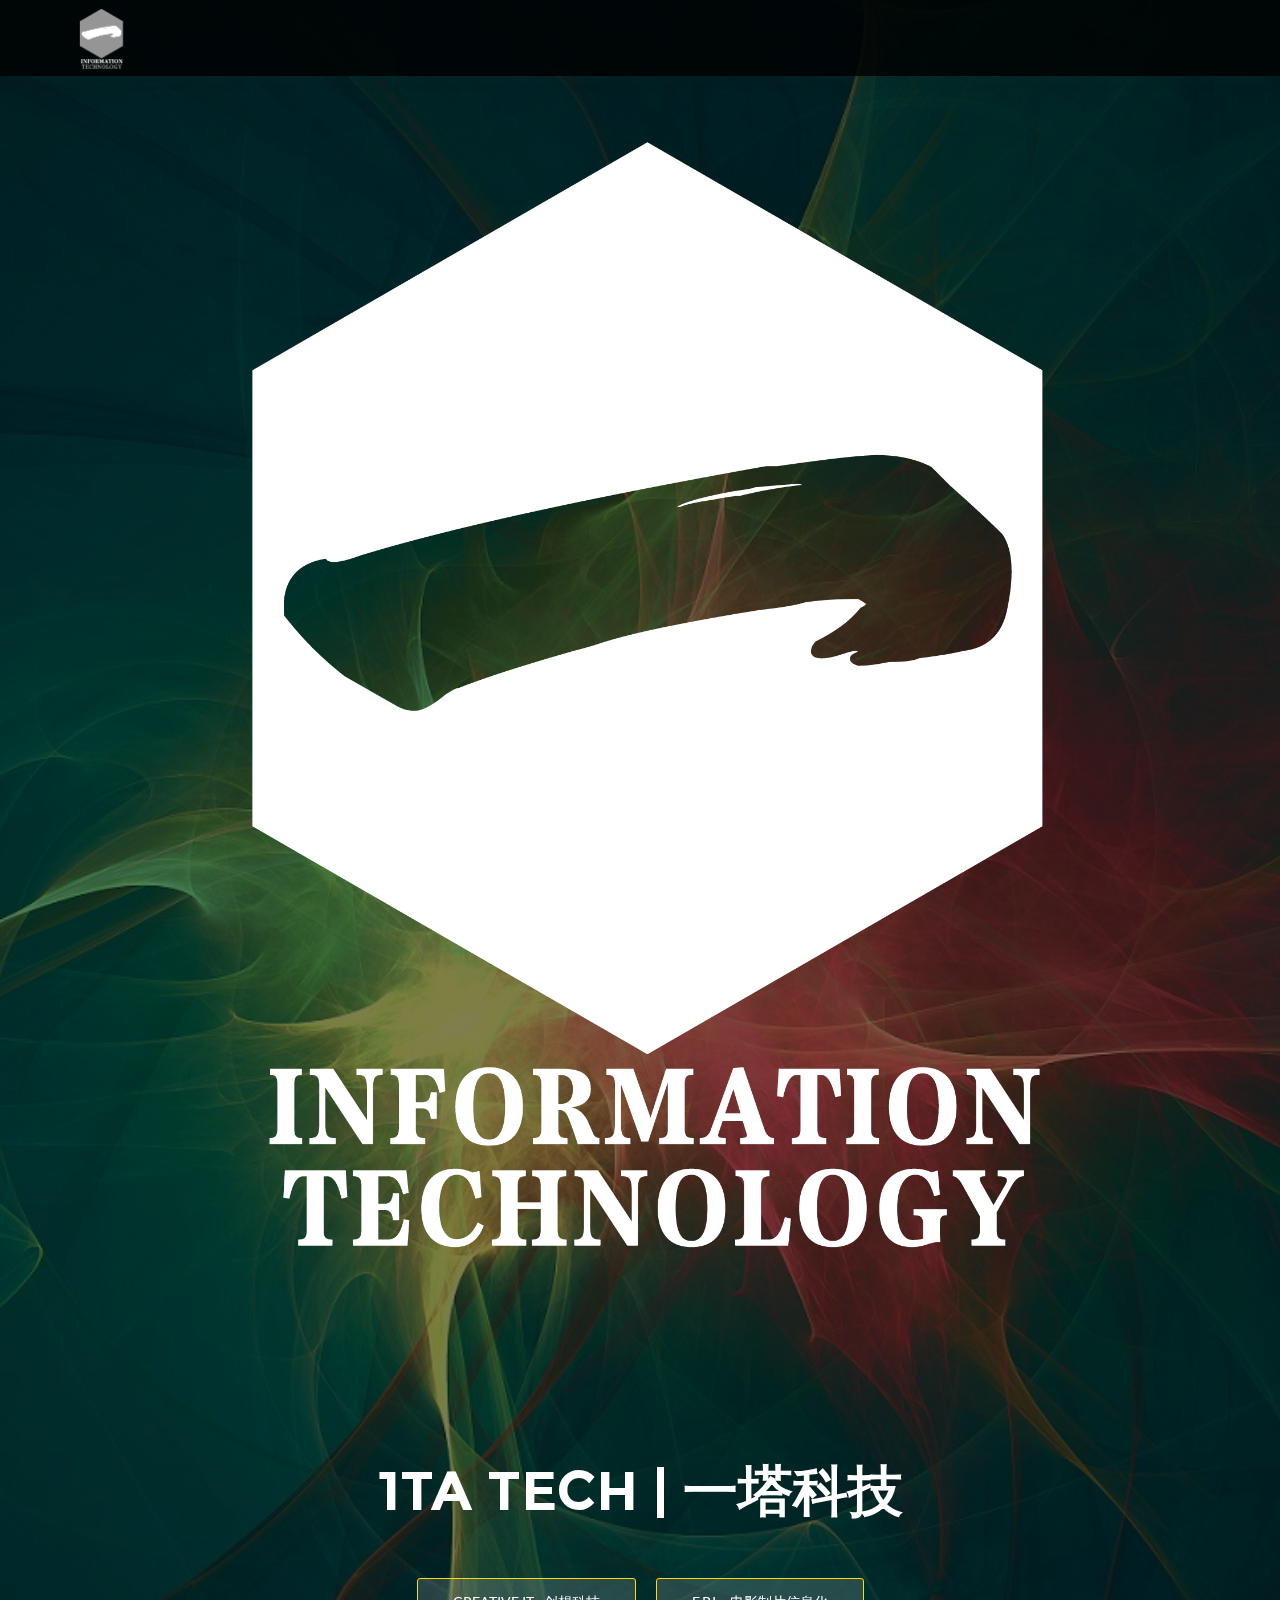
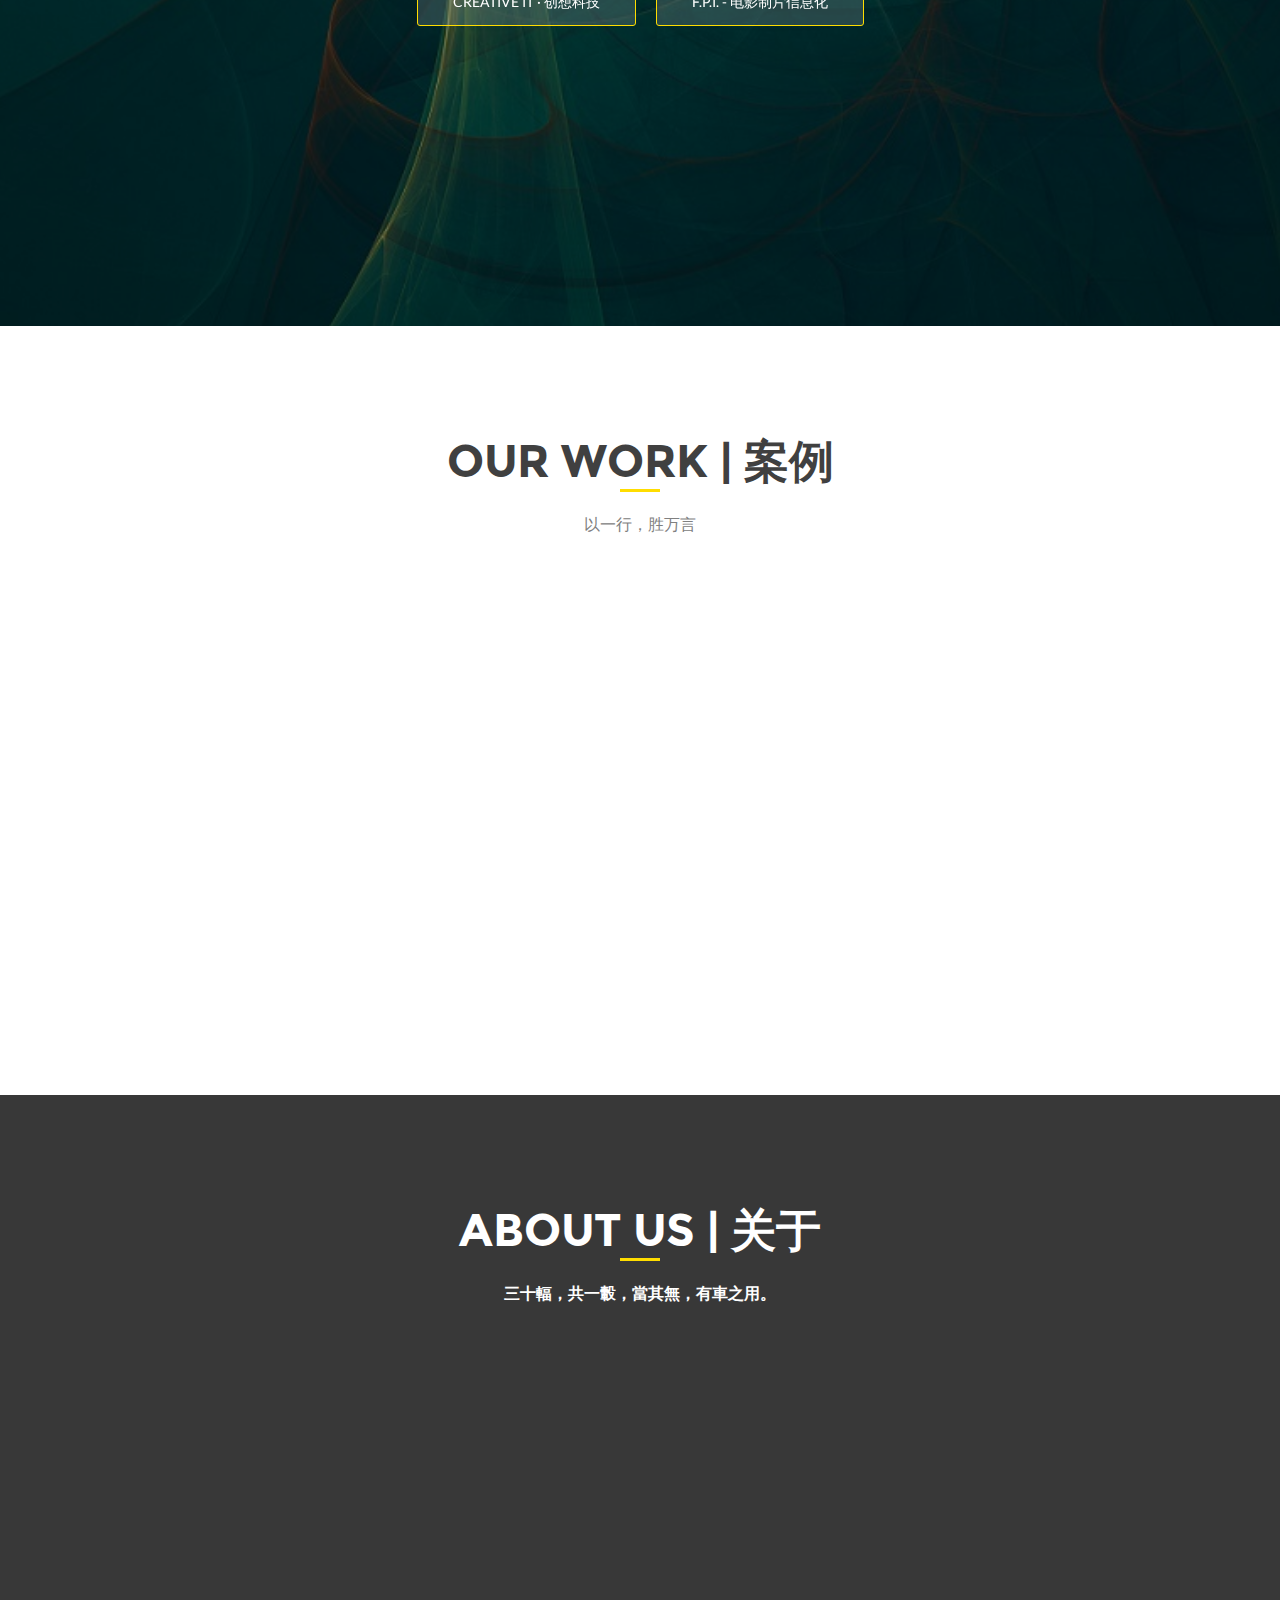
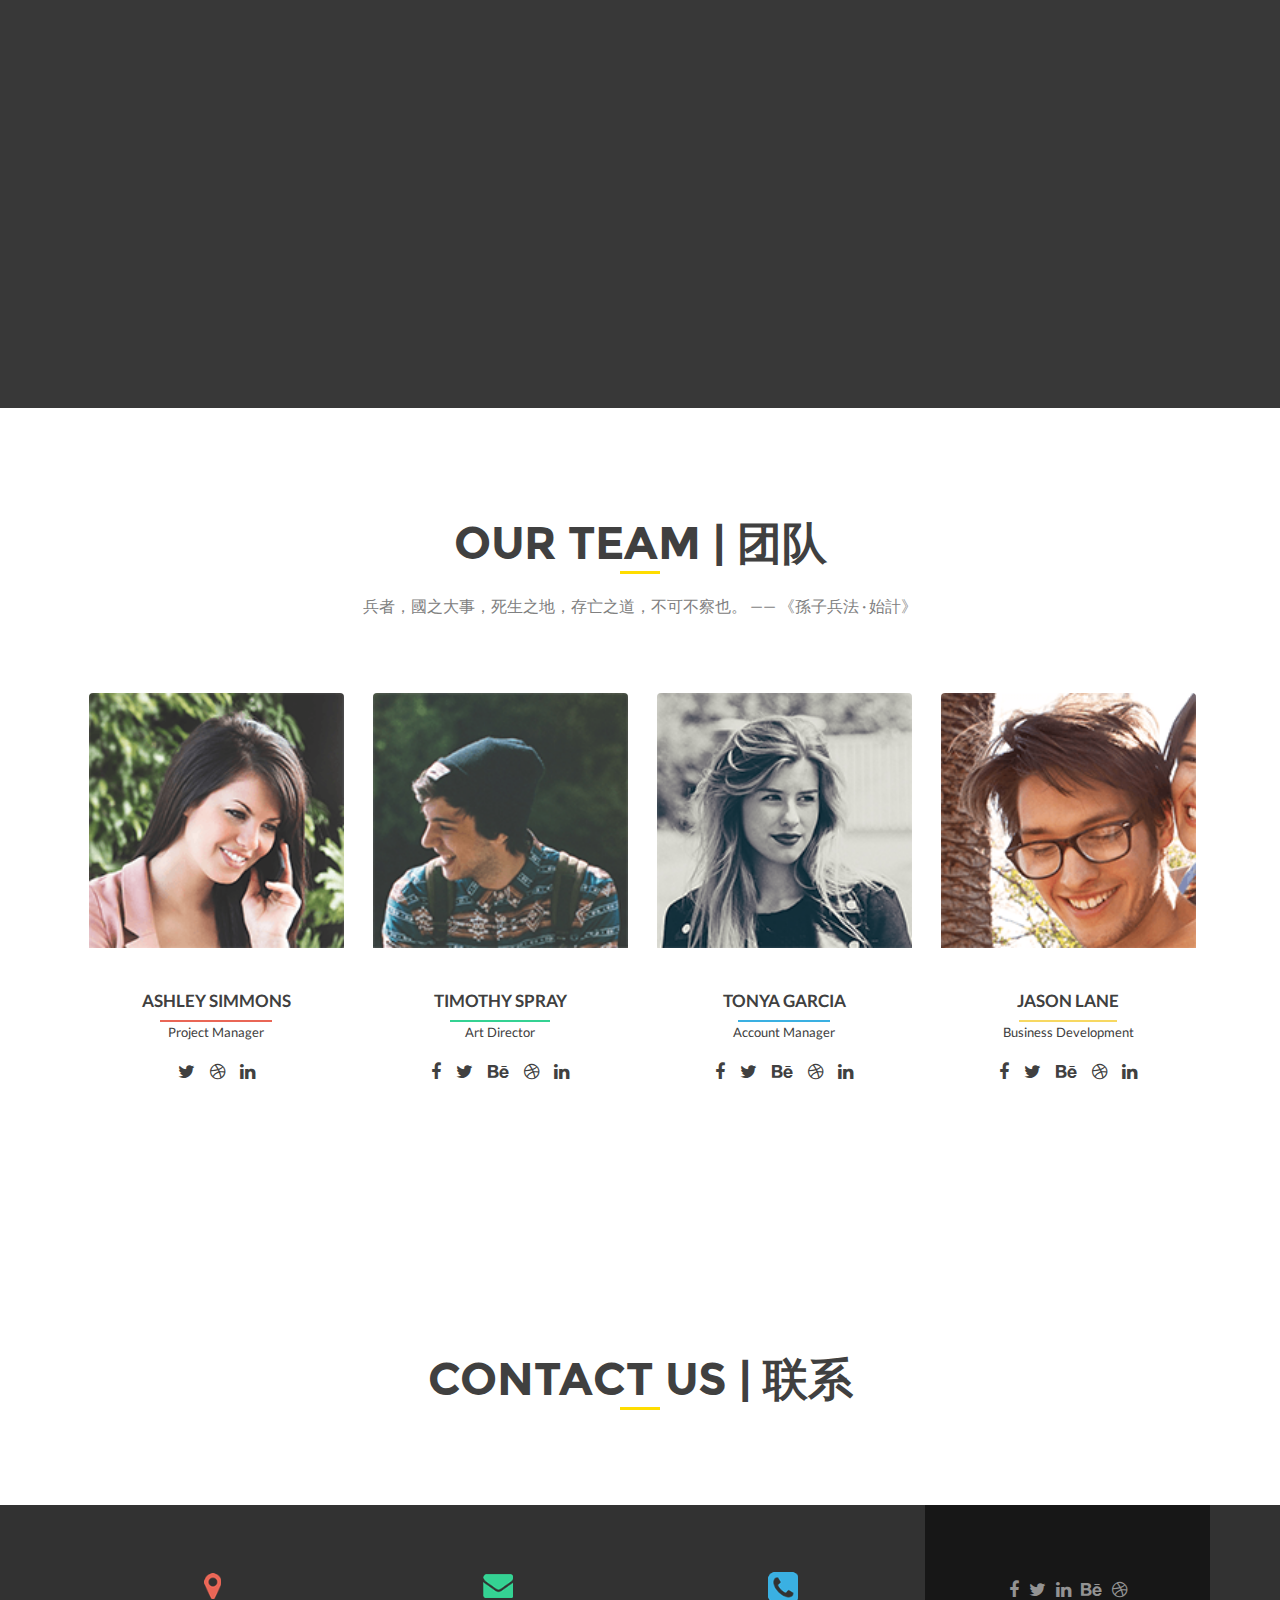
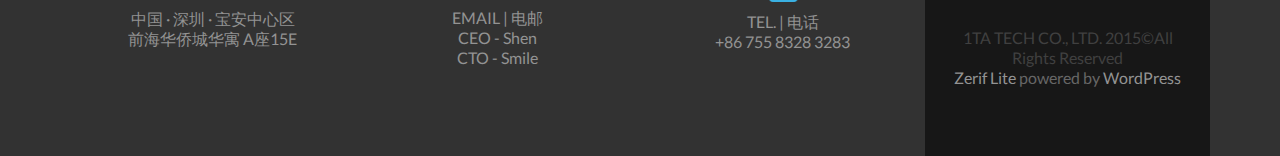
<file: index.html>
<!DOCTYPE html>
<!-- saved from url=(0014)http://1ta.co/ -->
<html lang="en-US"><head><meta http-equiv="Content-Type" content="text/html; charset=UTF-8">


    <meta charset="UTF-8">
    <meta name="viewport" content="width=device-width, initial-scale=1">
    <title></title>
    <link rel="profile" href="http://gmpg.org/xfn/11">
    <link rel="pingback" href="http://1ta.co/xmlrpc.php">


    <!--[if lt IE 9]>
    <script src="http://1ta.co/wp-content/themes/zerif-lite/js/html5.js"></script>
    <link rel="stylesheet" href="http://1ta.co/wp-content/themes/zerif-lite/css/ie.css" type="text/css">
    <![endif]-->

    <link rel="alternate" type="application/rss+xml" title=" » Feed" href="./1ta.co_files/feed/">
<link rel="alternate" type="application/rss+xml" title=" » Comments Feed" href="./1ta.co_files/comments/feed/">
		<script type="text/javascript">
			window._wpemojiSettings = {"baseUrl":"http:\/\/s.w.org\/images\/core\/emoji\/72x72\/","ext":".png","source":{"concatemoji":".\/1ta.co_files\/wp-emoji-release.min.js"}};
			!function(a,b,c){function d(a){var c,d=b.createElement("canvas"),e=d.getContext&&d.getContext("2d");return e&&e.fillText?(e.textBaseline="top",e.font="600 32px Arial","flag"===a?(e.fillText(String.fromCharCode(55356,56806,55356,56826),0,0),d.toDataURL().length>3e3):"diversity"===a?(e.fillText(String.fromCharCode(55356,57221),0,0),c=e.getImageData(16,16,1,1).data.toString(),e.fillText(String.fromCharCode(55356,57221,55356,57343),0,0),c!==e.getImageData(16,16,1,1).data.toString()):("simple"===a?e.fillText(String.fromCharCode(55357,56835),0,0):e.fillText(String.fromCharCode(55356,57135),0,0),0!==e.getImageData(16,16,1,1).data[0])):!1}function e(a){var c=b.createElement("script");c.src=a,c.type="text/javascript",b.getElementsByTagName("head")[0].appendChild(c)}var f,g;c.supports={simple:d("simple"),flag:d("flag"),unicode8:d("unicode8"),diversity:d("diversity")},c.DOMReady=!1,c.readyCallback=function(){c.DOMReady=!0},c.supports.simple&&c.supports.flag&&c.supports.unicode8&&c.supports.diversity||(g=function(){c.readyCallback()},b.addEventListener?(b.addEventListener("DOMContentLoaded",g,!1),a.addEventListener("load",g,!1)):(a.attachEvent("onload",g),b.attachEvent("onreadystatechange",function(){"complete"===b.readyState&&c.readyCallback()})),f=c.source||{},f.concatemoji?e(f.concatemoji):f.wpemoji&&f.twemoji&&(e(f.twemoji),e(f.wpemoji)))}(window,document,window._wpemojiSettings);
		</script><script src="./1ta.co_files/wp-emoji-release.min.js" type="text/javascript"></script>
		<style type="text/css">
img.wp-smiley,
img.emoji {
	display: inline !important;
	border: none !important;
	box-shadow: none !important;
	height: 1em !important;
	width: 1em !important;
	margin: 0 .07em !important;
	vertical-align: -0.1em !important;
	background: none !important;
	padding: 0 !important;
}
</style>
<link rel="stylesheet" id="contact-form-7-css" href="./1ta.co_files/css/styles.css" type="text/css" media="all">
<link rel="stylesheet" id="responsiveboat-font-css" href="./1ta.co_files/css/0.css" type="text/css" media="all">
<link rel="stylesheet" id="zerif_bootstrap_style-css" href="./1ta.co_files/css/bootstrap.css" type="text/css" media="all">
<link rel="stylesheet" id="responsiveboat-style-css" href="./1ta.co_files/css/style.css" type="text/css" media="all">
<link rel="stylesheet" id="zerif_font-css" href="./1ta.co_files/css/1.css" type="text/css" media="all">
<link rel="stylesheet" id="zerif_font_all-css" href="./1ta.co_files/css/2.css" type="text/css" media="all">
<link rel="stylesheet" id="zerif_fontawesome-css" href="./1ta.co_files/css/font-awesome.min.css" type="text/css" media="all">
<link rel="stylesheet" id="zerif_pixeden_style-css" href="./1ta.co_files/css/pixeden-icons.css" type="text/css" media="all">
<link rel="stylesheet" id="zerif_style-css" href="./1ta.co_files/css/style(1).css" type="text/css" media="all">
<link rel="stylesheet" id="zerif_responsive_style-css" href="./1ta.co_files/css/responsive.css" type="text/css" media="all">
<script type="text/javascript" src="./1ta.co_files/jquery.js"></script>
<script type="text/javascript" src="./1ta.co_files/jquery-migrate.min.js"></script>
<!-- <link rel="https://api.w.org/" href="http://1ta.co/wp-json/"> -->
<!-- <link rel="EditURI" type="application/rsd+xml" title="RSD" href="http://1ta.co/xmlrpc.php?rsd"> -->
<!-- <link rel="wlwmanifest" type="application/wlwmanifest+xml" href="http://1ta.co/wp-includes/wlwmanifest.xml"> -->
<meta name="generator" content="WordPress 4.4.1">
<style type="text/css" id="custom-background-css">
body.custom-background { background-image: url('./1ta.co_files/images/green-red-smoke-chaos_s.jpg'); background-repeat: repeat-x; background-position: top center; background-attachment: scroll; }
</style>


</head>


	<body class="home blog custom-background" itemscope="itemscope" itemtype="http://schema.org/WebPage">

<div class="zerif_full_site_wrap"><div class="fadein-slider"></div><div class="zerif_full_site"><div class="preloader" style="display: none;"><div class="status" style="display: none;">&nbsp;</div></div>

		<header id="home" class="header" itemscope="itemscope" itemtype="http://schema.org/WPHeader" role="banner" style="min-height: 76px;">

							<div id="main-nav" class="navbar navbar-inverse bs-docs-nav fixed" role="banner" style="min-height: 76px;">

				<div class="container">

					<div class="navbar-header responsive-logo">

						<button class="navbar-toggle collapsed" type="button" data-toggle="collapse" data-target=".bs-navbar-collapse">

						<span class="sr-only">Toggle navigation</span>

						<span class="icon-bar"></span>

						<span class="icon-bar"></span>

						<span class="icon-bar"></span>

						</button>

						<a href="//1ta.co" class="navbar-brand"><img src="./1ta.co_files/logo_trans_dualcolor.png" alt=""></a>
					</div>

					<nav class="navbar-collapse bs-navbar-collapse collapse" role="navigation" id="site-navigation" itemscope="itemscope" itemtype="http://schema.org/SiteNavigationElement">
						<ul class="nav navbar-nav navbar-right responsive-nav main-nav-list"></ul>					</nav>

				</div>

			</div>
			<!-- / END TOP BAR --><div class="home-header-wrap">

<ul id="parallax_move" style="width: 958px; margin-left: -60px; margin-top: -60px; position: absolute; transform: translate3d(0px, 0px, 0px); transform-style: preserve-3d; backface-visibility: hidden;"><li class="layer layer1" data-depth="0.10" style="height: 1552px; transform: translate3d(-2.80833px, -7.30053px, 0px); transform-style: preserve-3d; backface-visibility: hidden; position: relative; display: block; left: 0px; top: 0px; background-image: url(&quot;./1ta.co_files/images/background1.jpg&quot;);"></li><li class="layer layer2" data-depth="0.20" style="height: 1552px; transform: translate3d(-5.61666px, -14.6011px, 0px); transform-style: preserve-3d; backface-visibility: hidden; position: absolute; display: block; left: 0px; top: 0px; background-image: url(&quot;./1ta.co_files/images/green-red-smoke-chaos_s.jpg&quot;);"></li></ul><div class="header-content-wrap"><div class="container big-title-container"><a href="//1ta.co" class=""><img src="./1ta.co_files/logo_trans_whiteout.png" alt="" class="rb_logo"></a><h1 class="intro-text">1TA TECH | 一塔科技</h1><div class="buttons"><a href="http://1ta.co/#focus" class="btn btn-primary custom-button red-btn">CREATIVE IT · 创想科技</a><a href="http://1ta.co/#focus" class="btn btn-primary custom-button green-btn">F.P.I.  - 电影制片信息化</a></div></div></div><!-- .header-content-wrap --><div class="clear"></div>
</div><!--.home-header-wrap -->
		</header> <!-- / END HOME SECTION  -->

		<div id="content" class="site-content">

		<section class="focus" id="focus">

<div class="container">

	<!-- SECTION HEADER -->

	<div class="section-header">

		<!-- SECTION TITLE -->

		<h2 class="dark-text">OUR WORK | 案例</h2>
		<div class="section-legend">以一行，胜万言</div>
	</div>

	<div class="row">


        <div class="col-lg-3 col-sm-3 focus-box" data-scrollreveal="enter left after 0.15s over 1s" style="-webkit-transform: translatex(-60px);-moz-transform: translatex(-60px);-ms-transform: translatex(-60px);transform: translatex(-60px);opacity: 0;" data-sr-init="true">

			            <div class="service-icon">


					<a href="http://1ta.co/#"><i class="pixeden" style="background:url(./1ta.co_files/images/icon.png) no-repeat center;width:100%; height:100%;"></i> <!-- FOCUS ICON--></a>


            </div>

            <h3 class="red-border-bottom">APP – NEW POWER ONE</h3>
            <!-- FOCUS HEADING -->

			<p>新力量一号信息化制片APP ，在2015年3月至5月成功应用于院线电影实拍阶段</p>

        </div>


        <div class="col-lg-3 col-sm-3 focus-box" data-scrollreveal="enter left after 0.15s over 1s" style="-webkit-transform: translatex(-60px);-moz-transform: translatex(-60px);-ms-transform: translatex(-60px);transform: translatex(-60px);opacity: 0;" data-sr-init="true">

			            <div class="service-icon">


					<a href="http://1ta.co/#"><i class="pixeden" style="background:url(./1ta.co_files/images/links-pi-cristian.png) no-repeat center;width:100%; height:100%;"></i> <!-- FOCUS ICON--></a>


            </div>

            <h3 class="red-border-bottom">DEV CODE :PI</h3>
            <!-- FOCUS HEADING -->

			<p>PI (Production Informatization) 制片信息化系统，结构化信息数据与细分行业 BI</p>

        </div>


        <div class="col-lg-3 col-sm-3 focus-box" data-scrollreveal="enter left after 0.15s over 1s" style="-webkit-transform: translatex(-60px);-moz-transform: translatex(-60px);-ms-transform: translatex(-60px);transform: translatex(-60px);opacity: 0;" data-sr-init="true">

			            <div class="service-icon">


					<a href="http://1ta.co/#"><i class="pixeden" style="background:url(./1ta.co_files/images/PROJECT-X_s.png) no-repeat center;width:100%; height:100%;"></i> <!-- FOCUS ICON--></a>


            </div>

            <h3 class="red-border-bottom">DEV CODE: PROJECT X</h3>
            <!-- FOCUS HEADING -->

			<p>to FILM BUSINESS 智能可穿戴设备，提高工作效率的软硬结合研究</p>

        </div>


	</div>

</div> <!-- / END CONTAINER -->

</section>  <!-- / END FOCUS SECTION --><section class="about-us" id="aboutus">
    <div class="container">

        <div class="section-header">

            <h2 class="white-text">ABOUT US | 关于</h2><h6 class="white-text">三十輻，共一轂，當其無，有車之用。</h6>        </div><!-- / END SECTION HEADER -->

        <div class="row">

            <div class="col-lg-6 col-md-6 column" data-scrollreveal="enter bottom after 0s over 1s" style="-webkit-transform: translatey(60px);-moz-transform: translatey(60px);-ms-transform: translatey(60px);transform: translatey(60px);opacity: 0;" data-sr-init="true"><p>古之全大體者：望天地，觀江海，因山谷，日月所照，四時所行，雲布風動；不以智累心，不以私累己；寄治亂於法術，託是非於賞罰，屬輕重於權衡；不逆天理，不傷情性；不吹毛而求小疵，不洗垢而察難知；不引繩之外，不推繩之內；不急法之外，不緩法之內；守成理，因自然；禍福生乎道法而不出乎愛惡，榮辱之責在乎己，而不在乎人。<br><br>故至安之世，法如朝露，純樸不散；心無結怨，口無煩言。故車馬不疲弊於遠路，旌旗不亂於大澤，萬民不失命於寇戎，雄駿不創壽於旗幢；豪傑不著名於圖書，不錄功於盤盂，記年之牒空虛。故曰：利莫長於簡，福莫久於安。使匠石以千歲之壽操鉤，視規矩，舉繩墨，而正太山；使賁、育帶干將而齊萬民；雖盡力於功，極盛於壽，太山不正，民不能齊。故曰：古之牧天下者，不使匠石極巧以敗太山之體，不使賁、育盡威以傷萬民之性。因道全法，君子樂而大姦止；澹然閒靜，因天命，持大體。故使人無離法之罪，魚無失水之禍。如此，故天下少不可。<br><br>上不天則下不遍覆，心不地則物不畢載。太山不立好惡，故能成其高；江海不擇小助，故能成其富。故大人寄形於天地而萬物備，歷心於山海而國家富。上無忿怒之毒，下無伏怨之患，上下交撲，以道為舍。故長利積，大功立，名成於前，德垂於後，治之至也。   —— 韓非子 《大體》</p></div><div class="col-lg-6 col-md-6 column" data-scrollreveal="enter bottom after 0s over 1s" style="-webkit-transform: translatey(60px);-moz-transform: translatey(60px);-ms-transform: translatey(60px);transform: translatey(60px);opacity: 0;" data-sr-init="true"><img src="./1ta.co_files/images/links-pi-cristian.png"></div>
        </div> <!-- / END 3 COLUMNS OF ABOUT US-->

    </div> <!-- / END CONTAINER -->

</section> <!-- END ABOUT US SECTION --><section class="our-team" id="team"><div class="container"><div class="section-header"><h2 class="dark-text">OUR TEAM | 团队</h2><div class="section-legend">兵者，國之大事，死生之地，存亡之道，不可不察也。 —— 《孫子兵法 · 始計》</div></div><div class="row" data-scrollreveal="enter left after 0s over 0.1s" data-sr-init="true" data-sr-complete="true">
        <div class="col-lg-3 col-sm-3 team-box">

            <div class="team-member">


					<figure class="profile-pic">

						<img src="./1ta.co_files/team1.png" alt="Uploaded image">

					</figure>


                <div class="member-details">


						<h3 class="dark-text red-border-bottom">ASHLEY SIMMONS</h3>




						<div class="position">Project Manager</div>


                </div>

                <div class="social-icons">

                    <ul>


                                                    <li><a href="http://1ta.co/#" target="_self"><i class="fa fa-twitter"></i></a></li>


                                                    <li><a href="http://1ta.co/#" target="_self"><i class="fa fa-dribbble"></i></a></li>

						                            <li><a href="http://1ta.co/#" target="_self"><i class="fa fa-linkedin"></i></a></li>

                    </ul>

                </div>

				                <div class="details">

                    Lorem ipsum dolor sit amet, consectetur adipiscing elit. Nunc dapibus, eros at accumsan auctor, felis eros condimentum quam, non porttitor est urna vel neque
                </div>

            </div>

        </div>


        <div class="col-lg-3 col-sm-3 team-box">

            <div class="team-member">


					<figure class="profile-pic">

						<img src="./1ta.co_files/team2.png" alt="Uploaded image">

					</figure>


                <div class="member-details">


						<h3 class="dark-text red-border-bottom">TIMOTHY SPRAY</h3>




						<div class="position">Art Director</div>


                </div>

                <div class="social-icons">

                    <ul>

                                                    <li><a href="http://1ta.co/#" target="_self"><i class="fa fa-facebook"></i></a></li>

                                                    <li><a href="http://1ta.co/#" target="_self"><i class="fa fa-twitter"></i></a></li>

                                                    <li><a href="http://1ta.co/#" target="_self"><i class="fa fa-behance"></i></a></li>

                                                    <li><a href="http://1ta.co/#" target="_self"><i class="fa fa-dribbble"></i></a></li>

						                            <li><a href="http://1ta.co/#" target="_self"><i class="fa fa-linkedin"></i></a></li>

                    </ul>

                </div>

				                <div class="details">

                    Lorem ipsum dolor sit amet, consectetur adipiscing elit. Nunc dapibus, eros at accumsan auctor, felis eros condimentum quam, non porttitor est urna vel neque
                </div>

            </div>

        </div>


        <div class="col-lg-3 col-sm-3 team-box">

            <div class="team-member">


					<figure class="profile-pic">

						<img src="./1ta.co_files/team3.png" alt="Uploaded image">

					</figure>


                <div class="member-details">


						<h3 class="dark-text red-border-bottom">TONYA GARCIA</h3>




						<div class="position">Account Manager</div>


                </div>

                <div class="social-icons">

                    <ul>

                                                    <li><a href="http://1ta.co/#" target="_self"><i class="fa fa-facebook"></i></a></li>

                                                    <li><a href="http://1ta.co/#" target="_self"><i class="fa fa-twitter"></i></a></li>

                                                    <li><a href="http://1ta.co/#" target="_self"><i class="fa fa-behance"></i></a></li>

                                                    <li><a href="http://1ta.co/#" target="_self"><i class="fa fa-dribbble"></i></a></li>

						                            <li><a href="http://1ta.co/#" target="_self"><i class="fa fa-linkedin"></i></a></li>

                    </ul>

                </div>

				                <div class="details">

                    Lorem ipsum dolor sit amet, consectetur adipiscing elit. Nunc dapibus, eros at accumsan auctor, felis eros condimentum quam, non porttitor est urna vel neque
                </div>

            </div>

        </div>


        <div class="col-lg-3 col-sm-3 team-box">

            <div class="team-member">


					<figure class="profile-pic">

						<img src="./1ta.co_files/team4.png" alt="Uploaded image">

					</figure>


                <div class="member-details">


						<h3 class="dark-text red-border-bottom">JASON LANE</h3>




						<div class="position">Business Development</div>


                </div>

                <div class="social-icons">

                    <ul>

                                                    <li><a href="http://1ta.co/#" target="_self"><i class="fa fa-facebook"></i></a></li>

                                                    <li><a href="http://1ta.co/#" target="_self"><i class="fa fa-twitter"></i></a></li>

                                                    <li><a href="http://1ta.co/#" target="_self"><i class="fa fa-behance"></i></a></li>

                                                    <li><a href="http://1ta.co/#" target="_self"><i class="fa fa-dribbble"></i></a></li>

						                            <li><a href="http://1ta.co/#" target="_self"><i class="fa fa-linkedin"></i></a></li>

                    </ul>

                </div>

				                <div class="details">

                    Lorem ipsum dolor sit amet, consectetur adipiscing elit. Nunc dapibus, eros at accumsan auctor, felis eros condimentum quam, non porttitor est urna vel neque
                </div>

            </div>

        </div>

        </div> </div></section><section class="latest-news" id="latestnews"><div class="section-header"><h2 class="dark-text">CONTACT US | 联系</h2></div><!-- END .section-header --><div class="clear"></div></section>
</div><!-- .site-content -->

<footer id="footer" role="contentinfo">

<div class="container">

	<div class="col-md-3 company-details"><div class="icon-top red-text"><img src="./1ta.co_files/map25-redish.png" alt=""></div><a href="http://f.amap.com/0EAJQv">中国 · 深圳 · 宝安中心区<br>前海华侨城华寓 A座15E</a></div><div class="col-md-3 company-details"><div class="icon-top green-text"><img src="./1ta.co_files/envelope4-green.png" alt=""></div>EMAIL | 电邮 <br><a href="mailto:hgs@1ta.co">CEO - Shen</a><br><a href="mailto:wss@1ta.co">CTO - Smile</a></div><div class="col-md-3 company-details"><div class="icon-top blue-text"><img src="./1ta.co_files/telephone65-blue.png" alt=""></div>TEL. | 电话  <br><a href="tel:86 755 8328 3283">+86 755 8328 3283</a></div><div class="col-md-3 copyright"><ul class="social"><li><a target="_blank" href="http://1ta.co/#"><i class="fa fa-facebook"></i></a></li><li><a target="_blank" href="http://1ta.co/#"><i class="fa fa-twitter"></i></a></li><li><a target="_blank" href="http://1ta.co/#"><i class="fa fa-linkedin"></i></a></li><li><a target="_blank" href="http://1ta.co/#"><i class="fa fa-behance"></i></a></li><li><a target="_blank" href="http://1ta.co/#"><i class="fa fa-dribbble"></i></a></li></ul>1TA TECH CO., LTD. 2015©All Rights Reserved<div class="zerif-copyright-box"><a class="zerif-copyright" href="http://themeisle.com/themes/zerif-lite/" target="_blank" rel="nofollow">Zerif Lite </a>powered by<a class="zerif-copyright" href="http://wordpress.org/" target="_blank" rel="nofollow"> WordPress</a></div></div>
</div> <!-- / END CONTAINER -->

</footer> <!-- / END FOOOTER  -->

<script type="text/javascript" src="./1ta.co_files/jquery.form.min.js"></script>
<script type="text/javascript">
/* <![CDATA[ */
var _wpcf7 = {"loaderUrl":"http:\/\/1ta.co\/wp-content\/plugins\/contact-form-7\/images\/ajax-loader.gif","sending":"Sending ..."};
/* ]]> */
</script>
<script type="text/javascript" src="./1ta.co_files/scripts.js"></script>
<script type="text/javascript" src="./1ta.co_files/responsive_boat_script.js"></script>
<script type="text/javascript" src="./1ta.co_files/bootstrap.min.js"></script>
<script type="text/javascript" src="./1ta.co_files/jquery.knob.js"></script>
<script type="text/javascript" src="./1ta.co_files/smoothscroll.js"></script>
<script type="text/javascript" src="./1ta.co_files/scrollReveal.js"></script>
<script type="text/javascript" src="./1ta.co_files/zerif.js"></script>
<script type="text/javascript" src="./1ta.co_files/parallax.js"></script>
<script type="text/javascript" src="./1ta.co_files/wp-embed.min.js"></script>



</div></div></body></html>
</file>
<file: 1ta.co_files/css/styles.css>
div.wpcf7 {
	margin: 0;
	padding: 0;
}

div.wpcf7-response-output {
	margin: 2em 0.5em 1em;
	padding: 0.2em 1em;
}

div.wpcf7 .screen-reader-response {
	position: absolute;
	overflow: hidden;
	clip: rect(1px, 1px, 1px, 1px);
	height: 1px;
	width: 1px;
	margin: 0;
	padding: 0;
	border: 0;
}

div.wpcf7-mail-sent-ok {
	border: 2px solid #398f14;
}

div.wpcf7-mail-sent-ng {
	border: 2px solid #ff0000;
}

div.wpcf7-spam-blocked {
	border: 2px solid #ffa500;
}

div.wpcf7-validation-errors {
	border: 2px solid #f7e700;
}

span.wpcf7-form-control-wrap {
	position: relative;
}

span.wpcf7-not-valid-tip {
	color: #f00;
	font-size: 1em;
	display: block;
}

.use-floating-validation-tip span.wpcf7-not-valid-tip { 
	position: absolute;
	top: 20%;
	left: 20%;
	z-index: 100;
	border: 1px solid #ff0000;
	background: #fff;
	padding: .2em .8em;
}

span.wpcf7-list-item {
	margin-left: 0.5em;
}

.wpcf7-display-none {
	display: none;
}

div.wpcf7 img.ajax-loader {
	border: none;
	vertical-align: middle;
	margin-left: 4px;
}

div.wpcf7 div.ajax-error {
	display: none;
}

div.wpcf7 .placeheld {
	color: #888;
}
</file>
<file: 1ta.co_files/css/0.css>
/* latin-ext */
@font-face {
  font-family: 'Titillium Web';
  font-style: normal;
  font-weight: 200;
  src: local('Titillium WebThin'), local('TitilliumWeb-Thin'), url(http://fonts.gstatic.com/s/titilliumweb/v4/anMUvcNT0H1YN4FII8wprzS7C564OTp_INgXTr8EAGg.woff2) format('woff2');
  unicode-range: U+0100-024F, U+1E00-1EFF, U+20A0-20AB, U+20AD-20CF, U+2C60-2C7F, U+A720-A7FF;
}
/* latin */
@font-face {
  font-family: 'Titillium Web';
  font-style: normal;
  font-weight: 200;
  src: local('Titillium WebThin'), local('TitilliumWeb-Thin'), url(http://fonts.gstatic.com/s/titilliumweb/v4/anMUvcNT0H1YN4FII8wprwncwICprNeqbmuPE2HfhOU.woff2) format('woff2');
  unicode-range: U+0000-00FF, U+0131, U+0152-0153, U+02C6, U+02DA, U+02DC, U+2000-206F, U+2074, U+20AC, U+2212, U+2215, U+E0FF, U+EFFD, U+F000;
}
/* latin-ext */
@font-face {
  font-family: 'Titillium Web';
  font-style: normal;
  font-weight: 300;
  src: local('Titillium WebLight'), local('TitilliumWeb-Light'), url(http://fonts.gstatic.com/s/titilliumweb/v4/anMUvcNT0H1YN4FII8wpr30ibtJ3ueB9Z81J478WEJQ.woff2) format('woff2');
  unicode-range: U+0100-024F, U+1E00-1EFF, U+20A0-20AB, U+20AD-20CF, U+2C60-2C7F, U+A720-A7FF;
}
/* latin */
@font-face {
  font-family: 'Titillium Web';
  font-style: normal;
  font-weight: 300;
  src: local('Titillium WebLight'), local('TitilliumWeb-Light'), url(http://fonts.gstatic.com/s/titilliumweb/v4/anMUvcNT0H1YN4FII8wpr6YfJ4wTnNoNUCmOpdh16Tg.woff2) format('woff2');
  unicode-range: U+0000-00FF, U+0131, U+0152-0153, U+02C6, U+02DA, U+02DC, U+2000-206F, U+2074, U+20AC, U+2212, U+2215, U+E0FF, U+EFFD, U+F000;
}
/* latin-ext */
@font-face {
  font-family: 'Titillium Web';
  font-style: normal;
  font-weight: 400;
  src: local('Titillium Web'), local('TitilliumWeb-Regular'), url(http://fonts.gstatic.com/s/titilliumweb/v4/7XUFZ5tgS-tD6QamInJTcSGR3J8a2Jm30YJvJ3tIMOY.woff2) format('woff2');
  unicode-range: U+0100-024F, U+1E00-1EFF, U+20A0-20AB, U+20AD-20CF, U+2C60-2C7F, U+A720-A7FF;
}
/* latin */
@font-face {
  font-family: 'Titillium Web';
  font-style: normal;
  font-weight: 400;
  src: local('Titillium Web'), local('TitilliumWeb-Regular'), url(http://fonts.gstatic.com/s/titilliumweb/v4/7XUFZ5tgS-tD6QamInJTceHuglUR2dhBxWD-q_ehMME.woff2) format('woff2');
  unicode-range: U+0000-00FF, U+0131, U+0152-0153, U+02C6, U+02DA, U+02DC, U+2000-206F, U+2074, U+20AC, U+2212, U+2215, U+E0FF, U+EFFD, U+F000;
}
/* latin-ext */
@font-face {
  font-family: 'Titillium Web';
  font-style: normal;
  font-weight: 600;
  src: local('Titillium WebSemiBold'), local('TitilliumWeb-SemiBold'), url(http://fonts.gstatic.com/s/titilliumweb/v4/anMUvcNT0H1YN4FII8wpr1Tcxd1fGlbIJMCb5Y260Wk.woff2) format('woff2');
  unicode-range: U+0100-024F, U+1E00-1EFF, U+20A0-20AB, U+20AD-20CF, U+2C60-2C7F, U+A720-A7FF;
}
/* latin */
@font-face {
  font-family: 'Titillium Web';
  font-style: normal;
  font-weight: 600;
  src: local('Titillium WebSemiBold'), local('TitilliumWeb-SemiBold'), url(http://fonts.gstatic.com/s/titilliumweb/v4/anMUvcNT0H1YN4FII8wpr6d1JQt-lS5nD-1TJX2NNl0.woff2) format('woff2');
  unicode-range: U+0000-00FF, U+0131, U+0152-0153, U+02C6, U+02DA, U+02DC, U+2000-206F, U+2074, U+20AC, U+2212, U+2215, U+E0FF, U+EFFD, U+F000;
}
/* latin-ext */
@font-face {
  font-family: 'Titillium Web';
  font-style: normal;
  font-weight: 700;
  src: local('Titillium WebBold'), local('TitilliumWeb-Bold'), url(http://fonts.gstatic.com/s/titilliumweb/v4/anMUvcNT0H1YN4FII8wpr6nZAMwsGZpiGJKtVINElMQ.woff2) format('woff2');
  unicode-range: U+0100-024F, U+1E00-1EFF, U+20A0-20AB, U+20AD-20CF, U+2C60-2C7F, U+A720-A7FF;
}
/* latin */
@font-face {
  font-family: 'Titillium Web';
  font-style: normal;
  font-weight: 700;
  src: local('Titillium WebBold'), local('TitilliumWeb-Bold'), url(http://fonts.gstatic.com/s/titilliumweb/v4/anMUvcNT0H1YN4FII8wpr8hG3LOB74UqS1hPmWaAxzQ.woff2) format('woff2');
  unicode-range: U+0000-00FF, U+0131, U+0152-0153, U+02C6, U+02DA, U+02DC, U+2000-206F, U+2074, U+20AC, U+2212, U+2215, U+E0FF, U+EFFD, U+F000;
}
/* latin-ext */
@font-face {
  font-family: 'Titillium Web';
  font-style: normal;
  font-weight: 900;
  src: local('Titillium WebBlack'), local('TitilliumWeb-Black'), url(http://fonts.gstatic.com/s/titilliumweb/v4/anMUvcNT0H1YN4FII8wpry6ppOJQXOpn8IlQzTbo2Ns.woff2) format('woff2');
  unicode-range: U+0100-024F, U+1E00-1EFF, U+20A0-20AB, U+20AD-20CF, U+2C60-2C7F, U+A720-A7FF;
}
/* latin */
@font-face {
  font-family: 'Titillium Web';
  font-style: normal;
  font-weight: 900;
  src: local('Titillium WebBlack'), local('TitilliumWeb-Black'), url(http://fonts.gstatic.com/s/titilliumweb/v4/anMUvcNT0H1YN4FII8wpr38V1Ceyva9e1TrsMaWAC_w.woff2) format('woff2');
  unicode-range: U+0000-00FF, U+0131, U+0152-0153, U+02C6, U+02DA, U+02DC, U+2000-206F, U+2074, U+20AC, U+2212, U+2215, U+E0FF, U+EFFD, U+F000;
}
/* latin-ext */
@font-face {
  font-family: 'Titillium Web';
  font-style: italic;
  font-weight: 200;
  src: local('Titillium WebThin Italic'), local('TitilliumWeb-ThinItalic'), url(http://fonts.gstatic.com/s/titilliumweb/v4/RZunN20OBmkvrU7sA4GPPlJE2ff-A43GlZDxz8FPlfj3rGVtsTkPsbDajuO5ueQw.woff2) format('woff2');
  unicode-range: U+0100-024F, U+1E00-1EFF, U+20A0-20AB, U+20AD-20CF, U+2C60-2C7F, U+A720-A7FF;
}
/* latin */
@font-face {
  font-family: 'Titillium Web';
  font-style: italic;
  font-weight: 200;
  src: local('Titillium WebThin Italic'), local('TitilliumWeb-ThinItalic'), url(http://fonts.gstatic.com/s/titilliumweb/v4/RZunN20OBmkvrU7sA4GPPhd7TTgBBEGVxkjmQgbPAyw.woff2) format('woff2');
  unicode-range: U+0000-00FF, U+0131, U+0152-0153, U+02C6, U+02DA, U+02DC, U+2000-206F, U+2074, U+20AC, U+2212, U+2215, U+E0FF, U+EFFD, U+F000;
}
/* latin-ext */
@font-face {
  font-family: 'Titillium Web';
  font-style: italic;
  font-weight: 300;
  src: local('Titillium WebLight Italic'), local('TitilliumWeb-LightItalic'), url(http://fonts.gstatic.com/s/titilliumweb/v4/RZunN20OBmkvrU7sA4GPPiOhBaFVoVDc-z8-DYP2cCb3rGVtsTkPsbDajuO5ueQw.woff2) format('woff2');
  unicode-range: U+0100-024F, U+1E00-1EFF, U+20A0-20AB, U+20AD-20CF, U+2C60-2C7F, U+A720-A7FF;
}
/* latin */
@font-face {
  font-family: 'Titillium Web';
  font-style: italic;
  font-weight: 300;
  src: local('Titillium WebLight Italic'), local('TitilliumWeb-LightItalic'), url(http://fonts.gstatic.com/s/titilliumweb/v4/RZunN20OBmkvrU7sA4GPPkb38SFW3SGHxd5c_83r5xk.woff2) format('woff2');
  unicode-range: U+0000-00FF, U+0131, U+0152-0153, U+02C6, U+02DA, U+02DC, U+2000-206F, U+2074, U+20AC, U+2212, U+2215, U+E0FF, U+EFFD, U+F000;
}
/* latin-ext */
@font-face {
  font-family: 'Titillium Web';
  font-style: italic;
  font-weight: 400;
  src: local('Titillium WebItalic'), local('TitilliumWeb-Italic'), url(http://fonts.gstatic.com/s/titilliumweb/v4/r9OmwyQxrgzUAhaLET_KOyohs_GVCV93aZwGb7eT-mc.woff2) format('woff2');
  unicode-range: U+0100-024F, U+1E00-1EFF, U+20A0-20AB, U+20AD-20CF, U+2C60-2C7F, U+A720-A7FF;
}
/* latin */
@font-face {
  font-family: 'Titillium Web';
  font-style: italic;
  font-weight: 400;
  src: local('Titillium WebItalic'), local('TitilliumWeb-Italic'), url(http://fonts.gstatic.com/s/titilliumweb/v4/r9OmwyQxrgzUAhaLET_KO04Sq3N3sm-tF9FpL8sHob4.woff2) format('woff2');
  unicode-range: U+0000-00FF, U+0131, U+0152-0153, U+02C6, U+02DA, U+02DC, U+2000-206F, U+2074, U+20AC, U+2212, U+2215, U+E0FF, U+EFFD, U+F000;
}
/* latin-ext */
@font-face {
  font-family: 'Titillium Web';
  font-style: italic;
  font-weight: 600;
  src: local('Titillium WebSemiBold Italic'), local('TitilliumWeb-SemiBoldItalic'), url(http://fonts.gstatic.com/s/titilliumweb/v4/RZunN20OBmkvrU7sA4GPPgHWXvJEMqz2JvmyFwzXZKX3rGVtsTkPsbDajuO5ueQw.woff2) format('woff2');
  unicode-range: U+0100-024F, U+1E00-1EFF, U+20A0-20AB, U+20AD-20CF, U+2C60-2C7F, U+A720-A7FF;
}
/* latin */
@font-face {
  font-family: 'Titillium Web';
  font-style: italic;
  font-weight: 600;
  src: local('Titillium WebSemiBold Italic'), local('TitilliumWeb-SemiBoldItalic'), url(http://fonts.gstatic.com/s/titilliumweb/v4/RZunN20OBmkvrU7sA4GPPubnHKM7EA09T6nhONWaMpo.woff2) format('woff2');
  unicode-range: U+0000-00FF, U+0131, U+0152-0153, U+02C6, U+02DA, U+02DC, U+2000-206F, U+2074, U+20AC, U+2212, U+2215, U+E0FF, U+EFFD, U+F000;
}
/* latin-ext */
@font-face {
  font-family: 'Titillium Web';
  font-style: italic;
  font-weight: 700;
  src: local('Titillium WebBold Italic'), local('TitilliumWeb-BoldItalic'), url(http://fonts.gstatic.com/s/titilliumweb/v4/RZunN20OBmkvrU7sA4GPPrllv97p_r9FmS3SWdZzB6_3rGVtsTkPsbDajuO5ueQw.woff2) format('woff2');
  unicode-range: U+0100-024F, U+1E00-1EFF, U+20A0-20AB, U+20AD-20CF, U+2C60-2C7F, U+A720-A7FF;
}
/* latin */
@font-face {
  font-family: 'Titillium Web';
  font-style: italic;
  font-weight: 700;
  src: local('Titillium WebBold Italic'), local('TitilliumWeb-BoldItalic'), url(http://fonts.gstatic.com/s/titilliumweb/v4/RZunN20OBmkvrU7sA4GPPipre1WS4Xml-pRMufJH74k.woff2) format('woff2');
  unicode-range: U+0000-00FF, U+0131, U+0152-0153, U+02C6, U+02DA, U+02DC, U+2000-206F, U+2074, U+20AC, U+2212, U+2215, U+E0FF, U+EFFD, U+F000;
}
</file>
<file: 1ta.co_files/css/style.css>
/*
Theme Name: Zerif Lite
Theme URI: http://themeisle.com/themes/zerif-lite/
Author: ThemeIsle
Author URI: http://themeisle.com
Description: Zerif LITE is a free one page Wordpress theme. It's perfect for web agency business,corporate business,personal and parallax business portfolio, photography sites and freelancer.Is built on BootStrap with parallax support, is responsive, clean, modern, flat and minimal. Zerif Lite is ecommerce (WooCommerce) Compatible, WPML, RTL, Retina-Ready, SEO Friendly and with parallax, full screen image is one of the best business themes.
Version: 1.8.2.5
License: GNU General Public License version 3
License URI: license.txt
Text Domain: zerif-lite
Domain Path: /languages/
Tags: black, gray, red, white, one-column, two-columns, right-sidebar,fixed-layout,light,front-page-post-form,full-width-template,rtl-language-support,sticky-post,theme-options,responsive-layout, custom-background, custom-menu, editor-style, featured-images, threaded-comments, translation-ready, photoblogging, accessibility-ready
*/


/*--------------------------------------------------------------
1.0 - Reset  
--------------------------------------------------------------*/
html {
	font-size: 62.5%; /* Corrects text resizing oddly in IE6/7 when body font-size is set using em units http://clagnut.com/blog/348/#c790 */
	overflow-y: scroll; /* Keeps page centered in all browsers regardless of content height */
	-webkit-text-size-adjust: 100%; /* Prevents iOS text size adjust after orientation change, without disabling user zoom */
	-ms-text-size-adjust:     100%; /* www.456bereastreet.com/archive/201012/controlling_text_size_in_safari_for_ios_without_disabling_user_zoom/ */
}
html, body, div, span, applet, object, iframe,
h1, h2, h3, h4, h5, h6, p, blockquote, pre,
a, abbr, acronym, address, big, cite, code,
del, dfn, em, font, ins, kbd, q, s, samp,
small, strike, strong, sub, sup, tt, var,
dl, dt, dd, ol, ul, li,
fieldset, form, label, legend,
table, caption, tbody, tfoot, thead, tr, th, td {
	border: 0;
	font-family: inherit;
	font-size: 16px;
	font-style: inherit;
	font-weight: inherit;
	margin: 0;
	outline: 0;
	padding: 0;
	vertical-align: baseline;
}
*,
*:before,
*:after { /* apply a natural box layout model to all elements; see http://www.paulirish.com/2012/box-sizing-border-box-ftw/ */
	-webkit-box-sizing: border-box; /* Not needed for modern webkit but still used by Blackberry Browser 7.0; see http://caniuse.com/#search=box-sizing */
	-moz-box-sizing:    border-box; /* Still needed for Firefox 28; see http://caniuse.com/#search=box-sizing */
	box-sizing:         border-box;
}
body {
	background: #fff;
}
article,
aside,
details,
figcaption,
figure,
footer,
header,
main,
nav,
section {
	display: block;
}
ol, ul {
	list-style: none;
}
table { /* tables still need 'cellspacing="0"' in the markup */
	border-collapse: separate;
	border-spacing: 0;
}
caption, th, td {
	font-weight: normal;
	text-align: left;
}
blockquote:before, blockquote:after,
q:before, q:after {
	content: "";
}
blockquote, q {
	quotes: "" "";
}
a:focus {
	outline: thin dotted;
}
a:hover,
a:active {
	outline: 0;
}
a img {
	border: 0;
}
body {
	font-family: 'Lato', sans-serif !important;
	font-size: 14px;
	color: #808080;
	font-weight: normal;
	overflow-x: hidden;
	line-height: 25px;
	text-align: center;
}
/* Internet Explorer 10 in Windows 8 and Windows Phone 8 Bug fix */
@-webkit-viewport {
	width: device-width;
}
@-moz-viewport {
	width: device-width;
}
@-ms-viewport {
	width: device-width;
}
@-o-viewport {
	width: device-width;
}
@viewport {
	width: device-width;
}
/* Other fixes*/
*,*:before,*:after {
	-webkit-box-sizing: border-box;
	-moz-box-sizing: border-box;
	box-sizing: border-box;
}
i {
	vertical-align: middle;
}
ul, ol {
padding-left: 0 !important;
}
/* Selection colours (easy to forget) */
::selection {
	background: #FC6D6D;
	color: #FFF;
}
::-moz-selection {
	background: #FC6D6D;
	color: #FFF;
}
a {
	color: #e96656;
	-webkit-transition: all 700ms;
	transition: all 700ms;
}
a,a:hover {
	text-decoration: none;
}
a:hover {
	color: #cb4332;
}
p {
    margin: 0;
}
.full-width {
	width: 100%;
	margin: auto;
}
/* do not group these rules (placeholder colors) */
*::-webkit-input-placeholder {
    color: #999 !important;
}
*:-moz-placeholder {
    color: #999 !important;
}
*::-moz-placeholder {
    color: #999 !important;
}
*:-ms-input-placeholder {
    color: #999 !important;
}
/*--------------------------------------------------------------
2.0 Typography
--------------------------------------------------------------*/
body,
button,
input,
select,
textarea {
	color: #404040;
	font-family: sans-serif;
	font-size: 16px;
	font-size: 1.6rem;
	line-height: 1.5;
}
h1, h2, h3, h4, h5, h6 {
	clear: both;
}
p {
	margin-bottom: 1.5em;
}
b, strong {
	font-weight: bold;
}
dfn, cite, em, i {
	font-style: italic;
}
blockquote {
	margin: 0 1.5em;
}
blockquote {
	font-size: 18px;
	font-style: italic;
	font-weight: 300;
	margin: 24px 40px;
	line-height: 26px;
}
address {
	margin: 0 0 1.5em;
}
pre {
	background: #eee;
	font-family: "Courier 10 Pitch", Courier, monospace;
	font-size: 15px;
	font-size: 1.5rem;
	line-height: 1.6;
	margin-bottom: 1.6em;
	max-width: 100%;
	overflow: auto;
	padding: 1.6em;
}
code, kbd, tt, var {
	font: 15px Monaco, Consolas, "Andale Mono", "DejaVu Sans Mono", monospace;
}
abbr, acronym {
	border-bottom: 1px dotted #666;
	cursor: help;
}
mark, ins {
	background: #fff9c0;
	text-decoration: none;
}
sup,
sub {
	font-size: 75%;
	height: 0;
	line-height: 0;
	position: relative;
	vertical-align: baseline;
}
sup {
	bottom: 1ex;
}
sub {
	top: .5ex;
}
small {
	font-size: 75%;
}
big {
	font-size: 125%;
}
dl {
	margin: 0 20px;
}
h1, h2, h3, h4, h5, h6 {
	margin: 0;
	padding: 0;
	border: 0;
	font-size: 100%;
	font: inherit;
	vertical-align: baseline;
	margin-bottom: 10px;
	display: block;
	clear: both;
}
h1,h2 {
	font-family: 'Montserrat', 'sans-serif';
	font-weight: 700;
	line-height: 35px;
}
h1,
h1 span {
	font-size: 30px;
}
h2 {
	font-size: 26px;
}
h3 {
	font-size: 24px;
}
h4 {
	font-size: 18px;
}
h5 {
	font-size: 17px;
}
h6 {
	font-size: 16px;
}
/*--------------------------------------------------------------
3.0 Buttons
--------------------------------------------------------------*/
.buttons {
	text-align: center;
	margin-top: 45px;
}
.button {
	display: inline-block !important;
	text-align: center;
	text-transform: uppercase;
	padding: 10px 35px 10px 35px;
	border-radius: 4px;
	margin: 10px;
}
.custom-button {
	display: inline-block !important;
	text-align: center;
	text-transform: uppercase;
	padding: 13px 35px 13px 35px;
	border-radius: 4px;
	margin: 10px;
	border: none;
}
.red-btn {
	background: #e96656;
}
.green-btn {
	background: #1e9e6b;
}
.blue-btn {
	background: #3ab0e2;
}
.yellow-btn {
	background: #E7AC44;
}
.red-btn,.green-btn,.blue-btn,.yellow-btn {
	color: #FFF !important;
	-webkit-transition: all 0.3s ease-in-out;
	transition: all 0.3s ease-in-out;
}
.blue-btn:hover {
	color: #FFF;
	background: #1288b9;
}
.red-btn:hover {
	color: #FFF;
	background: #cb4332;
}
.green-btn:hover {
	color: #FFF;
	background: #069059;
}
.yellow-btn:hover {
	color: #FFF;
	background: #d8951e;
}
.btn:hover{
    box-shadow: none;
}
/*--------------------------------------------------------------
3.0 Elements
--------------------------------------------------------------*/
hr {
	background-color: #ccc;
	border: 0;
	height: 1px;
	margin-bottom: 1.5em;
}
ul, ol {
	margin: 0 0 1.5em 3em;
}
ul {
	list-style: disc;
}
ol {
	list-style: decimal;
}
li > ul,
li > ol {
	margin-bottom: 0;
	margin-left: 1.5em;
}
dt {
	font-weight: bold;
}
dd {
	margin: 0 1.5em 1.5em 0;
}
img {
	height: auto; /* Make sure images are scaled correctly. */
	max-width: 100%; /* Adhere to container width. */
}
figure {
	margin: 0;
}
.site-main p {
	margin: 0 0 24px;
}
table {
	border-bottom: 1px solid #ededed;
	border-collapse: collapse;
	border-spacing: 0;
	font-size: 14px;
	line-height: 2;
	margin: 0 0 20px;
	width: 100%;
}
caption,
th,
td {
	font-weight: normal;
	text-align: left;
}
caption {
	font-size: 16px;
	margin: 20px 0;
}
th {
	font-weight: bold;
	text-transform: uppercase;
	border-top: 1px solid #ededed;
	padding: 6px 10px 6px 0;
}
td {
	border-top: 1px solid #ededed;
	padding: 6px 10px 6px 0;
}
thead th{
	border: none;
}
/*---------------------------------------
 **   COLORS                         -----
-----------------------------------------*/
/** BACKGROUNDS **/
.red-bg {
	background: #e96656;
}
.green-bg {
	background: #34d293;
}
.blue-bg {
	background: #3ab0e2;
}
.yellow-bg {
	background: #E7AC44;
}
.dark-bg {
	background: #404040;
}
.white-bg {
	background:  #FFFFFF;
}
/** FOR TEXTS AND ICON FONTS **/
.red-text {
	color: #e96656;
}
.green-text {
	color: #34d293;
}
.blue-text {
	color: #3ab0e2;
}
.yellow-text {
	color: #f7d861;
}
.dark-text {
	color: #404040;
}
.white-text {
	color: #FFFFFF;
}
/*---------------------------------------
 **   BORDER BOTTOMS                 -----
-----------------------------------------*/
.white-border-bottom:before {
	position: absolute;
	margin: auto;
	z-index: 1;
	content: "";
	width: 50%;
	height: 2px;
	background: #F5F5F5;
	bottom: -9px;
	left: 25%;
}
.dark-border-bottom:before {
	position: absolute;
	margin: auto;
	z-index: 1;
	content: "";
	width: 50%;
	height: 2px;
	background: #404040;
	bottom: -9px;
	left: 25%;
}
.red-border-bottom:before {
	position: absolute;
	margin: auto;
	z-index: 1;
	content: "";
	width: 75%;
	height: 2px;
	background: #e96656;
	bottom: -9px;
	left: 12.5%;
}
.green-border-bottom:before {
	position: absolute;
	margin: auto;
	z-index: 1;
	content: "";
	width: 75%;
	height: 2px;
	background: #34d293;
	bottom: -9px;
	left: 12.5%;
}
.blue-border-bottom:before {
	position: absolute;
	margin: auto;
	z-index: 1;
	content: "";
	width: 75%;
	height: 2px;
	background: #3ab0e2;
	bottom: -9px;
	left: 12.5%;
}
.yellow-border-bottom:before {
	position: absolute;
	margin: auto;
	z-index: 1;
	content: "";
	width: 75%;
	height: 2px;
	background: #f7d861;
	bottom: -9px;
	left: 12.5%;
}
/*---------------------------------------
 **   4.0 Forms                     -----
-----------------------------------------*/
button,
input,
select,
textarea {
	font-size: 100%; /* Corrects font size not being inherited in all browsers */
	margin: 0; /* Addresses margins set differently in IE6/7, F3/4, S5, Chrome */
	vertical-align: baseline; /* Improves appearance and consistency in all browsers */
	*vertical-align: middle; /* Improves appearance and consistency in IE6/IE7 */
}
button,
input[type="button"],
input[type="reset"],
input[type="submit"] {
	text-align: center;
	text-transform: uppercase;
	padding: 13px 35px 13px 35px;
	border-radius: 4px;
	margin: 10px;
	border: none;
	background-color: #e96656;
	box-shadow: none;
	text-shadow: none;
	font-weight: 400;
	vertical-align: middle;
	cursor: pointer;
	white-space: nowrap;
	font-size: 14px;
	color: #FFF;
}
button:hover,
input[type="button"]:hover,
input[type="reset"]:hover,
input[type="submit"]:hover {
	border-color: #ccc #bbb #aaa #bbb;
}
button:focus,
input[type="button"]:focus,
input[type="reset"]:focus,
input[type="submit"]:focus,
button:active,
input[type="button"]:active,
input[type="reset"]:active,
input[type="submit"]:active {
	border-color: #aaa #bbb #bbb #bbb;
}
input[type="checkbox"],
input[type="radio"] {
	padding: 0; /* Addresses excess padding in IE8/9 */
}
input[type="search"] {
	-webkit-appearance: textfield; /* Addresses appearance set to searchfield in S5, Chrome */
	-webkit-box-sizing: content-box; /* Addresses box sizing set to border-box in S5, Chrome (include -moz to future-proof) */
	-moz-box-sizing:    content-box;
	box-sizing:         content-box;
}
input[type="search"]::-webkit-search-decoration { /* Corrects inner padding displayed oddly in S5, Chrome on OSX */
	-webkit-appearance: none;
}
button::-moz-focus-inner,
input::-moz-focus-inner { /* Corrects inner padding and border displayed oddly in FF3/4 www.sitepen.com/blog/2008/05/14/the-devils-in-the-details-fixing-dojos-toolbar-buttons/ */
	border: 0;
	padding: 0;
}
input[type="text"],
input[type="email"],
input[type="url"],
input[type="password"],
input[type="search"],
textarea {
	color: #555;
	border: 1px solid rgba(0, 0, 0, 0.1);
	border-radius: 0;
}
input[type="text"]:focus,
input[type="email"]:focus,
input[type="url"]:focus,
input[type="password"]:focus,
input[type="search"]:focus,
textarea:focus {
	color: #111;
}
input[type="text"],
input[type="email"],
input[type="url"],
input[type="password"],
input[type="search"] {
	padding: 3px;
}
textarea {
	overflow: auto; /* Removes default vertical scrollbar in IE6/7/8/9 */
	padding-left: 3px;
	vertical-align: top; /* Improves readability and alignment in all browsers */
	width: 98%;
}
.entry-content button,
.entry-content input[type="button"],
.entry-content input[type="reset"],
.entry-content input[type="submit"] {
	padding: 5px 20px 5px 20px;
}
.entry-content button:hover,
.entry-content input[type="button"]:hover,
.entry-content input[type="reset"]:hover,
.entry-content input[type="submit"]:hover {
	background: #cb4332;
}
.input-box {
	border: 0 !important;
	width: 274px;
	text-align: left;
	text-transform: none;
	padding: 9px;
	min-height: 46px;
	padding-left: 15px !important;
	display: inline-block;
	border-radius: 4px;
	background: rgba(255,255,255, 0.95);
}
.textarea-box {
	border: 0;
	text-align: left;
	text-transform: none;
	padding: 9px;
	min-height: 250px;
	padding-left: 15px;
	display: inline-block;
	border-radius: 4px;
	background: rgba(255,255,255, 0.95);
}
textarea:hover,
input:hover,
textarea:active,
input:active,
textarea:focus,
input:focus {
    outline: 1 !important;
    outline-color: #e96656 !important;

  -webkit-box-shadow:none !important;
  box-shadow:none !important;
}
input:focus,
textarea:focus {
	border: 1px solid rgba(0, 0, 0, 0.3);
	outline: 0;
}
 /*---------------------------------------
 **   5.0 Navigation                 -----
-----------------------------------------*/
 /*---------------------------------------
 **   5.1 Links                 -----
-----------------------------------------*/
a {
	color: #e96656;
}
a:visited {
	color: #e96656;
}
a:hover,
a:focus,
a:active {
	color: #cb4332;
}
/*---------------------------------------
 **   5.2 Menus                  -----
-----------------------------------------*/
.main-navigation {
	clear: both;
	display: block;
	float: left;
	width: 100%;
}
.main-navigation ul {
	list-style: none;
	margin: 0;
	padding-left: 0;
}
.main-navigation li {
	float: left;
	position: relative;
}
.main-navigation a {
	display: block;
	text-decoration: none;
}
.main-navigation ul ul {
	box-shadow: 0 3px 3px rgba(0, 0, 0, 0.2);
	display: none;
	float: left;
	left: 0;
	position: absolute;
	top: 1.5em;
	z-index: 99999;
}
.main-navigation ul ul ul {
	left: 100%;
	top: 0;
}
.main-navigation ul ul a {
	width: 200px;
}
.main-navigation ul ul li {
}
.main-navigation li:hover > a {
}
.main-navigation ul ul :hover > a {
}
.main-navigation ul ul a:hover {
}
.main-navigation ul li:hover > ul {
	display: block;
}
.main-navigation .current_page_item a,
.main-navigation .current-menu-item a {
}
.navbar-collapse{
	overflow: visible !important;
}

.site-main .comment-navigation,
.site-main .paging-navigation,
.site-main .post-navigation {
	margin: 0 0 1.5em;
	overflow: hidden;
}
.comment-navigation .nav-previous,
.paging-navigation .nav-previous,
.post-navigation .nav-previous {
	float: left;
}
.comment-navigation .nav-next,
.paging-navigation .nav-next,
.post-navigation .nav-next {
	float: right;
	text-align: right;
	width: 50%;
}
.nav-links a {
	color:#e96656;
}
.site-main .post-navigation {
	float: left;
	width: 100%;
}
 /*---------------------------------------
 **   6.0 Accessibility                   -----
-----------------------------------------*/
/* Text meant only for screen readers */
.screen-reader-text {
	clip: rect(1px, 1px, 1px, 1px);
	position: absolute !important;
}
.screen-reader-text:hover,
.screen-reader-text:active,
.screen-reader-text:focus {
	background-color: #f1f1f1;
	border-radius: 3px;
	box-shadow: 0 0 2px 2px rgba(0, 0, 0, 0.6);
	clip: auto !important;
	color: #21759b;
	display: block;
	font-size: 14px;
	font-weight: bold;
	height: auto;
	left: 5px;
	line-height: normal;
	padding: 15px 23px 14px;
	text-decoration: none;
	top: 5px;
	width: auto;
	z-index: 100000; /* Above WP toolbar */
}
 /*---------------------------------------
 **   7.0 Alignments                   -----
-----------------------------------------*/
.alignleft {
	display: inline;
	float: left;
	margin-right: 1.5em;
}
.alignright {
	display: inline;
	float: right;
	margin-left: 1.5em;
}
.aligncenter {
	clear: both;
	display: block;
	margin: 0 auto;
}
 /*---------------------------------------
 **   8.0 Clearings                   -----
-----------------------------------------*/
.clear:before,
.clear:after,
.entry-content:before,
.entry-content:after,
.comment-content:before,
.comment-content:after,
.site-header:before,
.site-header:after,
.site-content:before,
.site-content:after,
.site-footer:before,
.site-footer:after {
	content: '';
	display: table;
}
.clear:after,
.entry-content:after,
.comment-content:after,
.site-header:after,
.site-content:after,
.site-footer:after {
	clear: both;
}
 /*---------------------------------------
 **   9.0 Widgets                   -----
-----------------------------------------*/
.sidebar-wrap {
	border-left: 1px solid rgba(0, 0, 0, 0.05);
}
.widget {
	/*margin: 0 0 1.5em;
	margin-bottom: 30px;*/
}
.widget .widget-title {
	color: #404040;
	text-transform: uppercase;
	margin-bottom: 30px;
	font-weight: bold;
	font-size: 17px;
	position: relative;
	text-align: left;
	margin-top: 30px;
	padding-bottom: 5px;
	float: none;
}
.widget .widget-title:before{
	position: absolute;
	margin: auto;
	z-index: 1;
	content: "";
	width: 35%;
	height: 2px;
	background: #e96656;
	bottom: -9px;
	left: 0;
}

.widget-area {
	float: left;
	width: 100%;
}
.widget-area .widget {
	clear: both;
}
/* Make sure select elements fit in widgets */
.widget select {
	max-width: 100%;
	width: 100%;
	padding: 10px;
	border: 1px solid #e9e9e9;
}
.tagcloud a{
	background: #FCFCFC;

	padding: 2px 5px;
}
/* Search widget */
.widget_search .search-submit {
/*	display: none; */
	display: block;
	width: 46px;
	height: 46px;
	position: absolute;
	top: 0;
	right: 0;
	padding: 0;
	margin: 0;
	background: url(images/search_icon.png) no-repeat center center;
	text-indent: -99999999999px;
}
.widget_search label{
	margin-bottom: 5px;
	width: 100%;
	position: relative;
}
.widget_search form{
	position: relative;
}
.widget_search input{
	width: 83%;
	padding: 12px 15% 12px 2%;
}
.widget ul {
	margin:0;
	padding:0;
	display: block;
}
.widget li {
	list-style: none;
	margin: 15px 0;
	text-align: left;
	margin-left: 3%;
	position: relative;
	padding-left: 10px;
}
.widget li:before{
	content: '';
	width: 4px;
	height: 4px;
	background: #e9e9e9;
	float: left;
	position: absolute;
	margin-top: 11px;
	left: 0;
}
.widget li a {
	color:#808080;
}
.widget li a:hover {
	color:#404040
}
 /*---------------------------------------
 **   10.0 Content                   -----
-----------------------------------------*/

.container>.navbar-header, 
.container-fluid>.navbar-header, 
.container>.navbar-collapse, 
.container-fluid>.navbar-collapse {
    margin-right: 0;
    margin-left: 0;
}
.site-content {
	background: #FFF;
}
.home .site-content {
	background: none;
}

 /*---------------------------------------
 **   10.1 Posts and pages                   -----
-----------------------------------------*/
.sticky {
}
.hentry {
	margin: 0 0 1.5em;
}
.byline,
.updated {
	display: none;
}
.single .byline,
.group-blog .byline {
	display: inline;
}
.entry-meta-large .byline,
.entry-meta-large .updated {
	display: none;
}
.page-content,
.entry-content,
.entry-summary {
	margin: 1.5em 0 0;
}
.page-links {
	clear: both;
	margin: 0 0 1.5em;
}
.page-header{
	text-align: left;
	border-bottom: none;
	margin: 0px 0 40px;
}
.search-results .page-header {
	margin: 0px 0 40px;
}
.page-header .page-title{
	position: relative;
}
.page-header .page-title:before{
	position: absolute;
	margin: auto;
	z-index: 1;
	content: "";
	width: 35%;
	height: 2px;
	background: #e9e9e9;
	bottom: -9px;
	left: 0;
}
.taxonomy-description{
	margin-top:  15px;
}
.entry-title{
	position: relative;
}
.entry-title:before {
	position: absolute;
	margin: auto;
	z-index: 1;
	content: "";
	width: 10%;
	height: 2px;
	background: #e96656;
	bottom: -9px;
	left: 0;
}
.entry-meta{
	margin-top: 10px;
}
 /*---------------------------------------
 **   10.2 Asides                   -----
-----------------------------------------*/
.blog .format-aside .entry-title,
.archive .format-aside .entry-title {
	display: none;
}
 /*---------------------------------------
 **   10.3 Comments                   -----
-----------------------------------------*/
.comment {
	list-style:none;
	margin-top:10px;
	margin-bottom:10px;
}
.comment a {
	color:#c7254e;
}
.comment-body {
	text-align: left;
	border-bottom: 1px solid rgba(0, 0, 0, 0.05);
	padding-bottom: 10px;
	position: relative;
	padding-left: 40px;
}
.comment-content a {
	word-wrap: break-word;
}
.bypostauthor {
}
.comment-form, .comments-title, .comment-reply-title {
	text-align:left;
}
.comment .reply a {
	font-size: 12px;
}
.comment-form p {
	margin:10px 10px 10px 0;
}
.comment-form  label {
	width:85px;
}
.comments-title {
	font-size:20px;
	margin-bottom:20px;
}
.comment-list {
	margin-left:0px;
}
.comment-list li{
	list-style: none;
	float: left;
	width: 100%;
}
.comment-reply-link {
	border: 1px solid #ccc;
	border-radius: 3px;
	font-size: 1.2rem;
	line-height: 1;
	padding: .6em 1em .4em;
	text-shadow: 0 1px 0 rgba(255, 255, 255, 0.8);
	font-family: sans-serif;
	box-shadow:inset 0 1px 0 rgba(255, 255, 255, 0.5), inset 0 15px 17px rgba(255, 255, 255, 0.5), inset 0 -5px 12px rgba(0, 0, 0, 0.05);
	box-shadow: none;
	text-shadow: none;
	padding: 3px 5px;
	position: absolute;
	top: 0;
	right: 0;
}
.comment-form #submit, .comment-reply-link {
	background:#e96656;
	border-color:#e96656;
	color:#fff !important;
}
.comment-form #submit:hover,
.comment-form #submit:focus, 
.comment-form #submit:active {

	background: #cb4332;
}
.comment-meta{

	margin-top: 0 !important;
	padding-top: 0 !important;
}
.comment-metadata{
	position: absolute;
	top: -2px;
	right: 55px;
}
.comment-metadata,
.comment-metadata a{
	color: #888;
	font-style: italic;
	font-size: 12px;
	padding: 3px 0px;
}
.comment-reply-link:hover{
	background: #cb4332;
	box-shadow: none;
}
.comment-author img{
	border-radius: 50%;
	position: absolute;
	left: 0;
}
.comment-author b.fn{
	color: #000;
}
 /*---------------------------------------
 **   11.0 Infinite scroll                    -----
-----------------------------------------*/
/* Globally hidden elements when Infinite Scroll is supported and in use. */
.infinite-scroll .paging-navigation, /* Older / Newer Posts Navigation (always hidden) */
.infinite-scroll.neverending .site-footer { /* Theme Footer (when set to scrolling) */
	display: none;
}
/* When Infinite Scroll has reached its end we need to re-display elements that were hidden (via .neverending) before */
.infinity-end.neverending .site-footer {
	display: block;
}
 /*---------------------------------------
 **   12.0 Media                    -----
-----------------------------------------*/
.page-content img.wp-smiley,
.entry-content img.wp-smiley,
.comment-content img.wp-smiley {
	border: none;
	margin-bottom: 0;
	margin-top: 0;
	padding: 0;
}
.wp-caption {
	border: 1px solid #ccc;
	margin-bottom: 1.5em;
	max-width: 100%;
}
.wp-caption img[class*="wp-image-"] {
	display: block;
	margin: 1.2% auto 0;
	max-width: 98%;
}
.wp-caption-text {
	text-align: center;
}
.wp-caption .wp-caption-text {
	margin: 0.8075em 0;
}
.site-main .gallery {
	margin-bottom: 1.5em;
}
.gallery-caption {
}
.site-main .gallery a img {
	border: none;
	height: auto;
	max-width: 90%;
}
.site-main .gallery dd,
.site-main .gallery figcaption {
	margin: 0;
}
.site-main .gallery-columns-4 .gallery-item {
}
.site-main .gallery-columns-4 .gallery-item img {
}
/* Make sure embeds and iframes fit their containers */
embed,
iframe,
object {
	max-width: 100%;
}
 /*---------------------------------------
 **   6.5 Gallery                    -----
-----------------------------------------*/
.gallery {
	margin-bottom: 20px;
}
.gallery-item {
	float: left;
	margin: 0 4px 4px 0;
	overflow: hidden;
	position: relative;
}
.gallery-columns-1 .gallery-item {
	max-width: 100%;
}
.gallery-columns-2 .gallery-item {
	max-width: 48%;
	max-width: -webkit-calc(50% - 4px);
	max-width:         calc(50% - 4px);
}
.gallery-columns-3 .gallery-item {
	max-width: 32%;
	max-width: -webkit-calc(33.3% - 4px);
	max-width:         calc(33.3% - 4px);
}
.gallery-columns-4 .gallery-item {
	max-width: 23%;
	max-width: -webkit-calc(25% - 4px);
	max-width:         calc(25% - 4px);
}
.gallery-columns-5 .gallery-item {
	max-width: 19%;
	max-width: -webkit-calc(20% - 4px);
	max-width:         calc(20% - 4px);
}
.gallery-columns-6 .gallery-item {
	max-width: 15%;
	max-width: -webkit-calc(16.7% - 4px);
	max-width:         calc(16.7% - 4px);
}
.gallery-columns-7 .gallery-item {
	max-width: 13%;
	max-width: -webkit-calc(14.28% - 4px);
	max-width:         calc(14.28% - 4px);
}
.gallery-columns-8 .gallery-item {
	max-width: 11%;
	max-width: -webkit-calc(12.5% - 4px);
	max-width:         calc(12.5% - 4px);
}
.gallery-columns-9 .gallery-item {
	max-width: 9%;
	max-width: -webkit-calc(11.1% - 4px);
	max-width:         calc(11.1% - 4px);
}
.gallery-columns-1 .gallery-item:nth-of-type(1n),
.gallery-columns-2 .gallery-item:nth-of-type(2n),
.gallery-columns-3 .gallery-item:nth-of-type(3n),
.gallery-columns-4 .gallery-item:nth-of-type(4n),
.gallery-columns-5 .gallery-item:nth-of-type(5n),
.gallery-columns-6 .gallery-item:nth-of-type(6n),
.gallery-columns-7 .gallery-item:nth-of-type(7n),
.gallery-columns-8 .gallery-item:nth-of-type(8n),
.gallery-columns-9 .gallery-item:nth-of-type(9n) {
	margin-right: 0;
}
.gallery-columns-1.gallery-size-medium figure.gallery-item:nth-of-type(1n+1),
.gallery-columns-1.gallery-size-thumbnail figure.gallery-item:nth-of-type(1n+1),
.gallery-columns-2.gallery-size-thumbnail figure.gallery-item:nth-of-type(2n+1),
.gallery-columns-3.gallery-size-thumbnail figure.gallery-item:nth-of-type(3n+1) {
	clear: left;
}
.gallery-caption {
	background-color: rgba(0, 0, 0, 0.7);
	-webkit-box-sizing: border-box;
	-moz-box-sizing:    border-box;
	box-sizing:         border-box;
	color: #fff;
	font-size: 12px;
	line-height: 1.5;
	margin: 0;
	max-height: 50%;
	opacity: 0;
	padding: 6px 8px;
	position: absolute;
	bottom: 0;
	left: 0;
	text-align: left;
	width: 100%;
}
.gallery-caption:before {
	content: "";
	height: 100%;
	min-height: 49px;
	position: absolute;
	top: 0;
	left: 0;
	width: 100%;
}
.gallery-item:hover .gallery-caption {
	opacity: 1;
}
.gallery-columns-7 .gallery-caption,
.gallery-columns-8 .gallery-caption,
.gallery-columns-9 .gallery-caption {
	display: none;
}
.gallery-item img{
	max-width: 100% !important;
}
/*---------------------------------------
 **   Header               -----
-----------------------------------------*/
/*** SECTION HEADERS ***/
.focus,.works,.about-us,.features,.packages,.products,.testimonial,.contact-us {
	padding-top: 100px;
}
.section-header {
	text-align: center;
	padding-bottom: 75px;
}
.section-header h2 {
	padding-bottom: 10px;
	line-height: 40px;
	position: relative;
	display: inline-block;
	font-size: 45px;
	text-transform: uppercase;
	margin-top: 15px;
	margin-bottom: 0;
}
.section-header .section-legend {
	font-size: 16px;
	margin-bottom: 0;
	color: #808080;
	padding-top: 0;
}
/* PRE LOADER */
.preloader {
	position: fixed;
	top: 0;
	left: 0;
	right: 0;
	bottom: 0;
	background-color: #fefefe;
	z-index: 99999;
	height: 100%;
	width: 100%;
	overflow: hidden !important;
}
.status {
	width: 200px;
	height: 200px;
	position: absolute;
	left: 50%;
	top: 50%;
	background-image: url(images/loading.gif);
	background-repeat: no-repeat;
	background-position: center;
	margin: -100px 0 0 -100px;
}
#parallax_move .layer {
    background-size: cover;
    width: 100%;
    height: 100%;
    background-position: top center;
}

.home-header-wrap {
	overflow: hidden;
	position: relative;
}

/*---------------------------------------
 **   Section: Home                  -----
-----------------------------------------*/
.header.header {
	min-height: 76px;
}
.header.header > .navbar {
	-webkit-box-shadow: 0px 5px 11px 0px rgba(50, 50, 50, 0.08);
	box-shadow: 0px 5px 11px 0px rgba(50, 50, 50, 0.08);
}
.header-content-wrap {
	background: rgba(0, 0, 0, 0.5);
	position: relative;
	-webkit-box-shadow: 0px 5px 11px 0px rgba(50, 50, 50, 0.08);
	box-shadow: 0px 5px 11px 0px rgba(50, 50, 50, 0.08);
	padding: 285px 0 210px;
}
.header_title {
    float: left;
    height:50px;
    margin-top:10px;
}
.header_title h1{
    font-size: 20px;
    line-height: 20px;
    margin-bottom: 5px;
    text-align: center;
    margin-top: 5px;
}
.header_title h2{
	font-size:15px !important;
	line-height:15px;
    margin: 0;
}
.header_title a {
	color:#000;
}
/*----  SECTION:  HOME > TOP BAR   ----*/
 #site-navigation {
 	height: 1px;
	float: right;
	margin-right: 0;
	margin-left: 0;

}
.navbar {
	background: #FFF;
	border: 0;
	border-radius: 0 !important;
	text-align: left;
}
#main-nav {
	position: fixed;
	width: 100%;
	z-index: 1000;
	min-height: 75px;
	margin-bottom: 0;
}
#main-nav.fixed {
	position: fixed;
	top: 0;
}
.navbar-inverse .navbar-nav {
	margin-left: 0;
	margin-right: 0;
}
.navbar-inverse .navbar-nav >li {
	display: inline;
	margin-right: 20px;
	margin-top: 20px;
}
.navbar-inverse .navbar-nav>li:last-child {
	margin-right: 0 !important;
}
.navbar-inverse .navbar-nav>li>a {
	color: #404040;
	padding: 0;
	line-height: 35px;
}
.navbar-inverse .main-navigation ul > li {
	display: inline;
	margin-right: 20px;
	margin-top: 20px;
}
.navbar-inverse .main-navigation > ul > li:last-child {
	margin-right: 0 !important;
}
.navbar-inverse .main-navigation > ul > li > a {
	color: #404040;
	padding: 0;
	line-height: 35px;
}
.navbar-inverse .navbar-nav ul.sub-menu {
	left: -999em;
	position: absolute; top: 100%;
	background:#fff;
	width:200px;
	box-shadow: 3px 3px 2px rgba(50, 50, 50, 0.08);
	z-index: 9999;
}
.navbar-inverse .navbar-nav ul.sub-menu {
	margin:0;
}
.navbar-inverse .navbar-nav ul.sub-menu ul.sub-menu{
	position: absolute;
	top:0;
}
.navbar-inverse .navbar-nav ul.sub-menu li {
	float: none;
	position: relative;
	list-style:none;
	padding:10px;
}
.navbar-inverse .navbar-nav ul.sub-menu li a {
	color:#404040;
}
.navbar-inverse .navbar-nav ul.sub-menu li:hover > a,
.navbar-inverse .navbar-nav ul.sub-menu li.link-focus > a {
	color:#e96656;
}
.navbar-inverse ul ul {
	left: -999em;
}
.navbar-inverse ul ul ul {
	left: -999em;
	top: 0;
}
.navbar-inverse ul li:hover > ul.sub-menu,
.navbar-inverse ul li.link-focus > ul.sub-menu {
	left: auto;
}
.navbar-inverse ul ul li:hover > ul.sub-menu,
.navbar-inverse ul ul li.link-focus > ul.sub-menu {
	left: 100%;
}

.navbar-brand {
	height: 76px;
	position: relative;
	line-height: 60px;
	padding: 7px 15px;
	display: inline-block;
}
.navbar-brand > img {
	max-height: 100%;
}
.navbar-brand:focus {
	border:1px dotted black;
}
.navbar-inverse .navbar-nav>li>a:hover, 
.navbar-inverse .navbar-nav>li>a.link-focus {
	color: #e96656;
	outline: none;
}
.navbar-toggle {
	border: 0;
	background-color: #808080;
	margin-top: 23px;
}
.navbar-toggle:focus {
	border:1px dotted black;
}
.navbar-inverse .navbar-toggle:hover,.navbar-inverse .navbar-toggle:focus {
	background-color: #e96656;
	filter: alpha(opacity=100);
	opacity: 1;
	box-shadow: none;
}
.navbar-toggle.active{
    background-color: #e96656 !important;
}
.navbar-toggle.collapsed{
    background-color: #808080 !important;
}
.menu-align-center #site-navigation {
	width: 100%;
}
.menu-align-center #site-navigation > ul {
	width: 100%;
	text-align: center;
}
.menu-align-center #site-navigation > ul ul {
	text-align: left;
}
.menu-align-center #site-navigation > ul > li {
	float: none;
	display: inline-block;
}
.menu-align-center .responsive-logo {
	width: 100%;
	text-align: center;
}
.menu-align-center .zerif_header_title {
	width: 100%;
}
.menu-align-center .navbar-inverse .navbar-nav > li {
	margin-top: 0;
	margin-bottom: 0;
}
.menu-align-center .responsive-logo > a{
	float: none;
	display: inline-block;
}
.navbar-inverse .navbar-nav>li>a:hover, 
.navbar-inverse .navbar-nav>li>a:focus {
	color: #e96656;
}
.navbar-inverse .navbar-nav>li.current>a {
	color: #e96656;
	position: relative;
	outline: none;
}
ul.nav > li.menu-item-home > a:before {
	content: "";
	display: none;
}
li.current>a:before {
	position: absolute;
	margin: auto;
	z-index: 1;
	content: "";
	width: 75%;
	height: 2px;
	background: #e96656;
	bottom: 0px;
	left: 12.5%;
}
ul.nav > li.current_page_item > a:before {
	position: absolute;
	margin: auto;
	z-index: 1;
	content: "";
	width: 75%;
	height: 2px;
	background: #e96656;
	bottom: 0px;
	left: 12.5%;
	display: block;
}
ul.nav > li.current_page_item.menu-item-home > a:before {
	content: "";
	display: none;
}
ul.nav > li.current_page_item.current > a:before {
	position: absolute;
	margin: auto;
	z-index: 1;
	content: "";
	width: 75%;
	height: 2px;
	background: #e96656;
	bottom: 0px;
	left: 12.5%;
	display: block;
}


/*----  SECTION:  HOME > INTRO AND SHORT MSGS   ----*/
.intro {
	text-align: center;
	color: #FFF;
	margin-top: 25%;
	line-height: 65px;
	z-index: 0;
	text-transform: uppercase;
	font-size: 55px;
	float:none;
}
.intro-text{
	text-align: center;
	color: #FFF;
	line-height: 65px;
	z-index: 0;
	text-transform: uppercase;
	font-size: 55px;
	float:none;
}
/* Short Messages */
.bottom-message-section {
	margin-top: 14%;
	position: relative;
}
.short-text {
	margin: auto;
	text-align: center;
	color: rgba(255,255,255,0.7);
	text-transform: uppercase;
}
/*----  SECTION:  HOME > LATEST NEWS   ----*/
.latest-news {
	padding-bottom: 66px;
	padding-top: 100px;
	background: #FFFFFF;
}
.carousel-inner {
/*	margin: 0 30px; */
}
#carousel-homepage-latestnews .item{
	height: auto;
}
.latesnews-content p,
.latesnews-content {
	font-size: 14px;
	line-height: 18px;
	color: #777777;
}
#carousel-homepage-latestnews .carousel-inner .item .latestnews-title {
	margin-bottom: 15px;
	color: #404040;
	position: relative;
	display: inline-block;
	text-transform: uppercase;
	margin-bottom: 30px;
	font-weight: bold;
	font-size: 17px;
	float: none;
	width: auto;
	margin-top: 15px;
}
#carousel-homepage-latestnews .carousel-inner .item .latestnews-title a {
	text-transform: uppercase;
	color: #404040;
	font-weight: 700;
	display: block;
}
#carousel-homepage-latestnews .item .latestnews-box .latestnews-title a:before {
	position: absolute;
	margin: auto;
	z-index: 1;
	content: "";
	width: 75%;
	height: 2px;
	background: #e96656;
	bottom: -9px;
	left: 12.5%;
}
#carousel-homepage-latestnews .item .latestnews-box:nth-child(4n+1) .latestnews-title a:before {
	background: #e96656;
}
#carousel-homepage-latestnews .item .latestnews-box:nth-child(4n+2) .latestnews-title a:before {
	background: #34d293;
}
#carousel-homepage-latestnews .item .latestnews-box:nth-child(4n+3) .latestnews-title a:before {
	background: #3ab0e2;
}
#carousel-homepage-latestnews .item .latestnews-box:nth-child(4n) .latestnews-title a:before {
	background: #f7d861;
}
#carousel-homepage-latestnews .item .latestnews-box .latestnews-img .latestnews-img-a {
	display:block;
}
#carousel-homepage-latestnews {
	margin: 0 30px;
}
#carousel-homepage-latestnews .carousel-control {
	width: 45px;
	background: none;
}
.carousel-control.left {
	margin-left: -45px;
}
.carousel-control.right {
	margin-right: -45px;
}
#carousel-homepage-latestnews .glyphicon-chevron-left:before{
	content: "";
	background: url(images/left-arrow.png) no-repeat center center;
	width: 30px;
	height: 30px;
	float: left;
}
#carousel-homepage-latestnews .glyphicon-chevron-right:before{
	content: "";
	background: url(images/right-arrow.png) no-repeat center center;	
	width: 30px;
	height: 30px;
	float: left;
}
#carousel-homepage-latestnews {
}

/*---------------------------------------
 **   Section: Our focus             -----
-----------------------------------------*/
.focus-box .service-icon .pixeden  {
	border-radius: 50%;
}
.focus {
	padding-bottom: 100px;
	overflow: hidden;
	background: #FFFFFF;

}
.focus .row {
 	text-align:center;
}
.focus .row .focus-box, .our-team .row .team-box {
 	display:inline-block;
 	float:none !important;	
 	margin-right: -4px;
	vertical-align: top;
	margin-bottom: 25px;
}
/* FOCUS BOX */
.focus-box .service-icon {
	margin-bottom: 30px;
	width: 145px;
	height: 145px;
	margin: auto;
	border-radius: 50%;
	border: 10px solid #ececec;
	margin-bottom: 20px;
	position: relative;
	-webkit-transition: all 0.2s ease-in-out;
	transition: all 0.2s ease-in-out;
}
/* ON HOVER COLORED ROUNDED CIRCLE AROUND ICONS */
/* ON HOVER COLORED ROUNDED CIRCLE AROUND ICONS */
.red,.green,.blue,.yellow {
	-webkit-transition: all 0.2s ease-in-out;
	transition: all 0.2s ease-in-out;
}
.focus-box:nth-child(4n+1) .service-icon:hover {
	border: 10px solid #e96656;
}
.focus-box:nth-child(4n+2) .service-icon:hover{
	border: 10px solid #34d293;
}
.focus-box:nth-child(4n+3) .service-icon:hover {
	border: 10px solid #3ab0e2;
}
.focus-box:nth-child(4n+4) .service-icon:hover{
	border: 10px solid #f7d861;
}
.focus-box:nth-child(4n+1) .red-border-bottom:before {
	background: #e96656;
}
.focus-box:nth-child(4n+2) .red-border-bottom:before {
	background: #34d293;
}
.focus-box:nth-child(4n+3) .red-border-bottom:before {
	background: #3ab0e2;
}
.focus-box:nth-child(4n+4) .red-border-bottom:before {
	background: #f7d861;
}
.focus-box h3 {
	margin-bottom: 15px;
	color: #404040;
	position: relative;
	display: inline-block;
	text-transform: uppercase;
	margin-bottom: 30px;
	font-weight: bold;
	font-size: 17px;
	float: none;
    width: auto;
    background: none;
}
.focus-box p {
	font-size: 14px;
	color: #808080;
}
/*----OTHER FOCUSES ----*/
.other-focuses {
	background: url(images/lines.png) repeat-x center;
	margin-bottom: 25px;
}
.other-focuses .section-footer-title {
	padding: 0 15px;
	color: #404040;
	font-weight: bold;
}
.other-focus-list {
	padding-top: 5px;
	margin-bottom: -17px;
}
.other-focus-list ul li {
	display: inline-block;
	margin-right: 50px;
	padding-bottom: 15px;
	text-transform: uppercase;
}
.other-focus-list ul li:last-child {
	margin-right: 0;
}
.other-focus-list ul li i {
	margin-right: 8px;
}
/*---------------------------------------
 **   Secction:  Separator one        -----
-----------------------------------------*/
.separator-one {
	background: rgba(52, 210, 147, 0.8);
	padding: 100px 0 100px 0;
}
.separator-one .green-btn {
	background: #14a168;
}
.separator-one .green-btn:hover {
	background: #007345;
}
.separator-one .text {
	color: #FFF;
	line-height: 34px;
	padding: 0;
	max-width: 800px;
	margin-bottom: 20px;
	margin-top: 15px;
}
/*---------------------------------------
 **   Section: Portfolio          -----
-----------------------------------------*/
.works {
	padding-bottom: 100px;
	background: #FFFFFF;
	min-height: 800px;
}
/* IMAGE GRID */
.cbp-rfgrid {
	margin: auto;
	padding: 0;
	list-style: none;
	position: relative;
	width: 100%;
}
.cbp-rfgrid li {
	position: relative;
	float: left;
	overflow: hidden;
	width: 25%; /* Fallback */
width: -webkit-calc(100% / 4);
	width: calc(100% / 4);
	-webkit-transition: 0.4s all linear;
	transition: 0.4s all linear;
}
.cbp-rfgrid li a,.cbp-rfgrid li a img {
	display: block;
	max-width: 100%;
	-webkit-transform: scale(1,1);
	-ms-transform: scale(1,1);
	transform: scale(1,1);
	-webkit-transition-timing-function: ease-in;
	transition-timing-function: ease-in;
	-webkit-transition-duration: 250ms;
	transition-duration: 250ms;
	cursor: pointer;
	-webkit-transition: 0.4s all linear;
	transition: 0.4s all linear;
	width: 100%;
}
.cbp-rfgrid li a:hover img {
	-webkit-transform: scale(1.05,1.07);
	-ms-transform: scale(1.05,1.07);
	transform: scale(1.05,1.07);
	-webkit-transition-timing-function: ease-out;
	transition-timing-function: ease-out;
	-webkit-transition-duration: 250ms;
	transition-duration: 250ms;
}
/* Flexbox is used for centering the heading */
.cbp-rfgrid li a .project-info {
	position: absolute;
	left: 10px;
	top: 10px;
	right: 10px;
	bottom: 10px;
	background: rgba(0,0,0,0.5);
	padding-top: 25%;
	text-align: center;
	filter: alpha(opacity=0);
	opacity: 0;
	-webkit-transition: all ease .25s;
	transition: all ease .25s;
}
.cbp-rfgrid li a .project-info .project-details {
	position: relative;
	top: -29px;
	filter: alpha(opacity=0);
	opacity: 0;
	-webkit-transition: all ease .25s;
	transition: all ease .25s;
	width: 100%;
}
.cbp-rfgrid li a .project-info h5 {
	position: relative;
	display: inline-block;
	margin-bottom: 15px;
	margin-top: 15px;
	font-weight: bold;
	text-transform: uppercase;
}
.cbp-rfgrid li a:hover .project-info {
	filter: alpha(opacity=100);
	opacity: 1;
}
.cbp-rfgrid li a:hover .project-details {
	filter: alpha(opacity=100);
	opacity: 1;
	top: 0;
}
.cbp-rfgrid li a:hover .button {
	filter: alpha(opacity=100);
	opacity: 1;
	bottom: -50px;
}
.cbp-rfgrid li.cbp-rfgrid-open a .project-info {
	filter: alpha(opacity=100);
	opacity: 1;
}
.cbp-rfgrid-tr {
	position: absolute;
	top: 0;
	width: 100%;
	height: 100%;
	margin-bottom: 0;
	z-index: 9;
}
.cbp-rfgrid li.cbp-rfgrid-open a .project-info .project-details {
	top: 0;
	opacity: 1;
}

/****************************************************************/
/***********************  PIRATE FORMS style ********************/
/****************************************************************/

.pirate_forms {
	padding-bottom: 95px;
}
.pirate_forms input, .pirate_forms textarea {
	width: 100%;
	margin: auto;
	border-radius: 4px !important;
}
.pirate_forms input {
	text-align: left;
	text-transform: none;
	padding: 9px;
	min-height: 46px;
	padding-left: 15px !important;
	display: inline-block;
	border-radius: 4px;
	background: rgba(255,255,255, 0.95);
}
.pirate_forms textarea {
	width: 100% !important;
	text-align: left;
	text-transform: none;
	padding: 9px;
	min-height: 250px;
	padding-left: 15px;
	display: inline-block;
	border-radius: 4px;
	background: rgba(255,255,255, 0.95);
}
.pirate_forms .custom-button {
	float: right;
	margin-right: 15px;
}
.pirate-forms-g-recaptcha {
	margin-left: 15px;
	display: none;
}
.pirate_forms .notification p {
	border-radius: 3px;
	color: #FFF;
	padding: 5px 10px;
	display: inline-block;
	margin-bottom: 10px;
}
.pirate_forms_error_box {
	text-align:center;
}
.pirate_forms_error_box p {
	background: #E96656;
	border-radius: 3px;
	color: #FFF;
	padding: 5px 10px;
	display: inline-block;
	margin-bottom: 10px;
}
.pirate_forms_thankyou_wrap p {
	background: #34d293;
	border-radius: 3px;
	color: #FFF;
	padding: 5px 10px;
	display: inline-block;
	margin-bottom: 10px;
}
.pirate_forms .pirate-forms-submit-button {
	float: right;
	margin-right: 15px;
	color: #FFF !important;
	-webkit-transition: all 0.3s ease-in-out;
	transition: all 0.3s ease-in-out;
}
.pirate_forms .pirate-forms-submit-button:hover {
	color: #FFF;
	background: #cb4332;
}

/* media queries:  change number of items per row */
@media screen and (max-width: 1190px) {
	.cbp-rfgrid li {
		width: 25%; /* Fallback */
		width: -webkit-calc(100% / 4);
		width: calc(100% / 4);
	}
}
@media screen and (max-width: 1024px) {
	.cbp-rfgrid li {
		width: 33.33333333333333%; /* Fallback */
		width: -webkit-calc(100% / 3);
		width: calc(100% / 3);
	}
}
@media screen and (max-width: 768px) {
	.cbp-rfgrid li {
		width: 50%; /* Fallback */
		width: -webkit-calc(100% / 2);
		width: calc(100% / 2);
	}
}
@media screen and (max-width: 480px) {
	.cbp-rfgrid li {
		width: 100%;
	}
}
@media screen and (max-width: 300px) {
	.cbp-rfgrid li {
		width: 100%;
	}
}
/* PROJECT DETAILS LOADER */
#back-button {
	display: none;
	text-align: center;
	text-transform: uppercase;
	padding: 13px 35px 13px 35px;
	border-radius: 4px;
	margin: 10px;
}
#back-button i {
	margin-right: 10px;
}
#loader {
	min-height: 930px;
	position: relative;
	display: none;
}
#loader .loader-icon {
	background: url(images/loading.gif) no-repeat center center;
	background-color: #FFF;
	margin: -22px -22px;
	top: 50%;
	left: 50%;
	z-index: 10000;
	position: fixed;
	width: 44px;
	height: 44px;
	-webkit-background-size: 30px 30px;
	background-size: 30px 30px;
	border-radius: 5px;
}
/*---------------------------------------
 **   Section: Abot us;              -----
-----------------------------------------*/
.about-us {
	background: #272727;
	color: #FFF;
	padding-bottom: 100px;
}
.about-us .row {
	margin-left: -15px;
	margin-right: -15px;
}
.about-us .big-intro {
	text-align: right;
	font-weight: 300;
	font-size: 60px;
	line-height: normal;
	margin-top: -15px;
}
.about-us .section-header .section-legend {
	color: #FFF;
}
.about-us p {
	text-align: left;
	color: #939393;
	font-size: 14px;
	line-height: 25px;
}
.about-us .column {
	margin-bottom: 78px;
}
/*--SKILLS --*/
.skills {
	text-align: left;
	margin: 0 0 0 0;
}
.skills .skill {
	display: block;
	clear: both;
	margin-top: 0;
	margin-bottom: 25px;
}
.skills .skill .skill-count {
	display: inline-block;
	height: 64px;
	margin-top: 3px;
	float: left;
	margin-right: 15px;
	margin-bottom: 25px;
}
.skills li:last-child {
	margin-bottom: 0;
}
.skills .skill .skill1,.skill2,.skill3,.skill4 {
	font-size: 16px !important;
}
.skills .skill .section-legend {
	text-transform: uppercase;
	font-weight: 700;
	clear: none;
	width: auto;
	float: none;
	margin-top: 0;
	margin-bottom: 0;
}
.skills .skill p {
	line-height: 20px;
	font-size: 14px;
	color: #8f8f8f;
}
/*--OUR CLIENTS --*/
.our-clients {
	background: url(images/lines-dark.png) repeat-x center;
	margin-bottom: 40px;
    float: left;
    width: 100%;
}
.our-clients .section-footer-title {
	background: #272727;
	padding: 0 15px;
	color: #FFF;
}
.our-clients h2 {
	font-weight: 700;
	float:none;
	margin-top: 0;
	margin-bottom: 0
}
.client-list {
	padding-top: 5px;
	margin-bottom: -17px;
}
.client-list ul{
	margin: 0;
}
.client-list ul li {
	vertical-align: middle;
	display: inline-block;
	margin-right: 24px;
	padding-bottom: 15px;
	text-transform: uppercase;
}
.client-list ul li img {
	max-width: 130px;
	-ms-filter: "progid:DXImageTransform.Microsoft.Alpha(Opacity=80)";
	filter: alpha(opacity=80);
	opacity: 0.8;
	-webkit-transition: all ease .55s;
	transition: all ease .55s;
}
.client-list ul li img:hover {
	-ms-filter: "progid:DXImageTransform.Microsoft.Alpha(Opacity=100)";
	filter: alpha(opacity=100);
	opacity: 1;
}
.client-list ul li:last-child {
	margin-right: 0;
}
.client-list ul li i {
	margin-right: 8px;
}
.client-list div{
	margin: 0;
}
.client-list div a{
    margin-right: 24px;
}
.client-list div a:last-child{
    margin-right: 0;
}
.client-list div img {
	max-width: 130px;
	-ms-filter: "progid:DXImageTransform.Microsoft.Alpha(Opacity=80)";
	filter: alpha(opacity=80);
	opacity: 0.8;
	-webkit-transition: all ease .55s;
	transition: all ease .55s;
	padding-bottom: 15px;
}
.client-list div img:hover {
	-ms-filter: "progid:DXImageTransform.Microsoft.Alpha(Opacity=100)";
	filter: alpha(opacity=100);
	opacity: 1;
}
.client-list div a:last-child {
	margin-right: 0;
}
/*---------------------------------------
 **   Section: stats                 -----
-----------------------------------------*/
.stats {
	background: rgba(0, 0, 0, 0.5);
	padding: 100px 0 60px 0 !important;
	clear: both;
}
.stat {
	margin-bottom: 40px;
}
.stat .icon-top {
	font-size: 40px;
	height: 50px;
	line-height: 50px;
}
.stat .stat-text {
	display: inline-block;
	position: relative;
}
.stat h3 {
	margin-top: 20px;
	padding-bottom: 5px;
	position: relative;
	display: inline-block;
}
.stat .section-legend {
	color: #d1d1d1;
	margin-top: 15px;
}
/*---------------------------------------
 **   Section: Our team;              -----
-----------------------------------------*/
.our-team {
	padding-bottom: 66px;
	padding-top: 100px;
	background: #FFFFFF;
}
.team-member {
	border-radius: 4px;
	overflow: hidden;
	position: relative;
	margin-bottom: 35px;
}
.team-member .details {
	text-align: left;
	font-size: 13px;
	line-height: 20px;
	position: absolute;
	padding: 15px;
	top: -200px;
	left: 0;
	width: 100%;
	height: 190px;
	-webkit-transition: all 500ms;
	transition: all 500ms;
	-ms-filter: "progid:DXImageTransform.Microsoft.Alpha(Opacity=0)";
	filter: alpha(opacity=0);
	opacity: 0;
}
.team-member .member-details {
	position: relative;
	display: inline-block;
	padding-bottom: 5px;
}
.team-member:hover .details {
	top: 0;
	background: #333;
	color: white;
	-ms-filter: "progid:DXImageTransform.Microsoft.Alpha(Opacity=100)";
	filter: alpha(opacity=100);
	opacity: 1;
}
.team-member.team-member-open .details {
	display: block;
	top: 0;
	background: #333;
	color: white;
	-ms-filter: "progid:DXImageTransform.Microsoft.Alpha(Opacity=100)";
	filter: alpha(opacity=100);
	opacity: 1;
	-webkit-transition: none;
	-moz-transition: none;
	-o-transition: none;
	transition: none;
}
.team-member .profile-pic {
	border-radius: 50%;
	width: 174px;
	height: 174px;
	margin: auto;
	overflow: hidden;
	margin-bottom: 25px;
}
.team-member .profile-pic img {
	width: 100%;
	height: 100%;
}
.team-member h3 {
	text-transform: uppercase;
	color: #404040;
	font-weight: 700;
	font-size: 17px;
	position: relative;
	margin-top: 15px;
}
.team-member .position {
	font-size: 13px;
}
.team-member .social-icons {
	margin-bottom: 25px;
}
.team-member .social-icons ul {
	margin: 0 0 1.5em 0;
}
.team-member .social-icons ul li {
	display: inline-block;
	line-height: 32px;
	margin: 6px;
}
.team-member .social-icons ul li a {
	background: #FFF;
	font-size: 18px;
	border-radius: 50%;
	color: #808080;
}
.team-member .social-icons ul li a:hover {
	color: #e96656;
}
.our-team .row > div:nth-child(4n+1) .red-border-bottom:before{
    background: #e96656;
}
.our-team .row > div:nth-child(4n+2) .red-border-bottom:before{
    background: #34d293;
}
.our-team .row > div:nth-child(4n+3) .red-border-bottom:before{
    background: #3ab0e2;
}
.our-team .row > div:nth-child(4n+4) .red-border-bottom:before{
    background: #f7d861;
}

/*---------------------------------------
 **   Features            -----
-----------------------------------------*/
.features {
	background: #FFFFFF;
	text-align: left;
	padding-bottom: 51px;
}
.features .feature {
	margin-bottom: 55px;
}
.features .feature-icon {
	font-size: 55px;
	float: left;
	margin-top: 10px;
	margin-right: 25px;
}
.features .feature h5 {
	font-weight: bold;
	line-height: 28px;
	color: #404040;
}
.features .feature p {
	font-size: 14px;
}
/*---------------------------------------
 **   Pacages               -----
-----------------------------------------*/
.packages {
	padding-bottom: 50px;
	background: rgba(0, 0, 0, 0.5);
}
.package {
	border-radius: 4px;
	background: #FFFFFF;
	margin-top: 25px;
	margin-bottom: 50px;
	padding-bottom: 15px;
}
.package-header {
	height: 57px;
	color: #FFF;
	line-height: 57px;
	border-top-left-radius: 4px;
	border-top-right-radius: 4px;
}
.package-header h5 {
	text-transform: uppercase;
	font-weight: bold;
}
.price {
	line-height: 120px;
	height: 100px;
	color: #FFF;
	font-weight: 400;
}
.price h4 {
	display: inline;
	font-size: 40px;
	line-height: normal;
	margin-bottom: 0;
}
.price h4 .dollar-sign {
	font-size: 17px;
	vertical-align: super;
}
.price .price-meta {
	line-height: normal;
	text-transform: uppercase;
	color: #9f9f9f;
}
.package ul li {
	padding-top: 10px;
	padding-bottom: 10px;
	width: 80%;
	margin: auto;
	border-bottom: 1px dotted #dadada;
}
.package ul li:last-child {
	border-bottom: 0;
}
.best-value .package {
	margin-top: 0;
}
.best-value .package-header {
	padding-top: 17px;
	height: 82px !important;
}
.best-value .package-header h4 {
	font-weight: bold;
	line-height: 29px;
	text-transform: uppercase;
}
.best-value .package-header .meta-text {
	font-size: 13px;
	line-height: normal;
}
.best-value .package-header {
	height: 72px;
}
.package ul li i {
	font-size: 13px;
	margin-right: 5px;
}
.order {
	background: #d8ccba;
	color: #404040;
}
.package .order-now {
	line-height: 45px;
	max-width: 100%;
	display: block;
	background: #404040;
	color: #FFF;
	-webkit-transition: all 700ms;
	transition: all 700ms;
	border-bottom-right-radius: 4px;
	border-bottom-left-radius: 4px;
}
.package .order-now:hover {
	background: #e96656;
}
/*---------------------------------------
**   Producs            -----
-----------------------------------------*/
.products .color-overlay {
	background: rgba(39,144,176, 0.96);
	margin-top: -100px;
	padding-top: 100px;
	padding-bottom: 70px;
}

/*---ITEM STYLE ---*/
.item {
	width: 100%;
	height: 260px;
	display: block;
	-webkit-background-size: 100%;
	background-size: 100%;
	position: relative;
	margin: auto;
	margin-bottom: 30px;
	z-index: 5;
	-webkit-backface-visibility: hidden;
	overflow: hidden;
	border-radius: 4px;
}
.item-overlay {
	position: absolute;
	top: 0;
	left: 0;
	width: 100%;
	height: 100%;
	overflow: hidden;
	-webkit-transition: background-color 0.3s ease-in-out;
	transition: background-color 0.3s ease-in-out;
}
.item-content {
	position: absolute;
	width: 100%;
	bottom: 0;
	-webkit-transform: translate(0,100%);
	-ms-transform: translate(0,100%);
	transform: translate(0,100%);
	-webkit-transition: all 0.3s ease-in-out;
	transition: all 0.3s ease-in-out;
}
.item:hover .item-content {
	-webkit-transform: translate(0,0);
	-ms-transform: translate(0,0);
	transform: translate(0,0);
	-webkit-transition: all 0.3s ease-in-out;
	transition: all 0.3s ease-in-out;
}
.item-top-content {
	position: relative;
}
.item-top-content-inner {
	position: absolute;
	bottom: 0;
	padding: 10px 15px 10px 15px;
	background: rgba(255,255,255,.95);
	width: 100%;
}
.item-add-content {
	padding: 0 15px 15px 15px;
	-ms-filter: "progid:DXImageTransform.Microsoft.Alpha(Opacity=0)";
	filter: alpha(opacity=0);
	opacity: 0;
	-webkit-transition: all 0.3s ease-in-out;
	transition: all 0.3s ease-in-out;
}
.item:hover .item-add-content {
	-ms-filter: "progid:DXImageTransform.Microsoft.Alpha(Opacity=100)";
	filter: alpha(opacity=100);
	opacity: 1;
}
.item-add-content-inner {
	border: 0px solid #dadada;
	border-top-width: 1px;
	padding-top: 10px;
}
.item-top-title {
	text-align: left;
}
.item-top-title h5 {
	color: #404040;
	font-weight: 700;
}
/* ITEM DETAILS */
.item-product {
	width: 70%;
	float: left;
}
.item-product-price {
	width: 30%;
	float: right;
	text-align: right;
}
.subdescription {
	font-size: 14px;
	font-weight: 400;
	color: #7d7d7d;
}
/*---PRODUCT PRICE---*/
.item-product-price {
	font-size: 1em;
	font-weight: 700;
	position: relative;
}
.item-product-price .subdescription {
	color: #808080;
}
.old-price {
	border: 0 solid #808080;
	border-bottom-width: 1px;
	margin-top: -11px;
	width: 30px;
	position: absolute;
	right: -2px;
	bottom: 10px;
	-webkit-transform: rotate(-30deg);
	-ms-transform: rotate(-30deg);
	transform: rotate(-30deg);
}
/*---ITEM DESCRIPTION ---*/
.item-content {
	background: rgba(255,255,255,.85);
}
.item-add-content {
	font-weight: 400;
	color: #808080;
}
.item-add-content .section {
	margin-bottom: 10px;
}
.item-add-content .section:last-of-type {
	margin-bottom: 0;
}
.item-add-content p {
	font-size: 14PX;
}
/*---------------------------------------
 **   Newsletter           -----
-----------------------------------------*/
.newsletter {
	padding-top: 62px;
	padding-bottom: 62px;
	background: rgba(0, 0, 0, 0.5);
}
.newsletter h3 {
	font-size: 28px;
	text-transform: uppercase;
	font-family: 'Montserrat', sans-serif;
	font-weight: 700;
	margin-bottom: 8px;
}
.newsletter .subscription {
	margin-top: 15px;
}
.newsletter .custom-button {
    margin-top: 7px;
}
/*----------------------------------------
 **   Testimonial           -----
-----------------------------------------*/
.testimonial {
	background: #8c7620;
	padding-bottom: 90px;
}
.testimonial .section-header .section-legend {
	color: #FFF;
}
#client-feedbacks .feedback-box {
	width: 30%;
	float:left;
	background: #FFFFFF;
	padding: 25px;
	margin: 13px;
	text-align: left;
	border-radius: 4px;
	-webkit-box-shadow: none;
	box-shadow: none;
	display: block;
	z-index: 5;
}
.feedback-box .message {
	font-size: 15px;
	color: #777777;
}
.feedback-box .client {
	margin-top: 30px;
	height: 73px;
	position: relative;
}
.feedback-box .quote {
	float: left;
	font-size: 45px;
	line-height: 80px;
}
.feedback-box .client-info {
	float: left;
	margin-left: 18px;
	padding-top: 15px;
}
.feedback-box .client-info .client-name {
	font-family: 'Homemade Apple', serif;
	color: #404040;
}
.feedback-box .client-info .client-company {
	font-size: 13px;
	margin-top: -3px;
}
.feedback-box .client-image {
	float: right;
	width: 73px;
	height: 73px;
	border-radius: 50%;
	overflow: hidden;
	border: 3px solid #f6f6f6;
}
.feedback-box .client-image img {
	width:100%;
	height:100%;
}
.customNavigation {
	text-align: center;
}
.owl-theme .owl-controls .owl-page span {
	background: #886e0e;
	border-radius: 50%;
}
.customNavigation a {
	-webkit-user-select: none;
	-moz-user-select: none;
	-ms-user-select: none;
	user-select: none;
	-webkit-tap-highlight-color: rgba(0, 0, 0, 0);
}
.zerif_grid_col_4 > div,
.zerif_grid_col_3 > div,
.zerif_grid_col_2 > div,
.zerif_grid_col_1 > div {
	margin-bottom: 30px;
	text-align: center;
}
.zerif_grid_col_4 {
	float: left;
	width: 23%;
	margin: 0 1.25% 0 1.25%;
}
.zerif_grid_col_3 {
    float: left;
    width: 31.5%;
    margin: 0 1.25% 0 1.25%;
}
.zerif_grid_col_2 {
	float: left;
	width: 48%;
	margin: 0 1.75% 0 1.75%;
}
.zerif_grid_col_1 {
	float: left;
	width: 100%;
}
.zerif_grid_first {
	margin-left: 0;
	padding-left: 0;
}
.zerif_grid_last {
	margin-right: 0;
	padding-right: 0;
}
#client-feedbacks.zerif_grid .feedback-box {
	width: 100%;
}
/*----------------------------------------
 **   Purchase now           -----
-----------------------------------------*/
.purchase-now {
	background: #e96656;
	padding-top: 70px;
	padding-bottom: 70px;
}
.purchase-now h3 {
	text-align: left;
	line-height: 40px;
	margin-top: 14px;
}
.purchase-now .red-btn {
	float: right;
	background: #db5a4a;
}
.purchase-now .red-btn:hover {
	background: #bf3928;
}
.ribbon-without-button h3 {
	text-align: center;
}
.ribbon-without-button .col-md-9 {
	width: 100%;
}

/*----------------------------------------
 **   Contact us             -----
-----------------------------------------*/
.contact-us {
	background: rgba(0, 0, 0, 0.5);
	padding-bottom: 95px;
}
.contact-us .section-header .section-legend {
	color: #FFF;
}
.contact-us .input-box,textarea {
	width: 100%;
	margin: auto;
	margin-bottom: 20px;
	border-radius: 4px;
}
.contact-us textarea {
	border: 1px solid transparent;
}
.contact-us .custom-button {
	float: right;
	margin-right: 15px;
}
.zerif-g-recaptcha {
	margin-left: 15px;
	display: none;
}
.contact-us .notification p {
	border-radius: 3px;
	color: #FFF;
	padding: 5px 10px;
	display: inline-block;
	margin-bottom: 10px;
}
.contact-us .error p {
	background: #E96656;
}
.contact-us .success p {
	background: #34d293;
}

/*---------------------------------------
 **   Footer           -----
-----------------------------------------*/
#footer {
	background: #272727;
	line-height: 20px;
}
.company-details {
	color: #939393;
	padding-top: 67px;
	padding-bottom: 30px;
}
.company-details a {
	color:#939393;
	text-decoration:none;
}

.company-details a:hover {
	color: #e96656;
}
.company-details .icon-top {
	font-size: 30px;
	margin-bottom: 10px;
}
.copyright {
	padding-top: 68px;
	padding-bottom: 68px;
	background: #171717;
}
.social {
	margin: 0 0 1.5em 0 !important;
}
.social li {
	display: inline-block;
	margin: 5px;
}
.social li a {
	color: #939393;
	font-size: 18px;
}
.social li a:hover {
	color: #e96656;
}
.copyright p {
	margin-bottom: 0;
	color: #939393;
}
/*---------------------------------------
 **   Single page           -----
-----------------------------------------*/
.single-project {
	text-align: left;
	margin-bottom: 25px;
}
.single-project .project-image {
	width: 100%;
	float: left;
	text-align: left;
	margin-bottom: 25px;
}
.single-project h3 {
	margin-bottom: 10px;
	padding-bottom: 7px;
	line-height: 40px;
	border-bottom: 1px dotted #dadada;
}
.single-project .project-description {
	margin-bottom: 25px;
}
.single-project .button {
	margin-left: 0;
}
.single-project .project-information {
	margin-bottom: 10px;
}
.single-project .project-information ul li {
	border-bottom: 1px dotted #dadada;
	padding-bottom: 5px;
	margin-top: 10px;
}
.single-project .project-information ul li span {
	font-weight: 700;
	margin-right: 5px;
}
/*---------------------------------------
 **   Section blog            -----
-----------------------------------------*/
.blog {
	min-height: 175px;
	position: relative;
	overflow: hidden;
}
.blog-list{
	background: #FFF;
}
.post-img-wrap{
	float: left;
	margin-right: 20px;
	display: inline-block;
	overflow: hidden;
}
.post-img-wrap a{
}
.post-img-wrap a img{
	width: 200px;
	height: auto;
	-webkit-transform: scale(1);
	-moz-transform: scale(1);
	-o-transform: scale(1);
	-ms-transform: scale(1);
	transform: scale(1);
	-webkit-transition: all 0.3s ease-out;
	-moz-transition: all 0.3s ease-out;
	-ms-transition: all 0.3s ease-out;
	-o-transition: all 0.3s ease-out;
	transition: all 0.3 ease-out;
}
.post-img-wrap a:hover img{
	-webkit-transform: scale(1.1);
	-moz-transform: scale(1.1);
	-o-transform: scale(1.1);
	-ms-transform: scale(1.1);
	transform: scale(1.1);
	-webkit-transition: all 0.5s ease-out;
	-moz-transition: all 0.5s ease-out;
	-ms-transition: all 0.5s ease-out;
	-o-transition: all 0.5s ease-out;
	transition: all 0.5 ease-out;
}
article.hentry{
	float: left;
	width: 100%;
	margin-bottom: 30px;
	padding-bottom: 30px;
	border-bottom: 1px solid rgba(0, 0, 0, 0.05);
}
article.sticky{
	background: #f9f9f9;
	padding: 10px;
}
article{
	text-align: left;
}
article .entry-meta a{
	color :#888;
	font-style: italic;
}
article .posted-on a:hover{
	color: #e96656;
}
.entry-footer a{
	color :#888;
	font-style: italic;
}
.entry-footer a:hover{
	color: #e96656;
}
.entry-title,
.entry-title a,
.widget-title,
.widget-title a{
	font-size: 20px;
	line-height: 22px;
	color: #404040;
}
.entry-title a:hover{
	color: #e96656;;
}
.clear{
	clear: both;
}
.content-left-wrap{
	padding-top: 60px;
}
.sidebar-wrap.content-left-wrap{
	margin-top: 60px;
	padding-top: 0;
}
.debar-wrap {
	margin-top: 50px;
}
.listpost-content-wrap{
}
.listpost-content-wrap h1.entry-title,
.list-post-top h1.entry-title {
	float: none;
	clear: none;
	margin-top: 0;
}
.listpost-content-wrap .entry-title:before {
	display: none;
	content: "";
}
.listpost-content-wrap .entry-title a:after {
	position: absolute;
	margin: auto;
	z-index: 1;
	content: "";
	width: 35%;
	height: 2px;
	background: #e96656;
	bottom: -9px;
	left: 0;
	width: 50px;
}
.post .entry-footer {
}
.listpost-content-wrap h1.entry-title a {
	float: none;
	position: relative;
}
.listpost-content-wrap-full{
	width: 100%;
}
.listpost-content-wrap-full .list-post-top{
	min-height: 1px;
}
.entry-title{
	font-size: 20px;
	margin-top: 0;
	padding-top: 0;
}
.listpost-content-wrap .entry-content {
	margin-top: 1em;
}
.listpost-content-wrap .entry-footer {
	padding-top: 10px;
}
.listpost-content-wrap-full .entry-footer > span,
.listpost-content-wrap .entry-footer > span {
	padding-right: 15px;
}
.listpost-content-wrap .entry-content p {
	min-height: 90px;
	margin-bottom: 0
}
.entry-content{
	line-height: 20px;
}
.list-post-top{
	min-height: 130px;
}
.search .list-post-top{
	min-height: 1px;
}
.entry-footer{
	background: transparent;
}
.entry-footer-large a{
	color :#8b8b8b;
	font-style: italic;
}
.entry-footer-large a:hover{
	color: #e96656;
}
.entry-footer-large{
	background: transparent;
	padding: 0 0 20px 0px;
	position: relative;
	padding-right: 200px;
	float: left;
	width: 100%;
}
.entry-footer-large > span {
	padding-right: 5px;
}
.entry-footer-large-left {
	float: left;
}
.large-container .entry-content p {
	margin: 4px 20px 0px 0px;
	text-align: justify;
}
.entry-content{
	margin: 1em 0 0;
}
.row{
    float: left;
    width: 100%;
    margin-right: 0;
    margin-left: 0;
}
/* Calendar style */
/* Calendar Widget */
.widget_calendar table,
.widget_calendar td {
	border: 0;
	border-collapse: separate;
	border-spacing: 1px;
}
.widget_calendar caption {
	font-size: 14px;
	margin: 0;
	margin-bottom: 6px;
}
.widget_calendar th,
.widget_calendar td {
	padding: 0;
	text-align: center;
}
.widget_calendar a {
	display: block;
	background: #f9f9f9;
	color: #e96656;
}
.widget_calendar a:hover {
	background-color: #e96656;
	color: #FFF;
}
.widget_calendar tbody td {
	background-color: #f9f9f9;
}
.site-footer .widget_calendar tbody td {
	background-color: rgba(255, 255, 255, 0.05);
}
.widget_calendar tbody .pad, .site-footer .widget_calendar tbody .pad {
	background-color: transparent;
}
.widget_calendar thead th{
	background: #e9e9e9;
	border: none;
}

/* ====================== Large TEMPLATE ============================== */
.entry-meta-large{
	float: right;
	position: absolute;
	right: 0;
	top: 0
}
.entry-content p {
	text-align:justify;
}
.post-img-wrap-large a img{
	max-width: 100%;
	width: 100%;
	height: auto;
	-webkit-transform: scale(1);
	-moz-transform: scale(1);
	-o-transform: scale(1);
	-ms-transform: scale(1);
	transform: scale(1);
	-webkit-transition: all 0.3s ease-out;
	-moz-transition: all 0.3s ease-out;
	-ms-transition: all 0.3s ease-out;
	-o-transition: all 0.3s ease-out;
	transition: all 0.3 ease-out;	
}
.listpost-content-wrap-large{
	position: absolute;
	bottom: 0px;
	background: rgba(255, 255, 255, 0.9) none repeat scroll 0% 0%;
	min-height: 50px;
	width: 100%;
	padding: 15px 20px 0px 20px;
	border-top: 2px solid #FFF;
}
.large-container {
	background-color: #fff;
	border-radius:4px;
	margin: 0 0 35px 0;
	position: relative;
	width: 95%;
	float: left;
}
.large-container .list-post-top {
	min-height: 130px;
}

/* woocommerce v2.3.5 */
*:focus {
    outline: 0;
}
.woocommerce-page .page-description {
	text-align: justify;
	margin-top: 20px;
	float: left;
}
.woocommerce-page h1.page-title {
	text-align:left;
	position: relative;
	font-size: 20px;
	font-size: 20px;
	line-height: 22px;
	color: #404040;
}
.woocommerce-page .page-title:before {
	position: absolute;
	margin: auto;
	z-index: 1;
	content: "";
	width: 10%;
	height: 2px;
	background: #e96656;
	bottom: -9px;
	left: 0;
}
.woocommerce span.onsale {
	width: 55px;
	height: 55px;
	border: 4px solid #34d293;
	border-radius: 50%;
	background: rgba(255,255,255,0.9);
	text-shadow: none;
	text-transform: uppercase;
	padding: 0px;
	position: absolute;
	line-height: 46px;
	font-size: 13px;
	color: #000;
	left: -20px;
	top: -20px;	
}
.woocommerce ul.products li.product .onsale{
	left: -20px;
	top: -20px;	
}
.woocommerce-page .woocommerce-ordering select {
	padding: 12px 15px 12px 10px;
	color: #A0A0A0;
	border: 1px solid rgba(0, 0, 0, 0.1);
	border-radius: 0;
}	
.woocommerce-page .products .product > a:first-child {
	position: relative;
	text-align: center;
/*	min-height: 385px; */
	display: block;
}
.woocommerce-page .products a.button {
	background: #e96656;
	display: inline-block;
	text-align: center;
	text-transform: uppercase;
	padding: 10px 20px 10px 20px;
	border-radius: 4px;
	margin: 10px;
	border: none;
	color: #FFF;
	font-size: 12px;
	margin: 0;
}
.woocommerce-page .products a.button:hover {
	background: #cb4332;
}
.woocommerce-page .products h3 {
	color: #404040;
	position: relative;
	display: inline-block;
	text-transform: uppercase;
	margin-bottom: 30px;
	font-weight: bold;
	font-size: 12px;
	line-height: 14px;
	float: none;
	width: auto;
	min-height: 42px;
	margin: 0;
}
.woocommerce-page .products a .price {
	color: #000 ;
	line-height: 20px;
	width: 100%;
	float: left;
	height: auto;
	min-height: 40px;
	text-align: center;
	padding: 10px 0;
}
.woocommerce-page .products a .price del {
	display: block;
	line-height: 20px;
}
.woocommerce ul.products li.product .price {
	color: #000;
}
.woocommerce-page .products a .price ins {
	display: block;
	color: #e96656;
	font-weight: bold;
	background: none;
	line-height: 20px;
}
.woocommerce-page .products .star-rating {
	position: relative;
	width: 100px;
	height: 20px;
	text-indent: 99999px;
	position: relative;
	overflow: hidden;
	background: url(images/woostars.png);
	background-repeat: no-repeat;
	background-position: top left;
	margin: 0 auto;
}
.woocommerce-page .products .star-rating span {
	position: absolute;
	top: 0;
	left: 0;
	width: 100px;
	height: 20px;
	background: url(images/woostars.png);
	background-repeat: no-repeat;
	background-position: bottom left;
	overflow: hidden;
	padding: 1px;
}
.woocommerce-page .products .price {
	padding: 5px 0;
}
.woocommerce-page .products .added_to_cart {
	display: inline-block;
	text-align: center;
	text-transform: uppercase;
	padding: 10px 20px 10px 20px;
	border-radius: 4px;
	border: none;
	color: #E96656;
	font-size: 12px;
	margin: 0;
}
.woocommerce-page .woocommerce-result-count {
	float: left;
	font-size: 14px;
	line-height: 46px;
	margin-top: 20px;
}
.woocommerce-page .woocommerce-ordering {
	float: right;
	margin-top: 20px;
}
.woocommerce-page .product-type-simple {
	position: relative;
}
.woocommerce-page .product .images {
	float: left;
	width: 50%;
}
.woocommerce-page .product .entry-summary {
	float: right;
	width: 50%;
	padding-left: 5%;
	margin-top: 0;
}
.woocommerce-page .product .quantity {
	float: left;
	margin-bottom: 15px;
	display: block;
}
.woocommerce-page .product .quantity input {
	border: 1px solid #CCC;
	width: 78px;
	padding: 5px;
	border-radius: 3px;
}
.woocommerce-page #content .quantity input.minus {
	width: 15px;
	height: 15px;
	border: none;
	margin-left: 0px;
	position: relative;
	float: left;
	background: #cccccc;
	padding: 0;
	color: #FFF;
	text-shadow: none;
	position: absolute;
	top: 15px;
	right: 5px;
}
.woocommerce-page #content .quantity input.plus {
	width: 15px;
	height: 15px;
	border: none;
	margin-left: 0px;
	position: relative;
	float: left;
	background: #cccccc;
	padding: 0;
	color: #FFF;
	text-shadow: none;
	position: absolute;
	top: 0;
	right: 5px;
}
.woocommerce #content .quantity, .woocommerce .quantity, .woocommerce-page #content .quantity, .woocommerce-page .quantity {
	position: relative;
}
.woocommerce #content .quantity input.qty, 
.woocommerce .quantity input.qty, 
.woocommerce-page #content .quantity input.qty, 
.woocommerce-page .quantity input.qty {
	height: 30px;
}
.woocommerce-page .quantity.buttons_added {
	width: auto;
}
.woocommerce-page .product .product_meta a {
	color: #e96656;
}
.woocommerce-page .product_title {
	text-align: left;
	margin-top: 0;
}
.woocommerce-page .product .price {
	text-align: left;
	padding: 30px 0;
	margin-bottom: 0;
}
.woocommerce-page .product div[itemprop="description"] {
	float: left;
	text-align: justify;
}
.woocommerce-page .product .stock ,
.woocommerce-page .product .cart,
.woocommerce-page .product .product_meta {
	float: left;
	text-align: left;
	clear: left;
}
.woocommerce-page .product .cart .button {
	margin: 0;
	margin-bottom: 25px;
	clear: left;
	float: left;
}
.woocommerce-page .product .cart .button:hover {
	background: rgb(203, 67, 50);
	box-shadow: none;
}
.woocommerce-page .product .images .thumbnails {
	width: 100%;
}
.woocommerce-page .product .images .thumbnails a {
	float: left;
	display: inline-block;
}
.woocommerce-page .woocommerce-tabs {
	float: left;
	width: 100%;
	margin-top: 50px; 
}
.woocommerce-page .woocommerce-tabs .tabs {
	padding: 0;
	margin: 0;
	border-bottom: 2px solid #CCC;
}
.woocommerce-page .woocommerce-tabs .tabs li {
	list-style: none;
	display: inline-block;
	padding: 10px 20px;
	margin-bottom: -2px;
}
.woocommerce-page .woocommerce-tabs .tabs li.active {
	border-bottom: 2px solid #e96656;
}
.woocommerce-page .woocommerce-tabs .tabs li.active a,
.woocommerce-page .woocommerce-tabs .tabs li a:hover {
	color: #e96656;
	text-decoration: none;
}
.woocommerce-page .woocommerce-tabs .tabs li a{
	color: rgb(64, 64, 64);
	font-size: 18px;
}
.woocommerce-page .woocommerce-tabs .entry-content {
	text-align: justify;
	margin-bottom: 50px;
	box-shadow: none;
}
.woocommerce-page h3.comment-reply-title {
	min-height: auto;
}
.woocommerce-page .product .price {
	color: #000;
	line-height: 20px;
	width: 100%;
	float: left;
	height: auto;
	min-height: 40px;
}
.woocommerce div.product p.price {
	color: #000;
}
.woocommerce-page .product .price del {
	display: block;
	line-height: 20px;
}
.woocommerce-page .product .price ins {
	display: block;
	color: #e96656;
	font-weight: bold;
	background: none;
	line-height: 20px;
}
.woocommerce-page .product .comment-form input {
	border-radius: 3px;
}
.woocommerce-page .product .comment-form input[type="submit"] {
	margin-left: 0;
}
.woocommerce-page .product .comment-form label {
	width: auto;
	line-height: 32px;
	float: left;
}
.woocommerce-page .product .comment-form .comment-form-rating label {
	line-height: 20px;
}
.woocommerce-page .product .comment-form-author label,
.woocommerce-page .product .comment-form-email label {
	width: 100px;
}

.woocommerce-page .product .comment-form .star-rating{
	float: right;
	width: 100px;
	height: 20px;
	background: url(images/woostars.png) repeat-x left bottom;
} 
.woocommerce-page .product .comment-form .star-rating span{
	background: url(images/woostars.png) repeat-x left top;
	height: 0;
	padding-top: 16px;
	overflow: hidden;
	float: left;
} 
.woocommerce-page .product .comment-form .hreview-aggregate .star-rating{
	margin: 10px 0 0 0;
} 
.woocommerce-page .product .comment-form #review_form #respond{
	position: static;
	margin: 0;
	width: auto;
	padding: 0 0 0;
	background: transparent none;
	border: 0;
} 
.woocommerce-page .product .comment-form #review_form #respond:after{
	content:""; 
	display: block;
	clear: both;
} 
.woocommerce-page .product .comment-form #review_form #respond p {
	margin: 0 0 10px;
} 
.woocommerce-page .product .comment-form #review_form #respond .form-submit input{
	left: auto;
} 
.woocommerce-page .product .comment-form #review_form #respond textarea {
	-webkit-box-sizing: border-box;
	-moz-box-sizing: border-box;
	box-sizing: border-box;
	width: 100%;
} 
.woocommerce-page .product .comment-form p.stars:after{
	content: "";
	display: block;
	clear: both;
} 
.woocommerce-page .product .comment-form p.stars span{
	width: 100px;
	height: 20px;
	position: relative;
	float: left;
	background: url(images/woostars.png) repeat-x left 0;
	margin-left: 10px;
} 
.woocommerce-page .product .comment-form p.stars span a {
	float: left ;
	position: absolute;
	left: 0;
	top: 0;
	width: 20px;
	height: 0;
	padding-top: 20px;
	overflow: hidden;
} 
.woocommerce-page .product .comment-form p.stars span a:hover,
.woocommerce-page .product .comment-form p.stars span a:focus{
	background: url(images/woostars.png) repeat-x left bottom;
	-webkit-transition: initial;
	-moz-transition: initial;
	-o-transition: initial;
	transition: initial;
} 
.woocommerce-page .product .comment-form p.stars span a.active {
	background: url(images/woostars.png) repeat-x left bottom ;
} 
.woocommerce-page .product .comment-form p.stars span a.star-1 {
	width: 20px;
	z-index:10;
} 
.woocommerce-page .product .comment-form p.stars span a.star-1:after {
	content: '';
}
.woocommerce-page .product .comment-form p.stars span a.star-2 {
	width: 40px;
	z-index: 9;
} 
.woocommerce-page .product .comment-form p.stars span a.star-2:after {
	content: '';
}
.woocommerce-page .product .comment-form p.stars span a.star-3 {
	width: 60px;
	z-index: 8;
} 
.woocommerce-page .product .comment-form p.stars span a.star-3:after {
	content: '';
}
.woocommerce-page .product .comment-form p.stars span a.star-4 {
	width: 80px;
	z-index: 7;
}
.woocommerce-page .product .comment-form p.stars span a.star-4:after {
	content: '';
} 
.woocommerce-page .product .comment-form p.stars span a.star-5 {
	width: 100px;
	z-index: 6;
}
.woocommerce-page .product .comment-form p.stars span a.star-5:after {
	content: '';
}
.woocommerce-page .product .comment-form p.stars span a {
	border: none;
}
.woocommerce-page .comment-form-rating {
	float: left;
	width: 100%;
	margin-top: 15px;
}
.woocommerce-page .product #review_form_wrapper {
	float: left;
	width: 100%;
}
.woocommerce-page .woocommerce-tabs .commentlist {
	padding: 0;
	margin: 0;
}
.woocommerce-page .woocommerce-tabs .commentlist .comment {
	float: left;
	clear: left;
	width: 100%;
}
.woocommerce-page .woocommerce-tabs .comment-text {
	display: inline-block;
}
.woocommerce-page .woocommerce-tabs .description {
	width: 100%;
}
.woocommerce-page .woocommerce-product-rating,
.woocommerce div.product .woocommerce-product-rating {
	float: left;
	text-align: left;
	margin-top: 30px;
	margin-bottom: 0;
}
.woocommerce-page .woocommerce-product-rating .star-rating {
	position: relative;
	width: 100px;
	height: 20px;
	text-indent: 99999px;
	position: relative;
	overflow: hidden;
	background: url(images/woostars.png);
	background-repeat: no-repeat;
	background-position: top left;
}
.woocommerce-page .woocommerce-product-rating .star-rating span {
	position: absolute;
	top: 0;
	left: 0;
	width: 100px;
	height: 20px;
	background: url(images/woostars.png);
	background-repeat: no-repeat;
	background-position: bottom left;
	overflow: hidden;
	padding: 1px
}
.woocommerce-page .woocommerce-product-rating .woocommerce-review-link,
.woocommerce-page .woocommerce-product-rating .woocommerce-review-link span {
	font-size: 11px;
	color: #eca420;
}
.woocommerce-page .comment-text .star-rating {
	position: relative;
	width: 100px;
	height: 20px;
	text-indent: 99999px;
	position: relative;
	overflow: hidden;
	background: url(images/woostars.png);
	background-repeat: no-repeat;
	background-position: top left;
}
.woocommerce-page .comment-text .star-rating span {
	position: absolute;
	top: 0;
	left: 0;
	width: 100px;
	height: 20px;
	background: url(images/woostars.png);
	background-repeat: no-repeat;
	background-position: bottom left;
	overflow: hidden;
	padding: 1px;
}
.woocommerce-page .woocommerce-tabs .comment-text {
	width: 100%;
}
.woocommerce-page .woocommerce-tabs .comment_container {
	position: relative;
	padding-left: 50px;
}
.woocommerce-page .woocommerce-tabs .comment_container > img {
	position: absolute;
	left: 0;
	top: 0;
}
.woocommerce-page .woocommerce-message {
	margin: 0px 0 40px;
	background: #1e9e6b;
	border-radius: 3px;
	color: #FFF;
	list-style: none;
}
.woocommerce-page .woocommerce-message a {
	background-color: #38C28B;
	padding: 6px 14px;
	font-size: 12px;
	color: #FFF;
}
.woocommerce-page .woocommerce-error {
	list-style: none;
	padding: 0;
	margin: 0px 0 40px;
	background: #E96656;
	border-radius: 3px;
	color: #FFF;
	border: none;
	float: left;
	width: 100%;
}
.woocommerce-page .woocommerce-error a {
	background-color: #F47565;
	padding: 6px 14px;
	font-size: 12px;
	color: #FFF;
}
.woocommerce-page .woocommerce .woocommerce-error:before {
	color: #FFF;
}
.woocommerce-page .woocommerce-info {
	list-style: none;
	padding: 0;
	margin: 0px 0 40px;
	background: #3ab0e2;
	border-radius: 3px;
	color: #FFF;
	border: none;
	float: left;
	width: 100%;
	margin-top: 25px !important;
}
.woocommerce-page .woocommerce-info a {
	background-color: #5fb8dd;
	padding: 6px 14px;
	font-size: 12px;
	color: #FFF;
}
.woocommerce-page .woocommerce-info:before {
	color: #FFF;
}
.woocommerce-page .woocommerce-info {
	float: left;
	text-align: left;
	padding-top: 30px;
}
.woocommerce-page .woocommerce .woocommerce-info {
	background: rgb(58, 176, 226);
	color: #FFF;
	border-radius: 3px;
	border: none;
	padding-top: 15px;
	margin-bottom: 40px;
}
.woocommerce-page .woocommerce .woocommerce-info a {
	color: #FFF;
	opacity: 0.9;
}
.woocommerce-page .woocommerce .woocommerce-info:before {
	color: #FFFFFF;
}
.woocommerce-page .woocommerce input {
	border-radius: 3px;
	padding: 10px 5px;
}
.woocommerce-page .woocommerce .woocommerce-error {
	border-top-color: #b81c23;
	border-radius: 3px;
	padding: 1em 2em 1em 3.5em!important;
}
.woocommerce-page .woocommerce .products .product h3 {
	float:none;
	color: #404040;
}
.woocommerce-page .woocommerce .added_to_cart, .woocommerce .button  {
	display: inline-block;
	text-align: center;
	text-transform: uppercase;
	padding: 13px 35px 13px 35px;
	border-radius: 4px;
	margin: 10px;
	border: none;
	background: #f3f3f3;
	color: #000;	
}
.woocommerce-page .woocommerce .add_to_cart_button, .woocommerce .checkout-button, .woocommerce .single_add_to_cart_button, .woocommerce #place_order,
.woocommerce div.product form.cart .button {
	display: inline-block;
	text-align: center;
	text-transform: uppercase;
	padding: 13px 35px 13px 35px;
	border-radius: 4px;
	margin: 10px;
	border: none;
	background: #e96656;
	color: #FFF;
	margin-left: 0;
}
.woocommerce-page .woocommerce-tabs .tabs {
	border-bottom: 1px solid #CCC;
}
.woocommerce-page .woocommerce .add_to_cart_button:hover, .woocommerce .checkout-button:hover, .woocommerce .single_add_to_cart_button :hover, .woocommerce #place_order:hover,
.woocommerce div.product form.cart .button:hover {
	background:#bf3928;
}
.woocommerce-page .woocommerce .price del {
	display:block;
}
.woocommerce-page .woocommerce .price {
	height:auto;
	line-height:normal;
}
.woocommerce-page .woocommerce .price ins {
	color: #000;
	font-weight:bold;
	font-size: 20px;
}
.woocommerce-page .woocommerce #coupon_code {
	padding: 6px 10px;
	color: #A0A0A0;
	border: 1px solid rgba(0, 0, 0, 0.1);
	border-radius: 0;
	margin-top: 2px;
	border-radius: 5px!important;
	padding: 6px;
	min-width: 110px;
}
.woocommerce-page .woocommerce .product-name a {
	color:#404040;
}
.woocommerce div.product form.cart {
	margin-bottom: 0
}
.woocommerce-page .woocommerce .cart_totals tr.cart-subtotal th, 
.woocommerce-page .woocommerce .cart_totals tr.order-total th {
	width: 50%;
}
.woocommerce-page .woocommerce .entry-title {
	text-align:left;
}
.woocommerce .woocommerce-info:before, 
.woocommerce-page .woocommerce-info:before,
.woocommerce .woocommerce-error:before, 
.woocommerce-page .woocommerce-error:before {
	padding: 0;
}
.woocommerce-page .woocommerce .checkout input, 
.woocommerce-page .woocommerce .checkout textarea, 
.woocommerce-page .woocommerce .checkout select {
	padding: 12px 15% 12px 2%;
}
.woocommerce-page .woocommerce ul.payment_methods {
	padding-left:1em;
}
.woocommerce-page ul.products  {
	margin-top: 40px;
	float: left;
	width: 100%;
}
.woocommerce-page .woocommerce .summary, 
.woocommerce-page .woocommerce .entry-summary, 
.woocommerce-page .woocommerce div.product .woocommerce-tabs .panel {
	text-align:justify;
}
.woocommerce-page .woocommerce .quantity input.input-text {
	width: 100px;
	height: 42px;
	margin-right: 10px;
}
.woocommerce-page .woocommerce form.cart button.single_add_to_cart_button {
	margin: 0px;
}
.woocommerce-page .woocommerce .comment-form label {
	width:100%;
}
.woocommerce-page .woocommerce .woocommerce-message {
	background: #20AA80;
	text-align: left;
	color: white;
	border-radius: 3px;
	border:none;
	float: left;
	width: 100%;
}
.woocommerce-page .woocommerce .woocommerce-message a.button {
	margin:0px;
	padding:7px 17px;
}
.woocommerce-page .woocommerce .woocommerce-message:before {
	color: #fff;
}
.woocommerce-page .woocommerce ul.products li.product .star-rating {
	font-size:inherit;
}
.woocommerce-page .woocommerce input[type="submit"],
.woocommerce-page #content input.button,
.woocommerce input.button.alt, .woocommerce-page #content input.button.alt, .woocommerce-page input.button.alt {
	background: #e96656;
	display: inline-block;
	text-align: center;
	text-transform: uppercase;
	padding: 10px 20px 10px 20px;
	border-radius: 4px;
	margin: 10px;
	border: none;
	color: #FFF;
	font-size: 12px;
	margin: 0;
	text-shadow: none;
}
.woocommerce-page .woocommerce input[type="submit"]:hover,
.woocommerce-page #content input.button:hover,
.woocommerce input.button.alt:hover, .woocommerce-page #content input.button.alt:hover, .woocommerce-page input.button.alt:hover {
	background: #cb4332;
	color: #FFF;
	box-shadow: none;
}
.woocommerce-page .woocommerce .product-quantity input.qty {
	width: 60px;
	height: 30px;
	margin-right: 0;
	padding: 0 0 0 5px;
	text-align: left;
}
.woocommerce a.button.alt {
	background: #e96656;
	color: #FFF;
}
.woocommerce a.button.alt:hover {
	background: #cb4332;
	color: #FFF;
}
.woocommerce-page .woocommerce a.remove:hover {
	color: #fff !important;
	background: #e96656;
	line-height: 20px;
}
.woocommerce-page .woocommerce a.remove {
	color: #e96656 !important;
	line-height: 20px;
}
.woocommerce-page .woocommerce-info {
	width: 100%;
}
.woocommerce-page .woocommerce-checkout .col-1,
.woocommerce-page .woocommerce-checkout .col-2 {
	float: left;
	width: 100%;
}
.woocommerce-page .woocommerce-checkout-review-order {
	clear: left;
}
.woocommerce-page .woocommerce .checkbox {
	padding-left: 0;
	float: left;
}
.woocommerce-page .woocommerce .input-checkbox {
	margin: 15px 0 0 10px;
}
.woocommerce-page .woocommerce-checkout #payment {
	background: #FAFAFA;
}
.woocommerce-page .woocommerce-checkout #payment div.payment_box {
	background-color: #ECECEC;
}
.woocommerce-page .woocommerce-checkout #payment div.payment_box:after {
	content: "";
	border: 8px solid #ECECEC;
	border-right-color: transparent;
	border-left-color: transparent;
	border-top-color: transparent;
	margin: -13px 0 0 2em;
}
.woocommerce-page .woocommerce .order_details li.order {
	background: #FFFFFF;
}
.woocommerce-page .products a.button {
	text-decoration: none;
}
.woocommerce-page .product .cart .button {
	color: #FFF;
}
.woocommerce-page .woocommerce {
	margin-top: 25px;
}
.woocommerce-page .woocommerce .order {
	background: #FFF;
}
.woocommerce-page .woocommerce table.my_account_orders .order-actions .button {
	font-size: 12px;
}
.woocommerce-page .woocommerce #payment ul.payment_methods {
    text-align: left;
    padding: 1em;
    border-bottom: 1px solid #D3CED2;
    margin: 0px;
    list-style: outside none none;
}
.woocommerce-page .woocommerce #payment ul.payment_methods li {
    line-height: 2;
    text-align: left;
    margin-left: 2em;
    font-weight: 400;
}
.woocommerce-page .woocommerce #payment {
    background: none repeat scroll 0% 0% #FAFAFA;
}
.woocommerce-page .woocommerce #payment div.payment_box {
    position: relative;
    width: 96%;
    padding: 1em 2%;
    margin: 1em 0px;
    font-size: 0.92em;
    border-radius: 2px;
    line-height: 1.5;
    background-color: #DFDCDE;
    color: #515151;
}
.woocommerce-page .woocommerce #payment div.payment_box {
    background-color: #ECECEC;
}
.woocommerce-page .woocommerce #payment div.payment_box p {
	margin-bottom: 0;
}
.woocommerce-page .woocommerce #payment div.payment_box:after {
    content: "";
    position: absolute;
	top: -3px;
	left: 0px;
    border-width: 8px;
    border-style: solid;
    border-color: transparent transparent #ECECEC;
    -moz-border-top-colors: none;
    -moz-border-right-colors: none;
    -moz-border-bottom-colors: none;
    -moz-border-left-colors: none;
    border-image: none;
    margin: -13px 0px 0px 2em;
}
.woocommerce-page .woocommerce #payment h3{
	padding-left: 20px;
}
.woocommerce-page .woocommerce a.button {
	font-size: 14px;
	margin-left: 0;
}
.woocommerce-page .woocommerce button.button {
	font-size: 12px;
	margin-left: 0;
	padding: 13px 35px 13px 35px;
}
.woocommerce button.button {
	width: 100%;
}
.woocommerce-page .woocommerce select {
	color: #A0A0A0;
	border: 1px solid rgba(0, 0, 0, 0.1);
	box-sizing: border-box;
	width: 100%;
	margin: 0;
	outline: 0;
	line-height: 1;
	border-radius: 3px;
	padding: 10px 5px;
}
.woocommerce-page .woocommerce #order_review {
	clear: left;
}
.woocommerce-page .woocommerce .login {
	float: left;
	width: 100%;
}
.woocommerce-page .select2-drop {
	text-align: left;
}
.woocommerce-page .woocommerce-account .addresses .title .edit {
	float: left;
}
.woocommerce-page div.product .woocommerce-tabs ul.tabs li {
	border: none;
	background: none;
	padding-bottom: 0
}
.woocommerce-page div.product .woocommerce-tabs ul.tabs li.active:before {
	content: "";
	border: none;
}
.woocommerce-page div.product .woocommerce-tabs ul.tabs:before {
	content: "";
	display: none;
}
.woocommerce-page .woocommerce div.product .woocommerce-tabs ul.tabs li.active:after {
	content: '';
	display: none;
}
.woocommerce div.product .woocommerce-tabs ul.tabs li:after, 
.woocommerce div.product .woocommerce-tabs ul.tabs li:before {
	content: "";
	display: none;
}
.woocommerce div.product .woocommerce-tabs ul.tabs {
	overflow: visible;
}
.woocommerce div.product .woocommerce-tabs ul.tabs li.active {
	border-bottom: 2px solid #e96656;
	margin-bottom: -1px;
}
.woocommerce div.product .woocommerce-tabs ul.tabs li {
	box-shadow: none;
}
.woocommerce-page .comment-form {
	float: left;
	float: left;
	margin-top: 15px;
	width: 100%;
}
.woocommerce #review_form #respond .form-submit input {
	background: #e96656;
	display: inline-block;
	text-align: center;
	text-transform: uppercase;
	padding: 13px 35px 13px 35px;
	border-radius: 4px;
	margin: 10px;
	border: none;
}
.woocommerce #review_form #respond textarea {
	width: 100%;
	height: 130px;
}
.woocommerce #reviews #comments ol.commentlist li .comment-text {
	margin: 0;
}
.woocommerce-cart .cart-collaterals .cart_totals table {
	clear: left;
}
.woocommerce table.shop_table {
	clear: left;
}
.woocommerce #content div.product div.thumbnails a, 
.woocommerce div.product div.thumbnails a, 
.woocommerce-page #content div.product div.thumbnails a, 
.woocommerce-page div.product div.thumbnails a {
	margin-bottom: 1em;
}
.woocommerce .upsells.products ul, 
.woocommerce .upsells.products ul.products {
	float: left;
	clear: left;
}
/**/
.woocommerce .woocommerce-message:before, .woocommerce-page .woocommerce-message:before {
	content: "\2713";
	padding: 0;
}
.woocommerce .shipping_calculator h2 a {
	font-size: 18px;
}
/**/
.woocommerce-page .upsells.products ul li.product,
.woocommerce-page .upsells.products ul.products li.product {
	float: left;
	margin: 0 3.8% 2.992em 0;
	padding: 0;
	position: relative;
	width: 22.05%;
	clear: none;
}
.woocommerce .upsells.products ul li.product:nth-child(4), 
.woocommerce-page ul.products li.product:nth-child(4) {
	margin-right: 0;
}
.woocommerce .upsells.products ul li.product:nth-child(4+1), 
.woocommerce-page ul.products li.product:nth-child(4+1) {
	clear: left;
}
/*woocommerce pagination*/
.woocommerce nav.woocommerce-pagination {
	float: left;
	width: 100%;
	padding-bottom: 30px;
}
.woocommerce .woocommerce-pagination ul.page-numbers .current:before, 
.woocommerce-page .woocommerce-pagination ul.page-numbers .current:before {
	content: "";
	display: none;
}
.woocommerce #content nav.woocommerce-pagination ul, 
.woocommerce nav.woocommerce-pagination ul, 
.woocommerce-page #content nav.woocommerce-pagination ul, 
.woocommerce-page nav.woocommerce-pagination ul,
.woocommerce nav.woocommerce-pagination ul {
	border: none;
}
.woocommerce #content nav.woocommerce-pagination ul li, 
.woocommerce-page #content nav.woocommerce-pagination ul li, 
.woocommerce-page nav.woocommerce-pagination ul li
.woocommerce nav.woocommerce-pagination ul li {
	border: none;
	margin: 0 3px;
}
.woocommerce nav.woocommerce-pagination ul li a,
.woocommerce nav.woocommerce-pagination ul li span {
	width: 32px;
	min-width: 32px;
	border: none;
	border-radius: 4px;
	background: rgb(236, 236, 236);
	color: #000;
}
.woocommerce #content nav.woocommerce-pagination ul li span.current,
.woocommerce nav.woocommerce-pagination ul li span.current,
.woocommerce-page #content nav.woocommerce-pagination ul li span.current,
.woocommerce-page nav.woocommerce-pagination ul li span.current,
.woocommerce nav.woocommerce-pagination ul li span.current,
.woocommerce nav.woocommerce-pagination ul li a:hover,
.woocommerce-page nav.woocommerce-pagination ul li a:hover,
.woocommerce-page #content nav.woocommerce-pagination ul li a:hover,
.woocommerce nav.woocommerce-pagination ul li a:hover,
.woocommerce #content nav.woocommerce-pagination ul li a:hover {
	background: rgb(233, 102, 86);
	color: #FFF;
}

@media (max-width: 1200px) {
	
	.header-content-wrap{
		padding: 235px 0 150px;
	}

}

@media (max-width: 992px) {

	.woocommerce-page .woocommerce .cart-collaterals .cart_totals {
		width: 100%;
	}
	.woocommerce-page .products .product > a:first-child {
/*		min-height: 325px; */
	}
	.large-container {
		width: 100%;
	}

}
@media (max-width: 767px) {
	.woocommerce-page .upsells.products ul li.product,
	.woocommerce-page .upsells.products ul.products li.product{
		width: 48%;
		float: left;
		clear: both;
		margin: 0 0 2.992em;
	}
	.woocommerce .upsells.products ul li.product:nth-child(4), 
	.woocommerce-page ul.products li.product:nth-child(4) {
		margin: 0 0 2.992em;
	}
	.woocommerce .upsells.products ul li.product:nth-child(4+1), 
	.woocommerce-page ul.products li.product:nth-child(4+1) {
		clear: none;
	}
	.woocommerce .upsells.products ul li.product:nth-child(even), 
	.woocommerce-page ul.products li.product:nth-child(even) {
		margin-right: 0;
		float: right;
	}
	.woocommerce .upsells.products ul li.product:nth-child(odd), 
	.woocommerce-page ul.products li.product:nth-child(odd) {
		clear: left;
	}
	.listpost-content-wrap-large {
		position: relative;
	}
	.menu-align-center .responsive-logo > a {
		float: left;
	}
}
@media (max-width: 600px) {

	.woocommerce-page .product .images {
		width: 100%;
	}
	.woocommerce-page .product .entry-summary {
		width: 100%;
		padding-left: 0%;
		margin-top: 50px;
	}
	.woocommerce-page .woocommerce-tabs .tabs li a {
		font-size: 14px;
	}
	.woocommerce-page .woocommerce-tabs .tabs li {
		padding: 10px 10px;
	}
	.listpost-content-wrap-large {
		position: relative;
	}
	.listpost-content-wrap-large {
		padding: 20px 0px 0px 0px;
	}
	#wpadminbar {
  		position: fixed;
	}
	.entry-meta-large {
		position: relative;
		float: left;
		width: 100%;
	}
	.entry-footer-large {
		padding-right: 0;
	}
}
@media (max-width: 480px) {

	.woocommerce ul.products li.product, .woocommerce-page ul.products li.product {
		width: 100%;
	}
	.woocommerce-page .woocommerce-result-count {
		text-align: center;
		width: 100%;
		margin-bottom: 0px;
	}
	.woocommerce-page .woocommerce-ordering {
		float: none;
	}
	.woocommerce-page .products .product > a:first-child {
		width: 240px;
	}
	.woocommerce-page .woocommerce-tabs .tabs li {
		width: 100%;
	}
	.woocommerce-page .woocommerce-tabs .tabs li {
		width: 100%;
		border-bottom: 2px solid #CCC;
	}
	.woocommerce-page .woocommerce-tabs .tabs {
		border-bottom: 0;
	}
	.woocommerce-page .woocommerce-tabs .comment_container {
		position: relative;
		padding-left: 0px;
		padding-top: 50px;
	}
	.woocommerce-page .comment-text .star-rating {
		width: 100%;
		margin-bottom: 5px;
		float: left;
	}
	.woocommerce-page .products .product > a:first-child {
		width: 100%;
	}
	/* cart page */
	.woocommerce table.shop_table th {
		padding: 5px 5px;
		font-size: 8px;
	}
	.woocommerce-page .woocommerce .product-name a {
		font-size: 12px;
		line-height: 16px;
		float: left;
	}
	.woocommerce table.shop_table td {
		padding: 6px 4px;
	}
	.woocommerce table.shop_table td,
	.woocommerce table.shop_table td span,
	.woocommerce table.shop_table td a,
	.woocommerce table.shop_table td strong {
		font-size: 12px;
	}
	.woocommerce table.shop_table td .amount {
		font-size: 12px;
	}
	.woocommerce-page .woocommerce .product-quantity input.qty {
		width: 45px;
	}
	.woocommerce td.product-quantity {
		min-width: 40px;
	}
	.woocommerce-page .woocommerce input[type="submit"] {
		font-size: 10px;
	}
	.woocommerce-page .woocommerce .cart_totals tr.cart-subtotal th {
		font-size: 12px;
	}
	.woocommerce-cart .cart-collaterals .cart_totals tr th {
		font-size: 12px;
	}
	.woocommerce-cart .cart-collaterals .cart_totals table td,
	.woocommerce-cart .cart-collaterals .cart_totals table td span,
	.woocommerce-cart .cart-collaterals .cart_totals table td a {
		font-size: 12px;
	}
	.woocommerce form .form-row label {
		font-size: 12px;
	}
	.woocommerce-page .woocommerce .woocommerce-info,
	.woocommerce-page .woocommerce .woocommerce-info a {
		font-size: 12px;
	}
	.woocommerce-checkout-payment label {
		font-size: 14px;
	}
	.woocommerce-page .woocommerce #payment div.payment_box p {
		font-size: 12px;
		line-height: 16px;
		text-align: justify;
	}
	.woocommerce form .form-row {
		width: 100%;
	}
	.woocommerce-page .woocommerce .order_details li {
		width: 100%;
		border-bottom: 1px dashed #d3ced2;
		border-right: none;
		padding: 0 0 5px 0;
		margin-bottom: 5px;
		margin-top: 5px 
	}
	.woocommerce-page address {
		font-size: 12px;
	}
	.woocommerce-page .woocommerce-error,
	.woocommerce-page .woocommerce-message,
	.woocommerce-page .woocommerce-error li {
		font-size: 12px;
	}
	.woocommerce-page .woocommerce .cart-collaterals .cart_totals a {
		width: 100%;
		margin-right: 0;
	}
	.woocommerce-page .woocommerce .checkbox {
		font-size: 16px;
	}
	.woocommerce-page .myaccount_address {
		font-size: 12px;
	}
	.woocommerce-page #content .quantity input.minus,
	.woocommerce-page #content .quantity input.plus {
		display: none;
	}
	.woocommerce-page .upsells.products ul li.product,
	.woocommerce-page .upsells.products ul.products li.product{
		width: 100%;
	}

}
/* [end] woocommerce */

/* bbpress style [version 2.5.8] */

.bbpress #subscription-toggle {
	float: right;
}

.bbpress .bbp-breadcrumb {
	margin: 10px 0;
}

#subscription-toggle {
/**	margin: 10px 0;	*/
}

#bbpress-forums div.bbp-template-notice img.avatar {
	margin-bottom: 2px;
}

div.bbp-template-notice.info {
	border: none;
	background-color: #f0f8ff;
	padding: 1px 5px;
}

div.bbp-template-notice, div.indicator-hint {
	border: none;
	padding: 1px 5px;
	background-color: #FFF7D6;
}

#bbpress-forums fieldset.bbp-form label {
	line-height: 30px;
}

div.bbp-template-notice a {
	color: #008ed6;
	text-decoration: none;
}

.bbp-pagination {
	float: left;
	width: 100%;
	margin-bottom: 0px;
	margin-top: 10px;
}

#bbpress-forums li.bbp-header {
	background: #FBFBFB;
	padding: 10px 0;
}

#bbpress-forums #bbp-search-form #bbp_search {
	padding: 2px;
    -webkit-border-radius: 3px;
    -moz-border-radius: 3px;
    border-radius: 3px;
}

#bbpress-forums .bbp-forum-info .bbp-forum-content, 
#bbpress-forums p.bbp-topic-meta {
	font-size: 11px;
	line-height: 16px;
}

#bbpress-forums div.bbp-the-content-wrapper input {
	width: auto;
}

#bbpress-forums fieldset.bbp-form input {
	padding: 5px;
}

#bbpress-forums li.bbp-header, 
#bbpress-forums li.bbp-footer {
	border-top: none;
}

#bbpress-forums li.bbp-header {
	background: none;
}

#bbpress-forums div.odd, 
#bbpress-forums ul.odd {
	background: none;
}

#bbpress-forums input[type="submit"] {
    padding: 5px 30px 5px 30px;
}

#bbpress-forums li.bbp-header, 
#bbpress-forums li.bbp-footer {
	background: none;
}

#bbpress-forums li.bbp-header {
	border-bottom: 2px solid #ececec;
}

#bbpress-forums li.bbp-footer {
	border-top: 3px solid #ececec;
}

.bbp-breadcrumb,
.bbp-breadcrumb a,
.bbp-breadcrumb p {
    font-weight: 400;
    color: #666666;
    font-size: 16px;
    line-height: 26px;
}

.bbp-topics-front ul.super-sticky, 
.bbp-topics ul.super-sticky, 
.bbp-topics ul.sticky, 
.bbp-forum-content ul.sticky {
    background-color: #f9f9f9 !important;
}

#bbpress-forums ul.bbp-lead-topic, 
#bbpress-forums ul.bbp-topics, 
#bbpress-forums ul.bbp-forums, 
#bbpress-forums ul.bbp-replies, 
#bbpress-forums ul.bbp-search-results {
    font-weight: 400;
    color: #666666;
    font-size: 16px;
    line-height: 26px;
}

#bbpress-forums .bbp-forum-info .bbp-forum-content, 
#bbpress-forums p.bbp-topic-meta {
    font-weight: 400;
    color: #666666;
    font-size: 16px;
    line-height: 26px;
}

.bbp-forum-title,
.bbp-forum-title:visited {
	font-size: 18px;
	line-height: 22px;
	font-weight: 700;
	color: #000;
	margin-bottom: 15px;
	float: left;
}

.bbp-forum-title:hover {
	text-decoration: none;
}

.bbp-forum-title:after {
    content: "";
    height: 2px;
    width: 80px;
    display: block;
    background: #008ed6;
    margin-top: 5px;
}

#bbpress-forums li.bbp-body ul.forum, 
#bbpress-forums li.bbp-body ul.topic {
	border-top: 1px solid #eee;
	padding: 20px 5px !important;
}

.bbp-forum-freshness p,
.bbp-forum-freshness a,
.bbp-forum-freshness span {
	font-size: 14px;
	color: #666666;
	line-height: 18px;
	font-style: italic;
}

.bbp-forum-freshness a:hover {
	text-decoration: underline;
}

#bbpress-forums p.bbp-topic-meta img.avatar, 
#bbpress-forums ul.bbp-reply-revision-log img.avatar, 
#bbpress-forums ul.bbp-topic-revision-log img.avatar, 
#bbpress-forums div.bbp-template-notice img.avatar, 
#bbpress-forums .widget_display_topics img.avatar, 
#bbpress-forums .widget_display_replies img.avatar {
	margin-bottom: 0;
}

#bbpress-forums .bbp-forum-info .bbp-forum-content, 
#bbpress-forums p.bbp-topic-meta {
	margin: 0;
	font-size: 14px;
	line-height: 24px;
	clear: left;
}

#bbpress-forums li {
    font-size: 14px;
}

#bbpress-forums p.bbp-topic-meta,
#bbpress-forums p.bbp-topic-meta span {
	font-size: 14px;
	line-height: 18px;
	text-align: center;
}

.bbp-topic-started-by {
	float: left;
}

div.bbp-template-notice p,
div.bbp-template-notice a {
	font-size: 12px;
	line-height: 16px;
}

.bbp-topic-freshness,
.bbp-topic-freshness a {
	font-size: 14px;
	line-height: 18px;
	text-align: center;
}

.bbp-topic-freshness a {
    font-style: italic;
    color: #666666;
}

a.bbp-author-name:hover,
.bbp-topic-freshness a:hover {
	text-decoration: underline;
}

#bbpress-forums ul.bbp-lead-topic, 
#bbpress-forums ul.bbp-topics, 
#bbpress-forums ul.bbp-forums, 
#bbpress-forums ul.bbp-replies, 
#bbpress-forums ul.bbp-search-results {
	border: none;
}

#bbpress-forums .bbp-author-name {
    font-size: 14px;
    line-height: 24px;
    font-style: italic;
    color: #666666;
}

#bbpress-forums fieldset.bbp-form {
	border: none;
	padding: 0;
	margin-bottom: 0;
}

#bbpress-forums div.bbp-the-content-wrapper textarea.bbp-the-content {
	border: 1px solid #E7E7E7;
	-webkit-border-radius: 0 0 3px 3px;
	-moz-border-radius: 0 0 3px 3px;
	border-radius: 0 0 3px 3px;
	font-size: 14px;
}

#bbpress-forums div.bbp-the-content-wrapper div.quicktags-toolbar {
	border: 1px solid #E7E7E7;
	-webkit-border-radius: 3px 3px 0 0;
	-moz-border-radius: 3px 3px 0 0;
	border-radius: 3px 3px 0 0;
	border-bottom: none;
}

#bbpress-forums div.bbp-the-content-wrapper div.quicktags-toolbar {
	border: 1px solid #E7E7E7;
	-webkit-border-radius: 3px 3px 0 0;
	-moz-border-radius: 3px 3px 0 0;
	border-radius: 3px 3px 0 0;
	border-bottom: none;
}

li.bbp-forum-freshness, 
li.bbp-topic-freshness {
	text-align: center;
	float: left;
	width: 25%;
}

#bbpress-forums div.bbp-the-content-wrapper div.quicktags-toolbar input {
    padding: 5px;
    box-shadow: none;
    background-color: #FBFBFB;
    border: 1px solid #E7E7E7;
}

#bbpress-forums div.bbp-the-content-wrapper div.quicktags-toolbar input:hover {
	color: #e96656;
}

#bbpress-forums fieldset.bbp-form input {
	-webkit-border-radius: 3px;
	-moz-border-radius: 3px;
	border-radius: 3px;
}

#bbpress-forums fieldset.bbp-form select {
	color: #666;
	border: 1px solid #dedede;
	-webkit-border-radius: 3px;
	-moz-border-radius: 3px;
	border-radius: 3px;
	padding: 5px;
}

.bbp-topics-front ul.super-sticky, 
.bbp-topics ul.super-sticky, 
.bbp-topics ul.sticky, 
.bbp-forum-content ul.sticky {
	background: red;
}

#bbpress-forums div.bbp-topic-tags {
	float: left;
	margin-bottom: 15px;
	width: 100%;
}

#bbpress-forums .bbp-topic-description a {
    font-size: 12px;
    color: #666;
    font-style: italic;
}

#bbpress-forums .bbp-topic-description a:hover {
	text-decoration: underline;
}

#bbpress-forums fieldset.bbp-form legend {
    padding: 5px 0;
}

div.bbp-forum-header, div.bbp-topic-header, div.bbp-reply-header, li.bbp-body div.hentry {
	padding: 8px 0;
}

#bbpress-forums div.bbp-reply-header {
    background: none;
}

#bbpress-forums .bbp-admin-links {
	color: transparent;
}

#bbpress-forums .bbp-admin-links a:hover {
	color: #008ed6;
}

.bbp-forum-header a.bbp-forum-permalink, 
.bbp-topic-header a.bbp-topic-permalink, 
.bbp-reply-header a.bbp-reply-permalink {
	float: right;
	margin-left: 10px;
	color: #666;
	font-size: 12px;
	line-height: 32px;
}

.bbp-body a.bbp-topic-permalink {
    font-size: 20px;
    line-height: 22px;
    color: #404040;
    position: relative;
}

.bbp-body a.bbp-topic-permalink:hover {
	color: #e96656;
}

.bbp-body .bbp-topic-permalink:after {
    position: absolute;
    margin: auto;
    z-index: 1;
    content: "";
    width: 50px;
    height: 2px;
    background: #e96656;
    bottom: -4px;
    left: 0;
}

#bbpress-forums #bbp-user-wrapper h2.entry-title {
	font-size: 30px;
	line-height: 34px;
}

#bbpress-forums #bbp-single-user-details #bbp-user-navigation li.current a {
	background: #008ED6;
	opacity: 0.8;
	color: #FFF;
}

#bbpress-forums #bbp-your-profile fieldset fieldset.password span.description {
    line-height: 18px;
}

#bbpress-forums .bbp-forum-description .bbp-author-name {
	font-size: 12px;
}

.bbp-pagination-count {
    float: left;
    border: 1px solid transparent;
    font-size: 12px;
}

.bbp-topic-tags a {
    color: #949494;
    font-style: italic
}

.bbp-topic-tags a:hover {
	color: #e96656;
}

#bbpress-forums div.bbp-topic-author a.bbp-author-name, 
#bbpress-forums div.bbp-reply-author a.bbp-author-name {
    clear: left;
    display: inline-block;
    color: #e96656;
}

.bbp-reply-post-date {
	font-size: 12px;
}

.bbp-template-notice.error strong {
	font-size: 12px;
}

.bbp-body>ul:nth-child(4n) .bbp-forum-title:after {
    content: "";
    background: #34d293;
}

.bbp-body>ul:nth-child(4n+1) .bbp-forum-title:after {
    content: "";
    background: #3ab0e2;
}

.bbp-body>ul:nth-child(4n+2) .bbp-forum-title:after {
    content: "";
    background: #f7d861;
}

.bbp-body>ul:nth-child(4n+3) .bbp-forum-title:after {
    content: "";
    background: #e96656;
}

.bbp-body>ul:nth-child(4n) .bbp-topic-permalink:after {
    content: "";
    background: #34d293;
}

.bbp-body>ul:nth-child(4n+1) .bbp-topic-permalink:after {
    content: "";
    background: #3ab0e2;
}

.bbp-body>ul:nth-child(4n+2) .bbp-topic-permalink:after {
    content: "";
    background: #f7d861;
}

.bbp-body>ul:nth-child(4n+3) .bbp-topic-permalink:after {
    content: "";
    background: #e96656;
}

.bbp-meta {
    webkit-border-radius: 3px;
    -moz-border-radius: 3px;
    border-radius: 3px;
    padding: 0px 5px;
    border-bottom: 1px solid #F5F5F5;
    float: left;
    width: 100%;
}

span.bbp-admin-links a {
	color: #666666;
}

span.bbp-admin-links a:hover {
	color: #e96656 !important;
}

#favorite-toggle a,
#subscription-toggle a {
	color: #666;
    font-style: italic;
}

#favorite-toggle a:hover,
#subscription-toggle a:hover {
	color: #e96656;
}

#bbpress-forums #bbp-user-wrapper h2.entry-title {
    font-size: 1.4em;
    margin: 0;
    padding-top: 0;
    clear: none;
    padding-bottom: 0;
}

#bbpress-forums #bbp-user-wrapper h2.entry-title:before {
    position: absolute;
    margin: auto;
    z-index: 1;
    content: "";
    width: 10%;
    height: 2px;
    background: #e96656;
    bottom: 0px;
    left: 0;
}

.bbp-user-section {
	margin-top: 20px;
}

#bbpress-forums #bbp-single-user-details #bbp-user-navigation a {
    background: none !important;
	color: #666;
	-webkit-transition: all 0s;
	-moz-transition: all 0s;
	-o-transition: all 0s;
	transition: all 0s;
}

#bbpress-forums #bbp-user-wrapper ul.bbp-topics {
	clear: left;
}

.bbp-topic-started-in a {
	font-size: 12px;
	color: #666;
	font-style: italic;
}

.bbp-topic-started-in a:hover {
	text-decoration: underline;
}

#bbpress-forums #bbp-user-wrapper ul.bbp-replies {
	clear: left;
}

#bbpress-forums li.bbp-body .bbp-meta .bbp-header {
	font-size: 13px;
	clear: left;
	float: left;
}

#bbpress-forums li.bbp-body .bbp-meta .bbp-header .bbp-topic-permalink {
	font-size: 13px;
	font-style: italic;
}

#bbpress-forums li.bbp-body .bbp-meta .bbp-header .bbp-topic-permalink:after {
	content: "";
	display: none
}

#bbpress-forums li.bbp-body .bbp-meta .bbp-reply-post-date {
	float: left;
}

#bbpress-forums fieldset.bbp-form legend {
    font-size: 20px;
    line-height: 22px;
    color: #404040;
    font-family: 'Montserrat', 'sans-serif';
    font-weight: 500;
    position: relative;
    margin-bottom: 30px;
    margin-top: 50px;
    float: left;
}

#bbpress-forums fieldset.bbp-form legend:before {
    position: absolute;
    margin: auto;
    z-index: 1;
    content: "";
    width: 10%;
    height: 2px;
    background: #e96656;
    bottom: -5px;
    left: 0;
}

#bbpress-forums .is-favorite a {
	color: #e96656;
}

#bbpress-forums .bbp-reply-title h3 {
	float: left;
}

#bbpress-forums .bbp-reply-title h3 a {
	font-size: 16px;
	font-style: italic;
}

#bbpress-forums .bbp-reply-title h3 a.bbp-topic-permalink:after {
	content: "";
	display: none;
}

#bbpress-forums div.bbp-forum-header {
	background: none;
	padding-bottom: 0;
}

#bbpress-forums div.bbp-forum-header .bbp-forum-title {
	padding-left: 5px;
}

#bbpress-forums div.bbp-topic-header {
	background: none;
}

 #bbpress-forums div.bbp-topic-title h3 {
 	float: left;
 	padding-left: 5px;
 }

#bbpress-forums div.bbp-topic-header .bbp-meta .bbp-topic-permalink {
    float: right;
    margin-left: 10px;
    color: #666;
    font-size: 12px;
    line-height: 32px;
}

#bbpress-forums div.bbp-topic-header .bbp-meta .bbp-topic-permalink:after {
	content: "";
	display: none;
}

#bbpress-forums div.bbp-topic-header .bbp-topic-title .bbp-topic-title-meta {
    float: left;
    margin-left: 5px;
    line-height: 33px;
}

#bbpress-forums div.bbp-forum-header .bbp-forum-title:after {
	content: "";
	display: none;
}

li.bbp-body div.hentry {
	padding: 0;
}

#bbpress-forums li.bbp-body div.hentry .bbp-forum-content {
	padding-top: 0;
}

/* [end] bbpress */

body.home.page {
	background-image:none !important;
}

body.custom-background {
	background-position: top center !important;
	background-attachment: fixed !important;
}

.zerif_team:nth-child(4n+1), .our-team .col-lg-3:nth-child(4n+1) {
	clear:both;
}

.dropdownmenu {
	display: none;
}

/*---------------------------------------
 **   Responsive            -----
-----------------------------------------*/

@media (max-width: 1200px) {
	
	.header-content-wrap{
		padding: 235px 0 150px;
	}

}

@media (min-width: 768px) and (max-width: 1024px) {

    /* TOP BAR ELEMENTS */

     /* HOME */
	.intro {
		margin-top: 40%;
		line-height: 55px;
		font-size: 45px;
	}

      /* ABOUT US */
	.big-intro {
		text-align: center !important;
	}
	.about-us .column {
		margin-bottom: 40px;
	}
	.skills {
		margin-bottom: 78px !important;
	}

      /* TEAM */
	.team-member .profile-pic {
		width: 128px;
		height: 128px;
	}
	.team-member .details {
		line-height: 18px;
	}
      /* PURCHASE NOW */
	.purchase-now {
		margin: auto;
		text-align: center !important;
	}
	.purchase-now h3 {
		text-align: center;
		margin-bottom: 20px;
	}
	.purchase-now .button {
		float: none;
	}

      /* FOOTER */
	footer {
		padding-top: 40px;
	}
	.company-details {
		padding-top: 0;
		padding-bottom: 33px;
	}
	.copyright {
		width: 100%;
		padding-top: 33px;
		padding-bottom: 33px;
	}
}

@media (max-width: 992px) {

	.purchase-now .red-btn{
	    float: none;
	}
	.skills{
	    margin-left: 0;
	}
	#client-feedbacks .feedback-box{
	    width: 100%;
	    margin-left: 0;
        margin-right: 0;
	}
	.header-content-wrap {
		padding-top: 26%;
	}
	.intro-text{
        font-size: 45px;
        line-height: 55px;
    }
    .section-header h2{
        font-size: 35px;
    }
    .section-header {
        padding-bottom: 30px;
    }
    .focus, .works, .about-us, .features, .packages, .products, .testimonial, .contact-us {
        padding-top: 60px;
        padding-bottom: 60px;
    }
    .header-content-wrap{
		padding: 225px 0 150px;
	}

}
@media (max-width: 767px) {

	/* HEADER */
	.bs-navbar-collapse {
		border: 0;
	}
	#main-nav {
		overflow: visible;
	}
	#main-nav,
	#main-nav.fixed {
		position: relative;
	}
	.navbar-inverse .navbar-nav {
		padding-left: 10px;
		line-height: normal;
		text-align: center;
	}
	.navbar-inverse .navbar-nav>li {
		display: inline-block;
		margin-bottom: 0;
	}
	.navbar-inverse .navbar-nav > li {
		width: 100%;
		border-bottom: 1px solid #EDEDED;
		position: relative;
		margin: 8px 0 0 0;
		padding: 0 0 8px 0;
	}
	.navbar-inverse .navbar-nav > li  a {
		text-align: left;
	}
	.navbar-inverse .navbar-nav ul.sub-menu {
		display: none !important;
		position: relative;
		top: 0;
		box-shadow: none;
		width: 100%;
	}
	.navbar-inverse .navbar-nav li.this-open > ul {
		display: block !important;
	}
	.navbar-inverse .navbar-nav ul.sub-menu li {
		width: 100%;
		float: left;
	}
	.navbar-inverse .navbar-nav ul.sub-menu li a {
		width: 100%;
		float: left;
		padding: 8px 25px 8px 0;
		border-bottom: 1px solid #EDEDED;
	}
	.navbar-inverse .navbar-nav ul.sub-menu li:last-child a {
		border-bottom: none;
	}
	.navbar-inverse .navbar-nav ul.sub-menu ul.sub-menu {
		position: relative;
		left: 0;
		top: 0;
	}
	#main-nav {
		overflow: hidden;
	}
	#main-nav,
	#main-nav.fixed {
		position: relative;
	}
	.navbar-collapse {
		max-height: 100%;
	}
	.navbar-inverse .navbar-nav ul.sub-menu li {
		padding-left: 20px;
	}
	.navbar-inverse .navbar-nav ul.sub-menu li {
		padding-bottom: 0;
		padding-top: 0;
	}
	.dropdownmenu {
		display: block;
		position: absolute;
		z-index: 9;
		right: 0;
		top: 5px;
		width: 25px;
		height: 25px;
		margin: 0;
		padding: 0;
		border-radius: 3px;
		background: url(images/menu-icon.png) center center no-repeat #e96656;
	}
	.navbar-inverse .navbar-nav ul.sub-menu li{
		margin-right: 0;
		padding-right: 0;
	}
	.navbar-inverse .navbar-nav > li > a:hover {
		color: #404040 !important;
	}
	.this-open > a {
		color: #e96656 !important;
	}
	li.current>a:before {
		content: "";
		display: none !important;
	}
	ul.nav > li.current_page_item > a:before {
		content: "";
		left: 0px;
		width: 50px;
	}
	.menu-align-center #site-navigation > ul ul {
        left: 0;
    }

    /* HOME */
	.header {
		min-height: inherit;
		padding-bottom: 0 !important;
	}
	.intro {
		line-height: 8vh;
		font-size: 6.5vw;
	}
    .header-content-wrap {
    	padding-top: 30%;
    }
	.intro-text{
        font-size: 41px;
        line-height: 49px;
    }
	.focus-box {
        margin-bottom: 75px;
    }
    .section-header {
        float: left;
        width: 100%;
    }

      /* ABOUT US */
	.big-intro {
		text-align: center !important;
		font-size: 8vw !important;
	}
	.about-us .column {
		margin-bottom: 40px;
	}
	.skills {
		margin-bottom: 78px !important;
	}
	.our-clients{
	    width: 100%;
	    float: left;
	}

      /* PURCHASE NOW */
	.purchase-now {
		margin: auto;
		text-align: center !important;
	}
	.purchase-now h3 {
		text-align: center;
		margin-bottom: 20px;
	}
	.purchase-now .button {
		float: none;
	}

      /* FOOTER */
	footer {
		padding-top: 40px;
	}
	.company-details {
		padding-top: 0;
		padding-bottom: 33px;
	}
	.copyright {
		width: 100%;
		padding-top: 33px;
		padding-bottom: 33px;
	}
	/* comments */
	.comment-metadata {
		position: relative;
		top: 0px;
		right: 0px;
	}
}
@media (max-width: 480px) {

/* HOME */
	.intro {
		margin-top: 60%;
		line-height: 6vh;
		font-size: 6.5vw;
	}
	
	.header-content-wrap {
	    padding-top: 40%;
	}
	.intro-text{
        font-size: 32px;
        line-height: 37px;
    }
	h2 {
		font-size: 6.5vw !important;
	}
	.other-focus-list ul li {
		display: block;
		text-align: left;
		margin-right: 0;
	}
	/* blog */
	.post-img-wrap {
		width: 100%;
	}
	.listpost-content-wrap {
		width: 100%;
		margin-top: 20px;
		float: left;
	}
	.entry-content p {
  		margin: 4px 0px 0px 0px;
	}
	.post-img-wrap a {
		float: none;
		margin: 0 auto;
		width: 250px;
		height: 250px;
	}
	.post-img-wrap {
		text-align: center;
		margin-right: 0;
	}
	.post-img-wrap a img{
		width: auto;
	}
	/* comments */
	.comment-reply-link{
		position: relative;
		margin-top: 10px;
	}
	.post-img-wrap a img{
		width: 250px;
		height: auto;
		-webkit-transform: scale(1);
		-moz-transform: scale(1);
		-o-transform: scale(1);
		-ms-transform: scale(1);
		transform: scale(1);
		-webkit-transition: all 0.3s ease-out;
		-moz-transition: all 0.3s ease-out;
		-ms-transition: all 0.3s ease-out;
		-o-transition: all 0.3s ease-out;
		transition: all 0.3 ease-out;
	}
	.post-img-wrap a:hover img{
		-webkit-transform: scale(1);
		-moz-transform: scale(1);
		-o-transform: scale(1);
		-ms-transform: scale(1);
		transform: scale(1);
		-webkit-transition: all 0.3s ease-out;
		-moz-transition: all 0.3s ease-out;
		-ms-transition: all 0.3s ease-out;
		-o-transition: all 0.3s ease-out;
		transition: all 0.3 ease-out;
	}
}
@media (max-width: 320px) {
    .intro {
		line-height: 25px;
		font-size: 7vw;
	}
	.header-content-wrap {
        padding-top: 50%;
    }
    .intro-text {
        font-size: 22px;
        line-height: 30px;
    }
	.client-list ul li {
		display: block;
	}
	.listpost-content-wrap-large{
		position: relative;
	}
	.post-img-wrap-large{
		display:none;
	}
}

.zerif-copyright {
	color:#939393!important;
}

.zerif-copyright-box {
	width: 100%;
    color: #666;
}
</file>
<file: 1ta.co_files/css/1.css>
/* latin */
@font-face {
  font-family: 'Homemade Apple';
  font-style: normal;
  font-weight: 400;
  src: local('Homemade Apple'), local('HomemadeApple'), url(http://fonts.gstatic.com/s/homemadeapple/v6/yg3UMEsefgZ8IHz_ryz86EW_vJ3SwAPP1y1E1dXjZPo.woff2) format('woff2');
  unicode-range: U+0000-00FF, U+0131, U+0152-0153, U+02C6, U+02DA, U+02DC, U+2000-206F, U+2074, U+20AC, U+2212, U+2215, U+E0FF, U+EFFD, U+F000;
}
/* latin-ext */
@font-face {
  font-family: 'Lato';
  font-style: normal;
  font-weight: 300;
  src: local('Lato Light'), local('Lato-Light'), url(http://fonts.gstatic.com/s/lato/v11/IY9HZVvI1cMoAHxvl0w9LVKPGs1ZzpMvnHX-7fPOuAc.woff2) format('woff2');
  unicode-range: U+0100-024F, U+1E00-1EFF, U+20A0-20AB, U+20AD-20CF, U+2C60-2C7F, U+A720-A7FF;
}
/* latin */
@font-face {
  font-family: 'Lato';
  font-style: normal;
  font-weight: 300;
  src: local('Lato Light'), local('Lato-Light'), url(http://fonts.gstatic.com/s/lato/v11/22JRxvfANxSmnAhzbFH8PgLUuEpTyoUstqEm5AMlJo4.woff2) format('woff2');
  unicode-range: U+0000-00FF, U+0131, U+0152-0153, U+02C6, U+02DA, U+02DC, U+2000-206F, U+2074, U+20AC, U+2212, U+2215, U+E0FF, U+EFFD, U+F000;
}
/* latin-ext */
@font-face {
  font-family: 'Lato';
  font-style: normal;
  font-weight: 400;
  src: local('Lato Regular'), local('Lato-Regular'), url(http://fonts.gstatic.com/s/lato/v11/8qcEw_nrk_5HEcCpYdJu8BTbgVql8nDJpwnrE27mub0.woff2) format('woff2');
  unicode-range: U+0100-024F, U+1E00-1EFF, U+20A0-20AB, U+20AD-20CF, U+2C60-2C7F, U+A720-A7FF;
}
/* latin */
@font-face {
  font-family: 'Lato';
  font-style: normal;
  font-weight: 400;
  src: local('Lato Regular'), local('Lato-Regular'), url(../fonts/MDadn8DQ_3oT6kvnUq_2r_esZW2xOQ-xsNqO47m55DA.woff2) format('woff2');
  unicode-range: U+0000-00FF, U+0131, U+0152-0153, U+02C6, U+02DA, U+02DC, U+2000-206F, U+2074, U+20AC, U+2212, U+2215, U+E0FF, U+EFFD, U+F000;
}
/* latin-ext */
@font-face {
  font-family: 'Lato';
  font-style: normal;
  font-weight: 700;
  src: local('Lato Bold'), local('Lato-Bold'), url(http://fonts.gstatic.com/s/lato/v11/rZPI2gHXi8zxUjnybc2ZQFKPGs1ZzpMvnHX-7fPOuAc.woff2) format('woff2');
  unicode-range: U+0100-024F, U+1E00-1EFF, U+20A0-20AB, U+20AD-20CF, U+2C60-2C7F, U+A720-A7FF;
}
/* latin */
@font-face {
  font-family: 'Lato';
  font-style: normal;
  font-weight: 700;
  src: local('Lato Bold'), local('Lato-Bold'), url(../fonts/MgNNr5y1C_tIEuLEmicLmwLUuEpTyoUstqEm5AMlJo4.woff2) format('woff2');
  unicode-range: U+0000-00FF, U+0131, U+0152-0153, U+02C6, U+02DA, U+02DC, U+2000-206F, U+2074, U+20AC, U+2212, U+2215, U+E0FF, U+EFFD, U+F000;
}
/* latin-ext */
@font-face {
  font-family: 'Lato';
  font-style: italic;
  font-weight: 400;
  src: local('Lato Italic'), local('Lato-Italic'), url(http://fonts.gstatic.com/s/lato/v11/cT2GN3KRBUX69GVJ2b2hxn-_kf6ByYO6CLYdB4HQE-Y.woff2) format('woff2');
  unicode-range: U+0100-024F, U+1E00-1EFF, U+20A0-20AB, U+20AD-20CF, U+2C60-2C7F, U+A720-A7FF;
}
/* latin */
@font-face {
  font-family: 'Lato';
  font-style: italic;
  font-weight: 400;
  src: local('Lato Italic'), local('Lato-Italic'), url(http://fonts.gstatic.com/s/lato/v11/1KWMyx7m-L0fkQGwYhWwuuvvDin1pK8aKteLpeZ5c0A.woff2) format('woff2');
  unicode-range: U+0000-00FF, U+0131, U+0152-0153, U+02C6, U+02DA, U+02DC, U+2000-206F, U+2074, U+20AC, U+2212, U+2215, U+E0FF, U+EFFD, U+F000;
}
/* latin */
@font-face {
  font-family: 'Montserrat';
  font-style: normal;
  font-weight: 700;
  src: local('Montserrat-Bold'), url(../fonts/IQHow_FEYlDC4Gzy_m8fcmaVI6zN22yiurzcBKxPjFE.woff2) format('woff2');
  unicode-range: U+0000-00FF, U+0131, U+0152-0153, U+02C6, U+02DA, U+02DC, U+2000-206F, U+2074, U+20AC, U+2212, U+2215, U+E0FF, U+EFFD, U+F000;
}
</file>
<file: 1ta.co_files/css/2.css>
/* cyrillic-ext */
@font-face {
  font-family: 'Open Sans';
  font-style: normal;
  font-weight: 300;
  src: local('Open Sans Light'), local('OpenSans-Light'), url(http://fonts.gstatic.com/s/opensans/v13/DXI1ORHCpsQm3Vp6mXoaTQ7aC6SjiAOpAWOKfJDfVRY.woff2) format('woff2');
  unicode-range: U+0460-052F, U+20B4, U+2DE0-2DFF, U+A640-A69F;
}
/* cyrillic */
@font-face {
  font-family: 'Open Sans';
  font-style: normal;
  font-weight: 300;
  src: local('Open Sans Light'), local('OpenSans-Light'), url(http://fonts.gstatic.com/s/opensans/v13/DXI1ORHCpsQm3Vp6mXoaTRdwxCXfZpKo5kWAx_74bHs.woff2) format('woff2');
  unicode-range: U+0400-045F, U+0490-0491, U+04B0-04B1, U+2116;
}
/* greek-ext */
@font-face {
  font-family: 'Open Sans';
  font-style: normal;
  font-weight: 300;
  src: local('Open Sans Light'), local('OpenSans-Light'), url(http://fonts.gstatic.com/s/opensans/v13/DXI1ORHCpsQm3Vp6mXoaTZ6vnaPZw6nYDxM4SVEMFKg.woff2) format('woff2');
  unicode-range: U+1F00-1FFF;
}
/* greek */
@font-face {
  font-family: 'Open Sans';
  font-style: normal;
  font-weight: 300;
  src: local('Open Sans Light'), local('OpenSans-Light'), url(http://fonts.gstatic.com/s/opensans/v13/DXI1ORHCpsQm3Vp6mXoaTfy1_HTwRwgtl1cPga3Fy3Y.woff2) format('woff2');
  unicode-range: U+0370-03FF;
}
/* vietnamese */
@font-face {
  font-family: 'Open Sans';
  font-style: normal;
  font-weight: 300;
  src: local('Open Sans Light'), local('OpenSans-Light'), url(http://fonts.gstatic.com/s/opensans/v13/DXI1ORHCpsQm3Vp6mXoaTfgrLsWo7Jk1KvZser0olKY.woff2) format('woff2');
  unicode-range: U+0102-0103, U+1EA0-1EF1, U+20AB;
}
/* latin-ext */
@font-face {
  font-family: 'Open Sans';
  font-style: normal;
  font-weight: 300;
  src: local('Open Sans Light'), local('OpenSans-Light'), url(http://fonts.gstatic.com/s/opensans/v13/DXI1ORHCpsQm3Vp6mXoaTYjoYw3YTyktCCer_ilOlhE.woff2) format('woff2');
  unicode-range: U+0100-024F, U+1E00-1EFF, U+20A0-20AB, U+20AD-20CF, U+2C60-2C7F, U+A720-A7FF;
}
/* latin */
@font-face {
  font-family: 'Open Sans';
  font-style: normal;
  font-weight: 300;
  src: local('Open Sans Light'), local('OpenSans-Light'), url(http://fonts.gstatic.com/s/opensans/v13/DXI1ORHCpsQm3Vp6mXoaTRampu5_7CjHW5spxoeN3Vs.woff2) format('woff2');
  unicode-range: U+0000-00FF, U+0131, U+0152-0153, U+02C6, U+02DA, U+02DC, U+2000-206F, U+2074, U+20AC, U+2212, U+2215, U+E0FF, U+EFFD, U+F000;
}
/* cyrillic-ext */
@font-face {
  font-family: 'Open Sans';
  font-style: normal;
  font-weight: 400;
  src: local('Open Sans'), local('OpenSans'), url(http://fonts.gstatic.com/s/opensans/v13/K88pR3goAWT7BTt32Z01m4X0hVgzZQUfRDuZrPvH3D8.woff2) format('woff2');
  unicode-range: U+0460-052F, U+20B4, U+2DE0-2DFF, U+A640-A69F;
}
/* cyrillic */
@font-face {
  font-family: 'Open Sans';
  font-style: normal;
  font-weight: 400;
  src: local('Open Sans'), local('OpenSans'), url(http://fonts.gstatic.com/s/opensans/v13/RjgO7rYTmqiVp7vzi-Q5UYX0hVgzZQUfRDuZrPvH3D8.woff2) format('woff2');
  unicode-range: U+0400-045F, U+0490-0491, U+04B0-04B1, U+2116;
}
/* greek-ext */
@font-face {
  font-family: 'Open Sans';
  font-style: normal;
  font-weight: 400;
  src: local('Open Sans'), local('OpenSans'), url(http://fonts.gstatic.com/s/opensans/v13/LWCjsQkB6EMdfHrEVqA1KYX0hVgzZQUfRDuZrPvH3D8.woff2) format('woff2');
  unicode-range: U+1F00-1FFF;
}
/* greek */
@font-face {
  font-family: 'Open Sans';
  font-style: normal;
  font-weight: 400;
  src: local('Open Sans'), local('OpenSans'), url(http://fonts.gstatic.com/s/opensans/v13/xozscpT2726on7jbcb_pAoX0hVgzZQUfRDuZrPvH3D8.woff2) format('woff2');
  unicode-range: U+0370-03FF;
}
/* vietnamese */
@font-face {
  font-family: 'Open Sans';
  font-style: normal;
  font-weight: 400;
  src: local('Open Sans'), local('OpenSans'), url(http://fonts.gstatic.com/s/opensans/v13/59ZRklaO5bWGqF5A9baEEYX0hVgzZQUfRDuZrPvH3D8.woff2) format('woff2');
  unicode-range: U+0102-0103, U+1EA0-1EF1, U+20AB;
}
/* latin-ext */
@font-face {
  font-family: 'Open Sans';
  font-style: normal;
  font-weight: 400;
  src: local('Open Sans'), local('OpenSans'), url(http://fonts.gstatic.com/s/opensans/v13/u-WUoqrET9fUeobQW7jkRYX0hVgzZQUfRDuZrPvH3D8.woff2) format('woff2');
  unicode-range: U+0100-024F, U+1E00-1EFF, U+20A0-20AB, U+20AD-20CF, U+2C60-2C7F, U+A720-A7FF;
}
/* latin */
@font-face {
  font-family: 'Open Sans';
  font-style: normal;
  font-weight: 400;
  src: local('Open Sans'), local('OpenSans'), url(http://fonts.gstatic.com/s/opensans/v13/cJZKeOuBrn4kERxqtaUH3ZBw1xU1rKptJj_0jans920.woff2) format('woff2');
  unicode-range: U+0000-00FF, U+0131, U+0152-0153, U+02C6, U+02DA, U+02DC, U+2000-206F, U+2074, U+20AC, U+2212, U+2215, U+E0FF, U+EFFD, U+F000;
}
/* cyrillic-ext */
@font-face {
  font-family: 'Open Sans';
  font-style: normal;
  font-weight: 600;
  src: local('Open Sans Semibold'), local('OpenSans-Semibold'), url(http://fonts.gstatic.com/s/opensans/v13/MTP_ySUJH_bn48VBG8sNSg7aC6SjiAOpAWOKfJDfVRY.woff2) format('woff2');
  unicode-range: U+0460-052F, U+20B4, U+2DE0-2DFF, U+A640-A69F;
}
/* cyrillic */
@font-face {
  font-family: 'Open Sans';
  font-style: normal;
  font-weight: 600;
  src: local('Open Sans Semibold'), local('OpenSans-Semibold'), url(http://fonts.gstatic.com/s/opensans/v13/MTP_ySUJH_bn48VBG8sNShdwxCXfZpKo5kWAx_74bHs.woff2) format('woff2');
  unicode-range: U+0400-045F, U+0490-0491, U+04B0-04B1, U+2116;
}
/* greek-ext */
@font-face {
  font-family: 'Open Sans';
  font-style: normal;
  font-weight: 600;
  src: local('Open Sans Semibold'), local('OpenSans-Semibold'), url(http://fonts.gstatic.com/s/opensans/v13/MTP_ySUJH_bn48VBG8sNSp6vnaPZw6nYDxM4SVEMFKg.woff2) format('woff2');
  unicode-range: U+1F00-1FFF;
}
/* greek */
@font-face {
  font-family: 'Open Sans';
  font-style: normal;
  font-weight: 600;
  src: local('Open Sans Semibold'), local('OpenSans-Semibold'), url(http://fonts.gstatic.com/s/opensans/v13/MTP_ySUJH_bn48VBG8sNSvy1_HTwRwgtl1cPga3Fy3Y.woff2) format('woff2');
  unicode-range: U+0370-03FF;
}
/* vietnamese */
@font-face {
  font-family: 'Open Sans';
  font-style: normal;
  font-weight: 600;
  src: local('Open Sans Semibold'), local('OpenSans-Semibold'), url(http://fonts.gstatic.com/s/opensans/v13/MTP_ySUJH_bn48VBG8sNSvgrLsWo7Jk1KvZser0olKY.woff2) format('woff2');
  unicode-range: U+0102-0103, U+1EA0-1EF1, U+20AB;
}
/* latin-ext */
@font-face {
  font-family: 'Open Sans';
  font-style: normal;
  font-weight: 600;
  src: local('Open Sans Semibold'), local('OpenSans-Semibold'), url(http://fonts.gstatic.com/s/opensans/v13/MTP_ySUJH_bn48VBG8sNSojoYw3YTyktCCer_ilOlhE.woff2) format('woff2');
  unicode-range: U+0100-024F, U+1E00-1EFF, U+20A0-20AB, U+20AD-20CF, U+2C60-2C7F, U+A720-A7FF;
}
/* latin */
@font-face {
  font-family: 'Open Sans';
  font-style: normal;
  font-weight: 600;
  src: local('Open Sans Semibold'), local('OpenSans-Semibold'), url(http://fonts.gstatic.com/s/opensans/v13/MTP_ySUJH_bn48VBG8sNShampu5_7CjHW5spxoeN3Vs.woff2) format('woff2');
  unicode-range: U+0000-00FF, U+0131, U+0152-0153, U+02C6, U+02DA, U+02DC, U+2000-206F, U+2074, U+20AC, U+2212, U+2215, U+E0FF, U+EFFD, U+F000;
}
/* cyrillic-ext */
@font-face {
  font-family: 'Open Sans';
  font-style: normal;
  font-weight: 700;
  src: local('Open Sans Bold'), local('OpenSans-Bold'), url(http://fonts.gstatic.com/s/opensans/v13/k3k702ZOKiLJc3WVjuplzA7aC6SjiAOpAWOKfJDfVRY.woff2) format('woff2');
  unicode-range: U+0460-052F, U+20B4, U+2DE0-2DFF, U+A640-A69F;
}
/* cyrillic */
@font-face {
  font-family: 'Open Sans';
  font-style: normal;
  font-weight: 700;
  src: local('Open Sans Bold'), local('OpenSans-Bold'), url(http://fonts.gstatic.com/s/opensans/v13/k3k702ZOKiLJc3WVjuplzBdwxCXfZpKo5kWAx_74bHs.woff2) format('woff2');
  unicode-range: U+0400-045F, U+0490-0491, U+04B0-04B1, U+2116;
}
/* greek-ext */
@font-face {
  font-family: 'Open Sans';
  font-style: normal;
  font-weight: 700;
  src: local('Open Sans Bold'), local('OpenSans-Bold'), url(http://fonts.gstatic.com/s/opensans/v13/k3k702ZOKiLJc3WVjuplzJ6vnaPZw6nYDxM4SVEMFKg.woff2) format('woff2');
  unicode-range: U+1F00-1FFF;
}
/* greek */
@font-face {
  font-family: 'Open Sans';
  font-style: normal;
  font-weight: 700;
  src: local('Open Sans Bold'), local('OpenSans-Bold'), url(http://fonts.gstatic.com/s/opensans/v13/k3k702ZOKiLJc3WVjuplzPy1_HTwRwgtl1cPga3Fy3Y.woff2) format('woff2');
  unicode-range: U+0370-03FF;
}
/* vietnamese */
@font-face {
  font-family: 'Open Sans';
  font-style: normal;
  font-weight: 700;
  src: local('Open Sans Bold'), local('OpenSans-Bold'), url(http://fonts.gstatic.com/s/opensans/v13/k3k702ZOKiLJc3WVjuplzPgrLsWo7Jk1KvZser0olKY.woff2) format('woff2');
  unicode-range: U+0102-0103, U+1EA0-1EF1, U+20AB;
}
/* latin-ext */
@font-face {
  font-family: 'Open Sans';
  font-style: normal;
  font-weight: 700;
  src: local('Open Sans Bold'), local('OpenSans-Bold'), url(http://fonts.gstatic.com/s/opensans/v13/k3k702ZOKiLJc3WVjuplzIjoYw3YTyktCCer_ilOlhE.woff2) format('woff2');
  unicode-range: U+0100-024F, U+1E00-1EFF, U+20A0-20AB, U+20AD-20CF, U+2C60-2C7F, U+A720-A7FF;
}
/* latin */
@font-face {
  font-family: 'Open Sans';
  font-style: normal;
  font-weight: 700;
  src: local('Open Sans Bold'), local('OpenSans-Bold'), url(http://fonts.gstatic.com/s/opensans/v13/k3k702ZOKiLJc3WVjuplzBampu5_7CjHW5spxoeN3Vs.woff2) format('woff2');
  unicode-range: U+0000-00FF, U+0131, U+0152-0153, U+02C6, U+02DA, U+02DC, U+2000-206F, U+2074, U+20AC, U+2212, U+2215, U+E0FF, U+EFFD, U+F000;
}
/* cyrillic-ext */
@font-face {
  font-family: 'Open Sans';
  font-style: normal;
  font-weight: 800;
  src: local('Open Sans Extrabold'), local('OpenSans-Extrabold'), url(http://fonts.gstatic.com/s/opensans/v13/EInbV5DfGHOiMmvb1Xr-hg7aC6SjiAOpAWOKfJDfVRY.woff2) format('woff2');
  unicode-range: U+0460-052F, U+20B4, U+2DE0-2DFF, U+A640-A69F;
}
/* cyrillic */
@font-face {
  font-family: 'Open Sans';
  font-style: normal;
  font-weight: 800;
  src: local('Open Sans Extrabold'), local('OpenSans-Extrabold'), url(http://fonts.gstatic.com/s/opensans/v13/EInbV5DfGHOiMmvb1Xr-hhdwxCXfZpKo5kWAx_74bHs.woff2) format('woff2');
  unicode-range: U+0400-045F, U+0490-0491, U+04B0-04B1, U+2116;
}
/* greek-ext */
@font-face {
  font-family: 'Open Sans';
  font-style: normal;
  font-weight: 800;
  src: local('Open Sans Extrabold'), local('OpenSans-Extrabold'), url(http://fonts.gstatic.com/s/opensans/v13/EInbV5DfGHOiMmvb1Xr-hp6vnaPZw6nYDxM4SVEMFKg.woff2) format('woff2');
  unicode-range: U+1F00-1FFF;
}
/* greek */
@font-face {
  font-family: 'Open Sans';
  font-style: normal;
  font-weight: 800;
  src: local('Open Sans Extrabold'), local('OpenSans-Extrabold'), url(http://fonts.gstatic.com/s/opensans/v13/EInbV5DfGHOiMmvb1Xr-hvy1_HTwRwgtl1cPga3Fy3Y.woff2) format('woff2');
  unicode-range: U+0370-03FF;
}
/* vietnamese */
@font-face {
  font-family: 'Open Sans';
  font-style: normal;
  font-weight: 800;
  src: local('Open Sans Extrabold'), local('OpenSans-Extrabold'), url(http://fonts.gstatic.com/s/opensans/v13/EInbV5DfGHOiMmvb1Xr-hvgrLsWo7Jk1KvZser0olKY.woff2) format('woff2');
  unicode-range: U+0102-0103, U+1EA0-1EF1, U+20AB;
}
/* latin-ext */
@font-face {
  font-family: 'Open Sans';
  font-style: normal;
  font-weight: 800;
  src: local('Open Sans Extrabold'), local('OpenSans-Extrabold'), url(http://fonts.gstatic.com/s/opensans/v13/EInbV5DfGHOiMmvb1Xr-hojoYw3YTyktCCer_ilOlhE.woff2) format('woff2');
  unicode-range: U+0100-024F, U+1E00-1EFF, U+20A0-20AB, U+20AD-20CF, U+2C60-2C7F, U+A720-A7FF;
}
/* latin */
@font-face {
  font-family: 'Open Sans';
  font-style: normal;
  font-weight: 800;
  src: local('Open Sans Extrabold'), local('OpenSans-Extrabold'), url(http://fonts.gstatic.com/s/opensans/v13/EInbV5DfGHOiMmvb1Xr-hhampu5_7CjHW5spxoeN3Vs.woff2) format('woff2');
  unicode-range: U+0000-00FF, U+0131, U+0152-0153, U+02C6, U+02DA, U+02DC, U+2000-206F, U+2074, U+20AC, U+2212, U+2215, U+E0FF, U+EFFD, U+F000;
}
/* cyrillic-ext */
@font-face {
  font-family: 'Open Sans';
  font-style: italic;
  font-weight: 300;
  src: local('Open Sans Light Italic'), local('OpenSansLight-Italic'), url(http://fonts.gstatic.com/s/opensans/v13/PRmiXeptR36kaC0GEAetxkExlR2MysFCBK8OirNw2kM.woff2) format('woff2');
  unicode-range: U+0460-052F, U+20B4, U+2DE0-2DFF, U+A640-A69F;
}
/* cyrillic */
@font-face {
  font-family: 'Open Sans';
  font-style: italic;
  font-weight: 300;
  src: local('Open Sans Light Italic'), local('OpenSansLight-Italic'), url(http://fonts.gstatic.com/s/opensans/v13/PRmiXeptR36kaC0GEAetxmdsm03krrxlabhmVQFB99s.woff2) format('woff2');
  unicode-range: U+0400-045F, U+0490-0491, U+04B0-04B1, U+2116;
}
/* greek-ext */
@font-face {
  font-family: 'Open Sans';
  font-style: italic;
  font-weight: 300;
  src: local('Open Sans Light Italic'), local('OpenSansLight-Italic'), url(http://fonts.gstatic.com/s/opensans/v13/PRmiXeptR36kaC0GEAetxiJ0caWjaSBdV-xZbEgst_k.woff2) format('woff2');
  unicode-range: U+1F00-1FFF;
}
/* greek */
@font-face {
  font-family: 'Open Sans';
  font-style: italic;
  font-weight: 300;
  src: local('Open Sans Light Italic'), local('OpenSansLight-Italic'), url(http://fonts.gstatic.com/s/opensans/v13/PRmiXeptR36kaC0GEAetxmMSHb9EAJwuSzGfuRChQzQ.woff2) format('woff2');
  unicode-range: U+0370-03FF;
}
/* vietnamese */
@font-face {
  font-family: 'Open Sans';
  font-style: italic;
  font-weight: 300;
  src: local('Open Sans Light Italic'), local('OpenSansLight-Italic'), url(http://fonts.gstatic.com/s/opensans/v13/PRmiXeptR36kaC0GEAetxupRBTtN4E2_qSPBnw6AgMc.woff2) format('woff2');
  unicode-range: U+0102-0103, U+1EA0-1EF1, U+20AB;
}
/* latin-ext */
@font-face {
  font-family: 'Open Sans';
  font-style: italic;
  font-weight: 300;
  src: local('Open Sans Light Italic'), local('OpenSansLight-Italic'), url(http://fonts.gstatic.com/s/opensans/v13/PRmiXeptR36kaC0GEAetxtDnm4qiMZlH5rhYv_7LI2Y.woff2) format('woff2');
  unicode-range: U+0100-024F, U+1E00-1EFF, U+20A0-20AB, U+20AD-20CF, U+2C60-2C7F, U+A720-A7FF;
}
/* latin */
@font-face {
  font-family: 'Open Sans';
  font-style: italic;
  font-weight: 300;
  src: local('Open Sans Light Italic'), local('OpenSansLight-Italic'), url(http://fonts.gstatic.com/s/opensans/v13/PRmiXeptR36kaC0GEAetxtTIkQYohD4BpHvJ3NvbHoA.woff2) format('woff2');
  unicode-range: U+0000-00FF, U+0131, U+0152-0153, U+02C6, U+02DA, U+02DC, U+2000-206F, U+2074, U+20AC, U+2212, U+2215, U+E0FF, U+EFFD, U+F000;
}
/* cyrillic-ext */
@font-face {
  font-family: 'Open Sans';
  font-style: italic;
  font-weight: 400;
  src: local('Open Sans Italic'), local('OpenSans-Italic'), url(http://fonts.gstatic.com/s/opensans/v13/xjAJXh38I15wypJXxuGMBvZraR2Tg8w2lzm7kLNL0-w.woff2) format('woff2');
  unicode-range: U+0460-052F, U+20B4, U+2DE0-2DFF, U+A640-A69F;
}
/* cyrillic */
@font-face {
  font-family: 'Open Sans';
  font-style: italic;
  font-weight: 400;
  src: local('Open Sans Italic'), local('OpenSans-Italic'), url(http://fonts.gstatic.com/s/opensans/v13/xjAJXh38I15wypJXxuGMBl4sYYdJg5dU2qzJEVSuta0.woff2) format('woff2');
  unicode-range: U+0400-045F, U+0490-0491, U+04B0-04B1, U+2116;
}
/* greek-ext */
@font-face {
  font-family: 'Open Sans';
  font-style: italic;
  font-weight: 400;
  src: local('Open Sans Italic'), local('OpenSans-Italic'), url(http://fonts.gstatic.com/s/opensans/v13/xjAJXh38I15wypJXxuGMBlBW26QxpSj-_ZKm_xT4hWw.woff2) format('woff2');
  unicode-range: U+1F00-1FFF;
}
/* greek */
@font-face {
  font-family: 'Open Sans';
  font-style: italic;
  font-weight: 400;
  src: local('Open Sans Italic'), local('OpenSans-Italic'), url(http://fonts.gstatic.com/s/opensans/v13/xjAJXh38I15wypJXxuGMBgt_Rm691LTebKfY2ZkKSmI.woff2) format('woff2');
  unicode-range: U+0370-03FF;
}
/* vietnamese */
@font-face {
  font-family: 'Open Sans';
  font-style: italic;
  font-weight: 400;
  src: local('Open Sans Italic'), local('OpenSans-Italic'), url(http://fonts.gstatic.com/s/opensans/v13/xjAJXh38I15wypJXxuGMBtDiNsR5a-9Oe_Ivpu8XWlY.woff2) format('woff2');
  unicode-range: U+0102-0103, U+1EA0-1EF1, U+20AB;
}
/* latin-ext */
@font-face {
  font-family: 'Open Sans';
  font-style: italic;
  font-weight: 400;
  src: local('Open Sans Italic'), local('OpenSans-Italic'), url(http://fonts.gstatic.com/s/opensans/v13/xjAJXh38I15wypJXxuGMBqE8kM4xWR1_1bYURRojRGc.woff2) format('woff2');
  unicode-range: U+0100-024F, U+1E00-1EFF, U+20A0-20AB, U+20AD-20CF, U+2C60-2C7F, U+A720-A7FF;
}
/* latin */
@font-face {
  font-family: 'Open Sans';
  font-style: italic;
  font-weight: 400;
  src: local('Open Sans Italic'), local('OpenSans-Italic'), url(http://fonts.gstatic.com/s/opensans/v13/xjAJXh38I15wypJXxuGMBogp9Q8gbYrhqGlRav_IXfk.woff2) format('woff2');
  unicode-range: U+0000-00FF, U+0131, U+0152-0153, U+02C6, U+02DA, U+02DC, U+2000-206F, U+2074, U+20AC, U+2212, U+2215, U+E0FF, U+EFFD, U+F000;
}
/* cyrillic-ext */
@font-face {
  font-family: 'Open Sans';
  font-style: italic;
  font-weight: 600;
  src: local('Open Sans Semibold Italic'), local('OpenSans-SemiboldItalic'), url(http://fonts.gstatic.com/s/opensans/v13/PRmiXeptR36kaC0GEAetxjBFCZ8rkaaoOvHyaB4p1V8.woff2) format('woff2');
  unicode-range: U+0460-052F, U+20B4, U+2DE0-2DFF, U+A640-A69F;
}
/* cyrillic */
@font-face {
  font-family: 'Open Sans';
  font-style: italic;
  font-weight: 600;
  src: local('Open Sans Semibold Italic'), local('OpenSans-SemiboldItalic'), url(http://fonts.gstatic.com/s/opensans/v13/PRmiXeptR36kaC0GEAetxs2Ua5FNUHV5nolPhplIfzg.woff2) format('woff2');
  unicode-range: U+0400-045F, U+0490-0491, U+04B0-04B1, U+2116;
}
/* greek-ext */
@font-face {
  font-family: 'Open Sans';
  font-style: italic;
  font-weight: 600;
  src: local('Open Sans Semibold Italic'), local('OpenSans-SemiboldItalic'), url(http://fonts.gstatic.com/s/opensans/v13/PRmiXeptR36kaC0GEAetxn1XrJsKtwhNaJmMXegB1eg.woff2) format('woff2');
  unicode-range: U+1F00-1FFF;
}
/* greek */
@font-face {
  font-family: 'Open Sans';
  font-style: italic;
  font-weight: 600;
  src: local('Open Sans Semibold Italic'), local('OpenSans-SemiboldItalic'), url(http://fonts.gstatic.com/s/opensans/v13/PRmiXeptR36kaC0GEAetxtDawAUxQv-nqIa2sHgh1E4.woff2) format('woff2');
  unicode-range: U+0370-03FF;
}
/* vietnamese */
@font-face {
  font-family: 'Open Sans';
  font-style: italic;
  font-weight: 600;
  src: local('Open Sans Semibold Italic'), local('OpenSans-SemiboldItalic'), url(http://fonts.gstatic.com/s/opensans/v13/PRmiXeptR36kaC0GEAetxo6uqQeO3rRcuZb4avK7jaw.woff2) format('woff2');
  unicode-range: U+0102-0103, U+1EA0-1EF1, U+20AB;
}
/* latin-ext */
@font-face {
  font-family: 'Open Sans';
  font-style: italic;
  font-weight: 600;
  src: local('Open Sans Semibold Italic'), local('OpenSans-SemiboldItalic'), url(http://fonts.gstatic.com/s/opensans/v13/PRmiXeptR36kaC0GEAetxkWd5At5A4dPjoTcH8-WMxA.woff2) format('woff2');
  unicode-range: U+0100-024F, U+1E00-1EFF, U+20A0-20AB, U+20AD-20CF, U+2C60-2C7F, U+A720-A7FF;
}
/* latin */
@font-face {
  font-family: 'Open Sans';
  font-style: italic;
  font-weight: 600;
  src: local('Open Sans Semibold Italic'), local('OpenSans-SemiboldItalic'), url(http://fonts.gstatic.com/s/opensans/v13/PRmiXeptR36kaC0GEAetxsiAiQ_a33snTsJhwZvMEaI.woff2) format('woff2');
  unicode-range: U+0000-00FF, U+0131, U+0152-0153, U+02C6, U+02DA, U+02DC, U+2000-206F, U+2074, U+20AC, U+2212, U+2215, U+E0FF, U+EFFD, U+F000;
}
/* cyrillic-ext */
@font-face {
  font-family: 'Open Sans';
  font-style: italic;
  font-weight: 700;
  src: local('Open Sans Bold Italic'), local('OpenSans-BoldItalic'), url(http://fonts.gstatic.com/s/opensans/v13/PRmiXeptR36kaC0GEAetxgXaAXup5mZlfK6xRLrhsco.woff2) format('woff2');
  unicode-range: U+0460-052F, U+20B4, U+2DE0-2DFF, U+A640-A69F;
}
/* cyrillic */
@font-face {
  font-family: 'Open Sans';
  font-style: italic;
  font-weight: 700;
  src: local('Open Sans Bold Italic'), local('OpenSans-BoldItalic'), url(http://fonts.gstatic.com/s/opensans/v13/PRmiXeptR36kaC0GEAetxlx-M1I1w5OMiqnVF8xBLhU.woff2) format('woff2');
  unicode-range: U+0400-045F, U+0490-0491, U+04B0-04B1, U+2116;
}
/* greek-ext */
@font-face {
  font-family: 'Open Sans';
  font-style: italic;
  font-weight: 700;
  src: local('Open Sans Bold Italic'), local('OpenSans-BoldItalic'), url(http://fonts.gstatic.com/s/opensans/v13/PRmiXeptR36kaC0GEAetxlT7aJLK6nKpn36IMwTcMMc.woff2) format('woff2');
  unicode-range: U+1F00-1FFF;
}
/* greek */
@font-face {
  font-family: 'Open Sans';
  font-style: italic;
  font-weight: 700;
  src: local('Open Sans Bold Italic'), local('OpenSans-BoldItalic'), url(http://fonts.gstatic.com/s/opensans/v13/PRmiXeptR36kaC0GEAetxgn6Wqxo-xwxilDXPU8chVU.woff2) format('woff2');
  unicode-range: U+0370-03FF;
}
/* vietnamese */
@font-face {
  font-family: 'Open Sans';
  font-style: italic;
  font-weight: 700;
  src: local('Open Sans Bold Italic'), local('OpenSans-BoldItalic'), url(http://fonts.gstatic.com/s/opensans/v13/PRmiXeptR36kaC0GEAetxsbIQSYZnWLaWC9QNCpTK_U.woff2) format('woff2');
  unicode-range: U+0102-0103, U+1EA0-1EF1, U+20AB;
}
/* latin-ext */
@font-face {
  font-family: 'Open Sans';
  font-style: italic;
  font-weight: 700;
  src: local('Open Sans Bold Italic'), local('OpenSans-BoldItalic'), url(http://fonts.gstatic.com/s/opensans/v13/PRmiXeptR36kaC0GEAetxogd9OEPUCN3AdYW0e8tat4.woff2) format('woff2');
  unicode-range: U+0100-024F, U+1E00-1EFF, U+20A0-20AB, U+20AD-20CF, U+2C60-2C7F, U+A720-A7FF;
}
/* latin */
@font-face {
  font-family: 'Open Sans';
  font-style: italic;
  font-weight: 700;
  src: local('Open Sans Bold Italic'), local('OpenSans-BoldItalic'), url(http://fonts.gstatic.com/s/opensans/v13/PRmiXeptR36kaC0GEAetxv79_ZuUxCigM2DespTnFaw.woff2) format('woff2');
  unicode-range: U+0000-00FF, U+0131, U+0152-0153, U+02C6, U+02DA, U+02DC, U+2000-206F, U+2074, U+20AC, U+2212, U+2215, U+E0FF, U+EFFD, U+F000;
}
/* cyrillic-ext */
@font-face {
  font-family: 'Open Sans';
  font-style: italic;
  font-weight: 800;
  src: local('Open Sans Extrabold Italic'), local('OpenSans-ExtraboldItalic'), url(http://fonts.gstatic.com/s/opensans/v13/PRmiXeptR36kaC0GEAetxn6R3Xv-e6B79xl5HkmgNhg.woff2) format('woff2');
  unicode-range: U+0460-052F, U+20B4, U+2DE0-2DFF, U+A640-A69F;
}
/* cyrillic */
@font-face {
  font-family: 'Open Sans';
  font-style: italic;
  font-weight: 800;
  src: local('Open Sans Extrabold Italic'), local('OpenSans-ExtraboldItalic'), url(http://fonts.gstatic.com/s/opensans/v13/PRmiXeptR36kaC0GEAetxh0aj4r8o_EFns5janpBDyI.woff2) format('woff2');
  unicode-range: U+0400-045F, U+0490-0491, U+04B0-04B1, U+2116;
}
/* greek-ext */
@font-face {
  font-family: 'Open Sans';
  font-style: italic;
  font-weight: 800;
  src: local('Open Sans Extrabold Italic'), local('OpenSans-ExtraboldItalic'), url(http://fonts.gstatic.com/s/opensans/v13/PRmiXeptR36kaC0GEAetxi6YLLovB_TP0ww2BP_2m6E.woff2) format('woff2');
  unicode-range: U+1F00-1FFF;
}
/* greek */
@font-face {
  font-family: 'Open Sans';
  font-style: italic;
  font-weight: 800;
  src: local('Open Sans Extrabold Italic'), local('OpenSans-ExtraboldItalic'), url(http://fonts.gstatic.com/s/opensans/v13/PRmiXeptR36kaC0GEAetxpJkxLuyU7HkgJy3gZf6al0.woff2) format('woff2');
  unicode-range: U+0370-03FF;
}
/* vietnamese */
@font-face {
  font-family: 'Open Sans';
  font-style: italic;
  font-weight: 800;
  src: local('Open Sans Extrabold Italic'), local('OpenSans-ExtraboldItalic'), url(http://fonts.gstatic.com/s/opensans/v13/PRmiXeptR36kaC0GEAetxjXFJsAmRr-kbJgAcGJdm8k.woff2) format('woff2');
  unicode-range: U+0102-0103, U+1EA0-1EF1, U+20AB;
}
/* latin-ext */
@font-face {
  font-family: 'Open Sans';
  font-style: italic;
  font-weight: 800;
  src: local('Open Sans Extrabold Italic'), local('OpenSans-ExtraboldItalic'), url(http://fonts.gstatic.com/s/opensans/v13/PRmiXeptR36kaC0GEAetxsI9ytsQgoRd-8mg6J4vcxU.woff2) format('woff2');
  unicode-range: U+0100-024F, U+1E00-1EFF, U+20A0-20AB, U+20AD-20CF, U+2C60-2C7F, U+A720-A7FF;
}
/* latin */
@font-face {
  font-family: 'Open Sans';
  font-style: italic;
  font-weight: 800;
  src: local('Open Sans Extrabold Italic'), local('OpenSans-ExtraboldItalic'), url(http://fonts.gstatic.com/s/opensans/v13/PRmiXeptR36kaC0GEAetxmPkvcX8kXDzy1NrkNCBkJ4.woff2) format('woff2');
  unicode-range: U+0000-00FF, U+0131, U+0152-0153, U+02C6, U+02DA, U+02DC, U+2000-206F, U+2074, U+20AC, U+2212, U+2215, U+E0FF, U+EFFD, U+F000;
}
</file>
<file: 1ta.co_files/css/pixeden-icons.css>
.pixeden  {
    height: 63px;
    margin: auto;
    position: absolute;
    top: 0; left: 0; bottom: 0; right: 0;
    display: block;

}
.pd-icon-monitor {
    background: url(../assets/pd-icons/icon-monitor.png) no-repeat;
    width: 68px;
}
.pd-icon-camera {
    background: url(../assets/pd-icons/icon-camera.png) no-repeat;
    width: 66px;
}
.pd-icon-check {
    background: url(../assets/pd-icons/icon-check.png) no-repeat;
    width: 62px;
}

.pd-icon-email-marketing {
    background: url(../assets/pd-icons/icon-openmail.png) no-repeat;
    width: 61px;
}

.pd-icon-worldmap {
    background: url(../assets/pd-icons/icon-worldmap.png) no-repeat;
    width: 61px;
}

.pd-icon-voicemail {
    background: url(../assets/pd-icons/icon-voicemail.png) no-repeat;
    width: 57px;
}

.pd-icon-wallet {
    background: url(../assets/pd-icons/icon-wallet.png) no-repeat;
    width: 67px;
}

.pd-icon-view {
    background: url(../assets/pd-icons/icon-view.png) no-repeat;
    width: 62px;
}

.pd-icon-user {
    background: url(../assets/pd-icons/icon-user.png) no-repeat;
    width: 62px;
}

.pd-icon-upload2 {
    background: url(../assets/pd-icons/icon-upload2.png) no-repeat;
    width: 57px;
}

.pd-icon-upload {
    background: url(../assets/pd-icons/icon-upload.png) no-repeat;
    width: 57px;
}

.pd-icon-truck {
    background: url(../assets/pd-icons/icon-truck.png) no-repeat;
    width: 63px;
}

.pd-icon-ticket {
    background: url(../assets/pd-icons/icon-ticket.png) no-repeat;
    width: 54px;
}

.pd-icon-tablet {
    background: url(../assets/pd-icons/icon-tablet.png) no-repeat;
    width: 61px;
}

.pd-icon-statistics {
    background: url(../assets/pd-icons/icon-statistics.png) no-repeat;
    width: 62px;
}

.pd-icon-shop {
    background: url(../assets/pd-icons/icon-shop.png) no-repeat;
    width: 68px;
}

.pd-icon-search {
    background: url(../assets/pd-icons/icon-search.png) no-repeat;
    width: 62px;
}

.pd-icon-ribbon {
    background: url(../assets/pd-icons/icon-ribbon.png) no-repeat;
    width: 48px;
}

.pd-icon-responsive {
    background: url(../assets/pd-icons/icon-responsive.png) no-repeat;
    width: 66px;
}

.pd-icon-print {
    background: url(../assets/pd-icons/icon-print.png) no-repeat;
    width: 62px;
}

.pd-icon-portfolio {
    background: url(../assets/pd-icons/icon-portfolio.png) no-repeat;
    width: 67px;
}

.pd-icon-photo {
    background: url(../assets/pd-icons/icon-photo.png) no-repeat;
    width: 69px;
}

.pd-icon-phone {
    background: url(../assets/pd-icons/icon-phone.png) no-repeat;
    width: 44px;
}

.pd-icon-notes {
    background: url(../assets/pd-icons/icon-notes.png) no-repeat;
    width: 63px;
}

.pd-icon-money {
    background: url(../assets/pd-icons/icon-money.png) no-repeat;
    width: 62px;
}

.pd-icon-media {
    background: url(../assets/pd-icons/icon-media.png) no-repeat;
    width: 62px;
}

.pd-icon-map {
    background: url(../assets/pd-icons/icon-map.png) no-repeat;
    width: 69px;
}

.pd-icon-lock {
    background: url(../assets/pd-icons/icon-lock.png) no-repeat;
    width: 53px;
}

.pd-icon-help {
    background: url(../assets/pd-icons/icon-help.png) no-repeat;
    width: 62px;
}

.pd-icon-heart {
    background: url(../assets/pd-icons/icon-heart.png) no-repeat;
    width: 66px;
}

.pd-icon-graph {
    background: url(../assets/pd-icons/icon-graph.png) no-repeat;
    width: 66px;
}

.pd-icon-folder {
    background: url(../assets/pd-icons/icon-folder.png) no-repeat;
    width: 70px;
}

.pd-icon-flag {
    background: url(../assets/pd-icons/icon-flag.png) no-repeat;
    width: 62px;
}

.pd-icon-film {
    background: url(../assets/pd-icons/icon-film.png) no-repeat;
    width: 52px;
}

.pd-icon-file {
    background: url(../assets/pd-icons/icon-file.png) no-repeat;
    width: 50px;
}

.pd-icon-drop {
    background: url(../assets/pd-icons/icon-drop.png) no-repeat;
    width: 48px;
}

.pd-icon-download {
    background: url(../assets/pd-icons/icon-download.png) no-repeat;
    width: 58px;
}

.pd-icon-disk {
    background: url(../assets/pd-icons/icon-disk.png) no-repeat;
    width: 62px;
}

.pd-icon-culture {
    background: url(../assets/pd-icons/icon-culture.png) no-repeat;
    width: 62px;
}

.pd-icon-console {
    background: url(../assets/pd-icons/icon-console.png) no-repeat;
    width: 57px;
}

.pd-icon-config {
    background: url(../assets/pd-icons/icon-config.png) no-repeat;
    width: 62px;
}

.pd-icon-compas {
    background: url(../assets/pd-icons/icon-compas.png) no-repeat;
    width: 57px;
}

.pd-icon-comments {
    background: url(../assets/pd-icons/icon-comments.png) no-repeat;
    width: 67px;
}

.pd-icon-clock {
    background: url(../assets/pd-icons/icon-clock.png) no-repeat;
    width: 61px;
}

.pd-icon-calendar {
    background: url(../assets/pd-icons/icon-calendar.png) no-repeat;
    width: 69px;
}

.pd-icon-book {
    background: url(../assets/pd-icons/icon-book.png) no-repeat;
    width: 55px;
}

.pd-icon-bag2 {
    background: url(../assets/pd-icons/icon-bag2.png) no-repeat;
    width: 67px;
}

.pd-icon-bag {
    background: url(../assets/pd-icons/icon-bag.png) no-repeat;
    width: 58px;
}

.pd-icon-arrows {
    background: url(../assets/pd-icons/icon-arrows.png) no-repeat;
    width: 61px;
}
</file>
<file: 1ta.co_files/css/style(1).css>
/*
 Theme Name:   ResponsiveBoat
 Description:  ResponsiveBoat is a free responsive WordPress theme, with a friendly and colorful design. It comes with a full-screen layout, a full-width homepage header, elegant parallax effect, and nice animations. It can be used web agencies, digital studios, corporate, product showcase, personal and business portfolio. Overall, ResponsiveBoat looks very modern and interactive.
 Author:       Themeisle
 Author URI:   https://themeisle.com
 Template:     zerif-lite
 Version:      1.1.0
 License:      GNU General Public License version 2
 License URI:  license.txt
 Text Domain:  responsiveboat
 Tags:         black, gray, red, white, one-column, two-columns, right-sidebar, responsive-layout, custom-background, custom-menu, editor-style, featured-images, threaded-comments, translation-ready
*/


/*--------------------------------------------------------------
General
--------------------------------------------------------------*/
.green-btn, .red-btn {
	background: rgba(255, 255, 255, 0.15);
	border: 1px solid #FFDD00 !important;
}

.green-btn:hover, .red-btn:hover {
	background: #FFDD00;
    border: 1px solid #FFDD00 !important;
    color: #303030 !important;
}

.custom-button {
    display: inline-block !important;
    text-align: center;
    text-transform: uppercase;
    padding: 13px 35px;
    border-radius: 3px;
    margin: 10px;
    border: medium none;
}
.section-header h2 {
    padding-bottom: 0px;
    text-transform: uppercase;
}
.section-header h2:after {
    content: '';
    display: block;
    height: 3px;
    width: 40px;
    background: #FD0;
    margin: 8px 0 20px 0;
    margin-left: auto;
    margin-right: auto;
}

.testimonial .section-header h2:after {
    background: #404040;
}

.section-header h6 {
    color: #303030;
    font-weight: bold;
    text-transform: uppercase;
}

.section-header h6.white-text {
	color: #ffffff;
}

p {
    font-family: 'Lato', sans-serif !important;
}

/*--------------------------------------------------------------
Header
--------------------------------------------------------------*/

.navbar {
	background: rgba(0,0,0,0.8);
}
.navbar.navbar-black {
	background: rgba(0,0,0,0.2);
}
ul.nav > li.current_page_item > a:before {
	 background:#FD0;
}
.navbar-inverse .navbar-nav > li > a {
    font-size: 12px;
    font-family: "Montserrat", "sans-serif";
    text-transform: uppercase;
    color: #fff;
}
.navbar-inverse .navbar-nav > li > a:hover {
    color: #fd0 !important;
}
.rb-site-title {
    color: #FFDD00;
    font-size: 20px;
    line-height: 20px;
}
.rb-site-description {
    color: #FFDD00;
    font-size: 15px;
    line-height: 15px;
}
.rb_logo {
    padding-bottom: 190px;
}
.header-content-wrap {
	padding: 10% 0px 290px;
}
.navbar-toggle.active {
    background-color: #FD0 !important;
}
.navbar-inverse .navbar-toggle.active .icon-bar {
    background-color: #000 !important;
}
.rb-hidden-logo {
	display:none;
}
.navbar-black nav{
	width: 100%;
}
.navbar-black nav ul.nav {
	width: 100%;
	text-align: center;
}
.navbar-black nav ul.nav li {
	float: none;
	display: inline-block;
}
/*--------------------------------------------------------------
Content
--------------------------------------------------------------*/

.about-us {
    background: rgba(45, 45, 45, 0.95) none repeat scroll 0% 0% !important;
    padding-bottom: 0px;
}

.focus-box .service-icon {
    width: 220px;
    height: 220px;
    border-radius: 0;
}

.testimonial {
    background: rgba(255, 221, 0, 0.7) none repeat scroll 0% 0% !important;
}

.contact-us {
    background: rgba(80, 80, 80, 0.9) none repeat scroll 0% 0%;
}

.team-member .profile-pic {
    border-radius: 0;
    width: 255px;
    height: 255px;
}

.team-member h5:before {
    background: #FD0 !important;
}

.team-member:hover .details {
    top: 0px;
    background: #FD0 none repeat scroll 0% 0% !important;
    color: #000;
    opacity: 0.8;
    min-height: 255px;
    text-align: center;
}

.team-member .social-icons ul li a {
    color: #404040;
}
.team-member .social-icons ul li a:hover {
    color: #FD0;
}

input[type="text"], input[type="email"], input[type="url"], input[type="password"], input[type="search"], textarea {
    color: #5A5A5A ;
    border: 1px solid rgba(0, 0, 0, 0.1);
    border-radius: 0px;
}

.focus-box .service-icon:hover {
    border: 10px solid #FD0 !important;
}

.focus-box .service-icon .pixeden {
    border-radius: 0;
}

.focus-box .red-border-bottom:before, .works .red-border-bottom:before, .listpost-content-wrap .entry-title a:after {
    background: #FD0 !important;
}

.focus-box p {
	color: #6E6E6E !important;
    font-family: "Oxygen", sans-serif !important;
}

article.hentry {
    border: 1px solid #DEDEDE;
    padding: 15px;
    background-color: #FFF !important;
}

.large-container {
    background-color: #FFF !important;
    border-radius: 4px;
    margin: 35px 0px;
    position: relative;
    width: 97%;
    margin-top: 0;
}

.listpost-content-wrap .entry-content p {
    min-height: 90px;
    margin-bottom: 0px;
    font-family: "Oxygen", sans-serif !important;
    margin-right: 10px;
}

.content-left-wrap {
    padding-top: 60px;
}

.carousel-control.left {
    margin-left: -35px;
}

.listpost-content-wrap-large {
    position: absolute;
    bottom: 0px;
    background: rgba(255, 255, 255, 0.98) none repeat scroll 0% 0%;
    min-height: 50px;
    width: 100%;
    padding: 20px 20px 0px;
    border-top: 2px solid #FFF;
    border: 1px solid #DEDEDE;
}

#client-feedbacks .feedback-box {
    background: #404040;
    -webkit-border-radius: 0px;
    -moz-border-radius: 0px;
    border-radius: 0px;
    color: #fff !important;
}
.feedback-box .message {
    color: #fff;
}
.feedback-box .client-info .client-name {
    color: #fff;
}

/*--------------------------------------------------------------
Footer
--------------------------------------------------------------*/
#footer {
    background: rgba(39, 39, 39, 0.95) none repeat scroll 0% 0%;
}

.entry-footer a {
    color: #B36A6A !important;
    font-style: italic;
}

/* Latest news */

.rb-latest-news-container {
    width: 100%;
}

.rb-latest-news {
    width: 24.99%;
    margin: 0;
    display: inline-block;
}

.rb-latest-news-image {
    position: relative;
    display: block;
    overflow: hidden;
    width: 100%;
}
.rb-latest-news .rb-latest-news-image img {
    position: relative;
    display: block;
    width: 100%;
    height: 100%;
    z-index: 100;
    -webkit-transition: all 1s ease-in;
    -webkit-transform: scale(1); 
    -ms-transition: all 1s ease-in;
    -ms-transform: scale(1); 
    -moz-transition: all 1s ease-in;
    -moz-transform: scale(1);
    transition: all 1s ease-in;
    transform: scale(1);   
}
.rb-latest-news:hover .rb-latest-news-image img {
    -webkit-transition: all 1s ease-in;
    -webkit-transform: scale(1.2);
    -ms-transition: all 1s ease-in;
    -ms-transform: scale(1.2);   
    -moz-transition: all 1s ease-in;
    -moz-transform: scale(1.2);
    transition: all 1s ease-in;
    transform: scale(1.2);
}
.rb-latest-news-image:hover {
    background: #FFDD00;
}
.latest-news {
    padding-bottom: 0px;
}

.rb-latest-news-image-holder {
    position: relative;
}

.rb-latest-news-image-holder .rb-latest-news-content {
    position: absolute;
    top: 0;
    left: 0;
    width: 100%;
    height: 100%;
    display: none;
    color: #000;
    font-family: "Montserrat", "sans-serif";
    text-transform: uppercase;
    z-index: 999;
}

.rb-latest-news-image-holder:hover .rb-latest-news-content {
    background-color: rgba(255, 221,0, 0.7);
    display: block;
}

.rb-latest-news-content-open .rb-latest-news-content {
    display: block;
}


.rb-latest-news-content h3 {
    font-size: 20px;
    margin-bottom: 20%;
}

.rb-latest-news-content a.rb-latest-news-read-more {
    font-size: 12px;
    color: #000 !important;
    border: 1px solid #000;
    border-radius: 2px;
    padding: 10px 20px;
}

.rb-latest-news-content-outer {
    display: table;
    overflow: hidden;
    width: 100%;
    height: 100%;
}

.rb-latest-news-content-outer .rb-latest-news-content-inner {
    display: table-cell;
    vertical-align: middle;
}
.contact-us .g-recaptcha, .contact-us .zerif-g-recaptcha {
    float: right;
    padding-right: 15px;
}

.entry-title:before, .widget .widget-title:before {
	background: #FD0;
}
.comment-form #submit, .comment-reply-link {
	background: #313131;
    border:1px solid #FFDD00 !important;
    color: #fff !important; 
}
.comment-form #submit:hover, .comment-reply-link:hover {
	background: #FFDD00;
    border:1px solid #FFDD00 !important;
    color: #000 !important; 
}
.rb-site-title {
    color: #FD0;
    font-size: 18px;
    line-height: 18px;
    margin-top: 10px;
}
.rb-site-description {
    color: #FD0;
    font-size: 15px;
    line-height: 15px;
}
pre {
    font-size: 15px;
}

/*--------------------------------------------------------------
Responsive
--------------------------------------------------------------*/

@media screen and (max-width: 1170px){
    .rb-latest-news {
        width: 25%;
    }
}

@media screen and (max-width: 992px){
    .rb-latest-news {
        width: 50%;
    }
    .about-us p {
        text-align: center;
    }
    .focus-box .service-icon {
        width: 165px;
        height: 165px;
    }

}

@media screen and (max-width: 767px){
    #main-nav, #main-nav.fixed {
        background: rgba(0, 0, 0, 0.8) none repeat scroll 0% 0%;
    }
    .dropdownmenu {
        background: url(images/menu-icon.png) center center no-repeat #FD0;
    }
    .navbar a{
        color: #fff !important;
    }
    .focus-box .service-icon {
        width: 220px;
        height: 220px;
    }
}

@media screen and (max-width: 600px){
    .rb-latest-news {
        width: 100%;
        height: auto !important;
    }

}
</file>
<file: 1ta.co_files/css/responsive.css>
@media (min-width: 768px) and (max-width: 1024px) {        /* TOP BAR ELEMENTS */              /* HOME */	.intro {		margin-top: 40%;		line-height: 55px;		font-size: 45px;	}            /* ABOUT US */	.big-intro {		text-align: center !important;	}	.about-us .column {		margin-bottom: 40px;	}	.skills {		margin-bottom: 78px !important;	}            /* TEAM */	.team-member .profile-pic {		width: 128px;		height: 128px;	}      /* PURCHASE NOW */	.purchase-now {		margin: auto;		text-align: center !important;	}	.purchase-now h3 {		text-align: center;		margin-bottom: 20px;	}	.purchase-now .button {		float: none;	}            /* FOOTER */	footer {		padding-top: 40px;	}	.company-details {		padding-top: 0;		padding-bottom: 33px;	}	.copyright {		width: 100%;		padding-top: 33px;		padding-bottom: 33px;	}}@media (max-width: 767px) { 	.bs-navbar-collapse {		border: 0;	}	.navbar-inverse .navbar-nav {		padding-left: 10px;		line-height: normal;		text-align: center;	}	.navbar-inverse .navbar-nav>li {		display: inline-block;		margin-bottom: 0;	}    /* HOME */	.header {		min-height: inherit;		padding-bottom: 75px;	}	.intro {		line-height: 55px;		font-size: 40px;	}            /* ABOUT US */	.big-intro {		text-align: center !important;		font-size: 8vw !important;	}	.about-us .column {		margin-bottom: 40px;	}	.skills {		margin-bottom: 78px !important;	}            /* PURCHASE NOW */	.purchase-now {		margin: auto;		text-align: center !important;	}	.purchase-now h3 {		text-align: center;		margin-bottom: 20px;	}	.purchase-now .button {		float: none;	}            /* FOOTER */	footer {		padding-top: 40px;	}	.company-details {		padding-top: 0;		padding-bottom: 33px;	}	.copyright {		width: 100%;		padding-top: 33px;		padding-bottom: 33px;	}}@media (max-width: 480px) { /* HOME */	.intro {		margin-top: 60%;		line-height: 6vh;		font-size: 6.5vw;	}	h2 {		font-size: 6.5vw !important;	}	.other-focus-list ul li {		display: block;		text-align: left;		margin-right: 0;	}}@media only screen (max-width: 320px) {    .intro {		line-height: 25px;		font-size: 7vw;	}	.client-list ul li {		display: block;	}}
</file>
